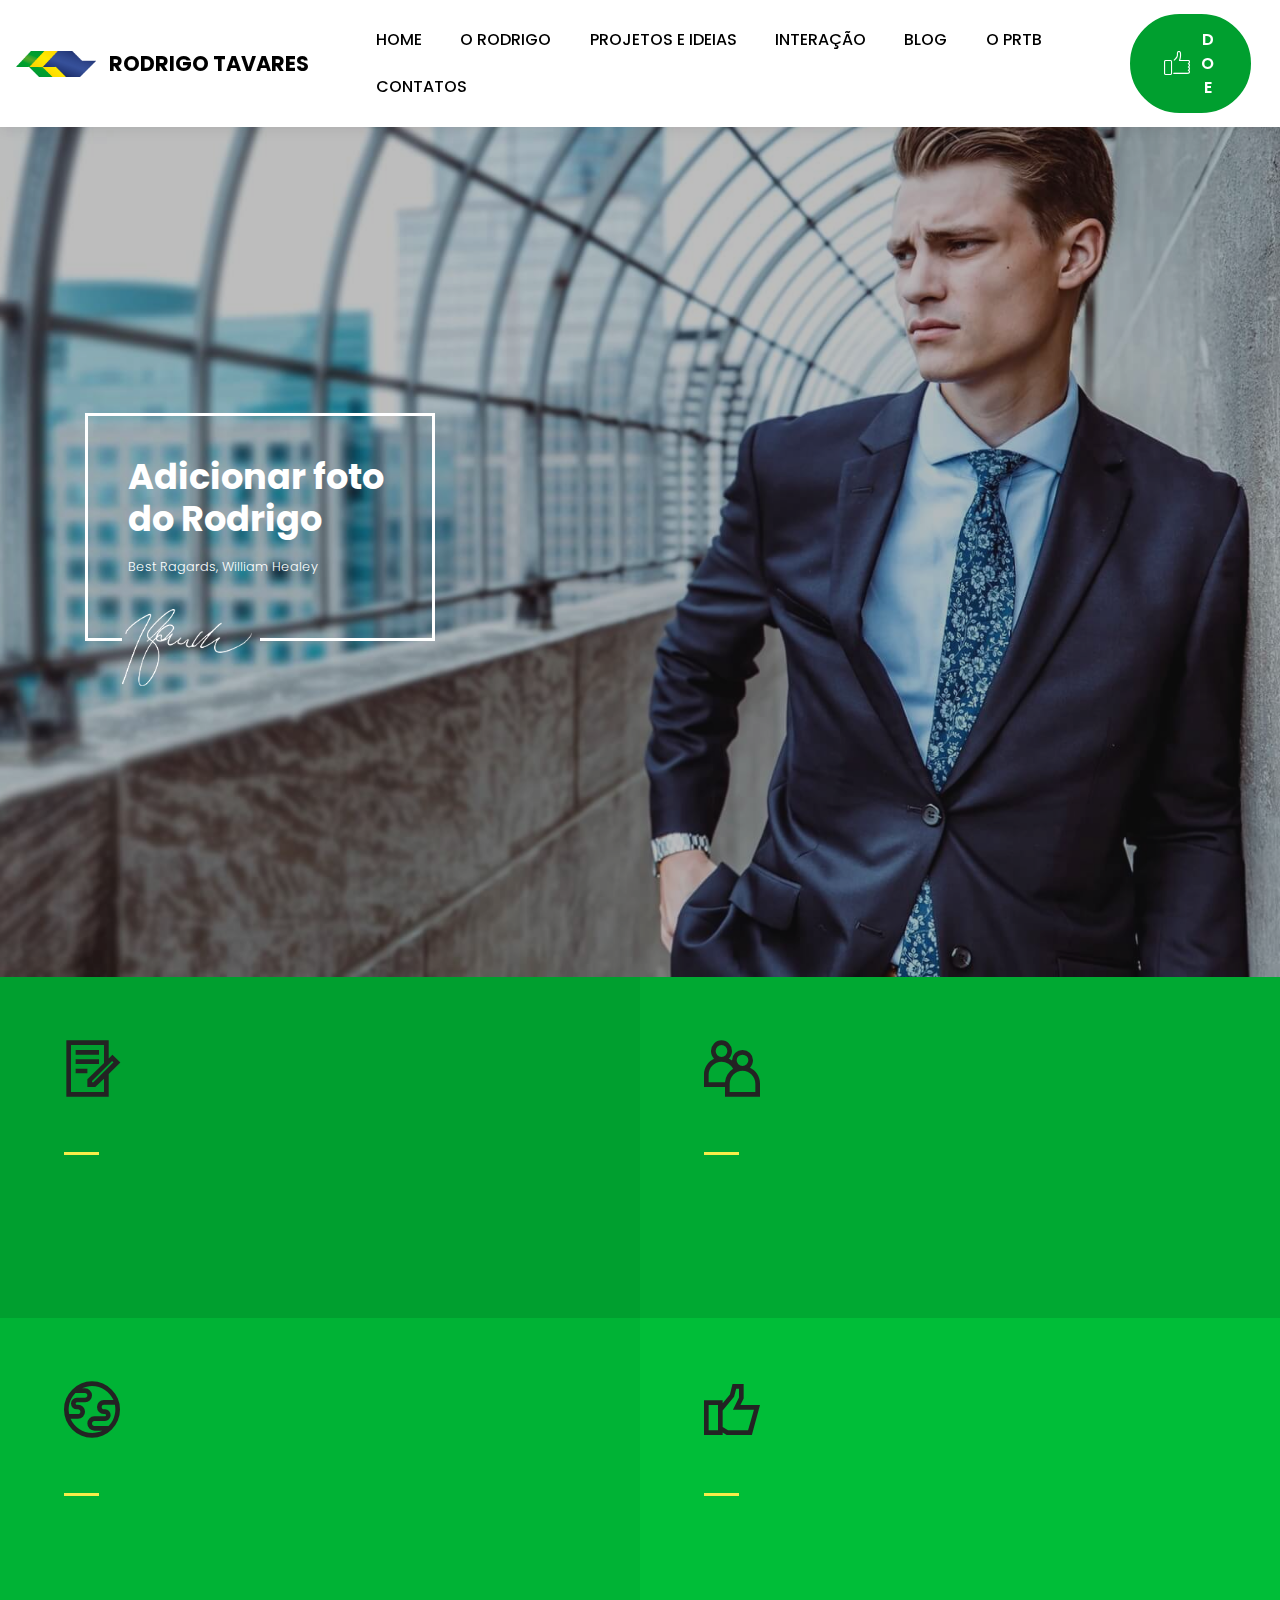
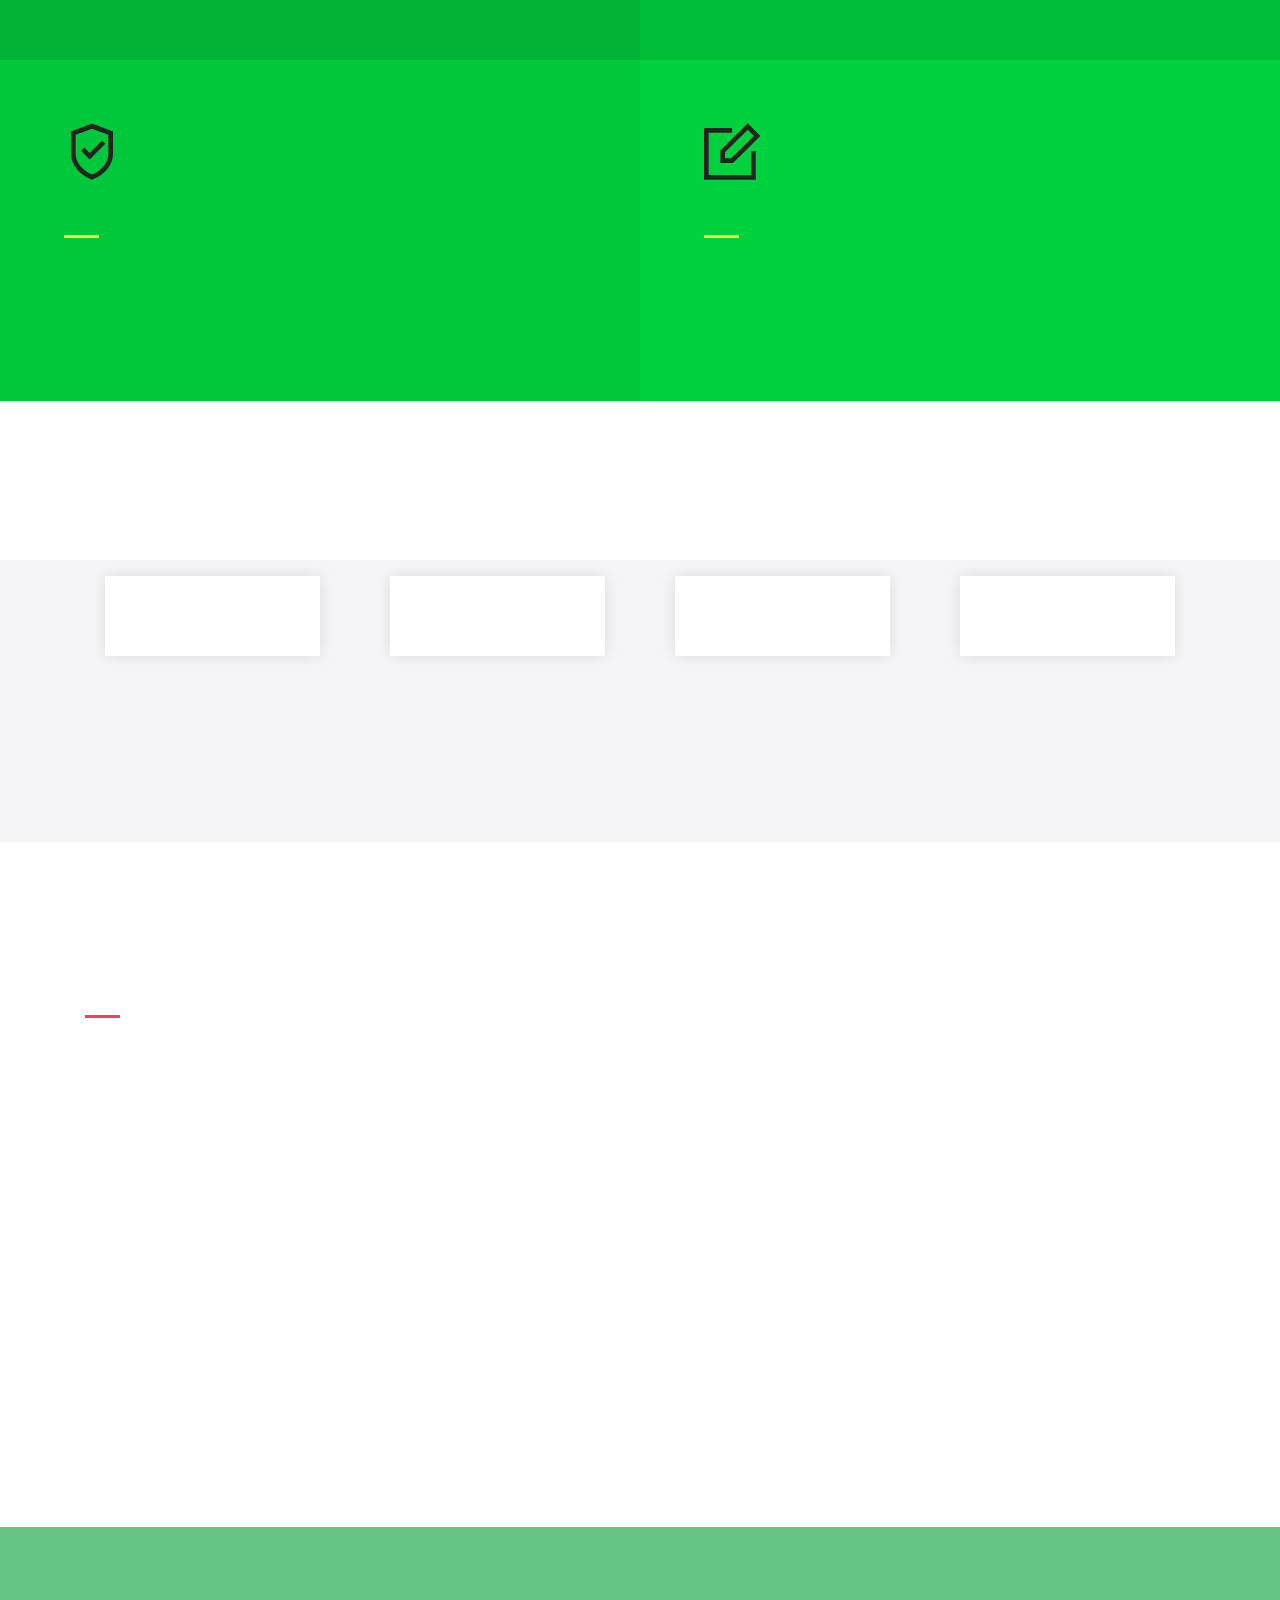
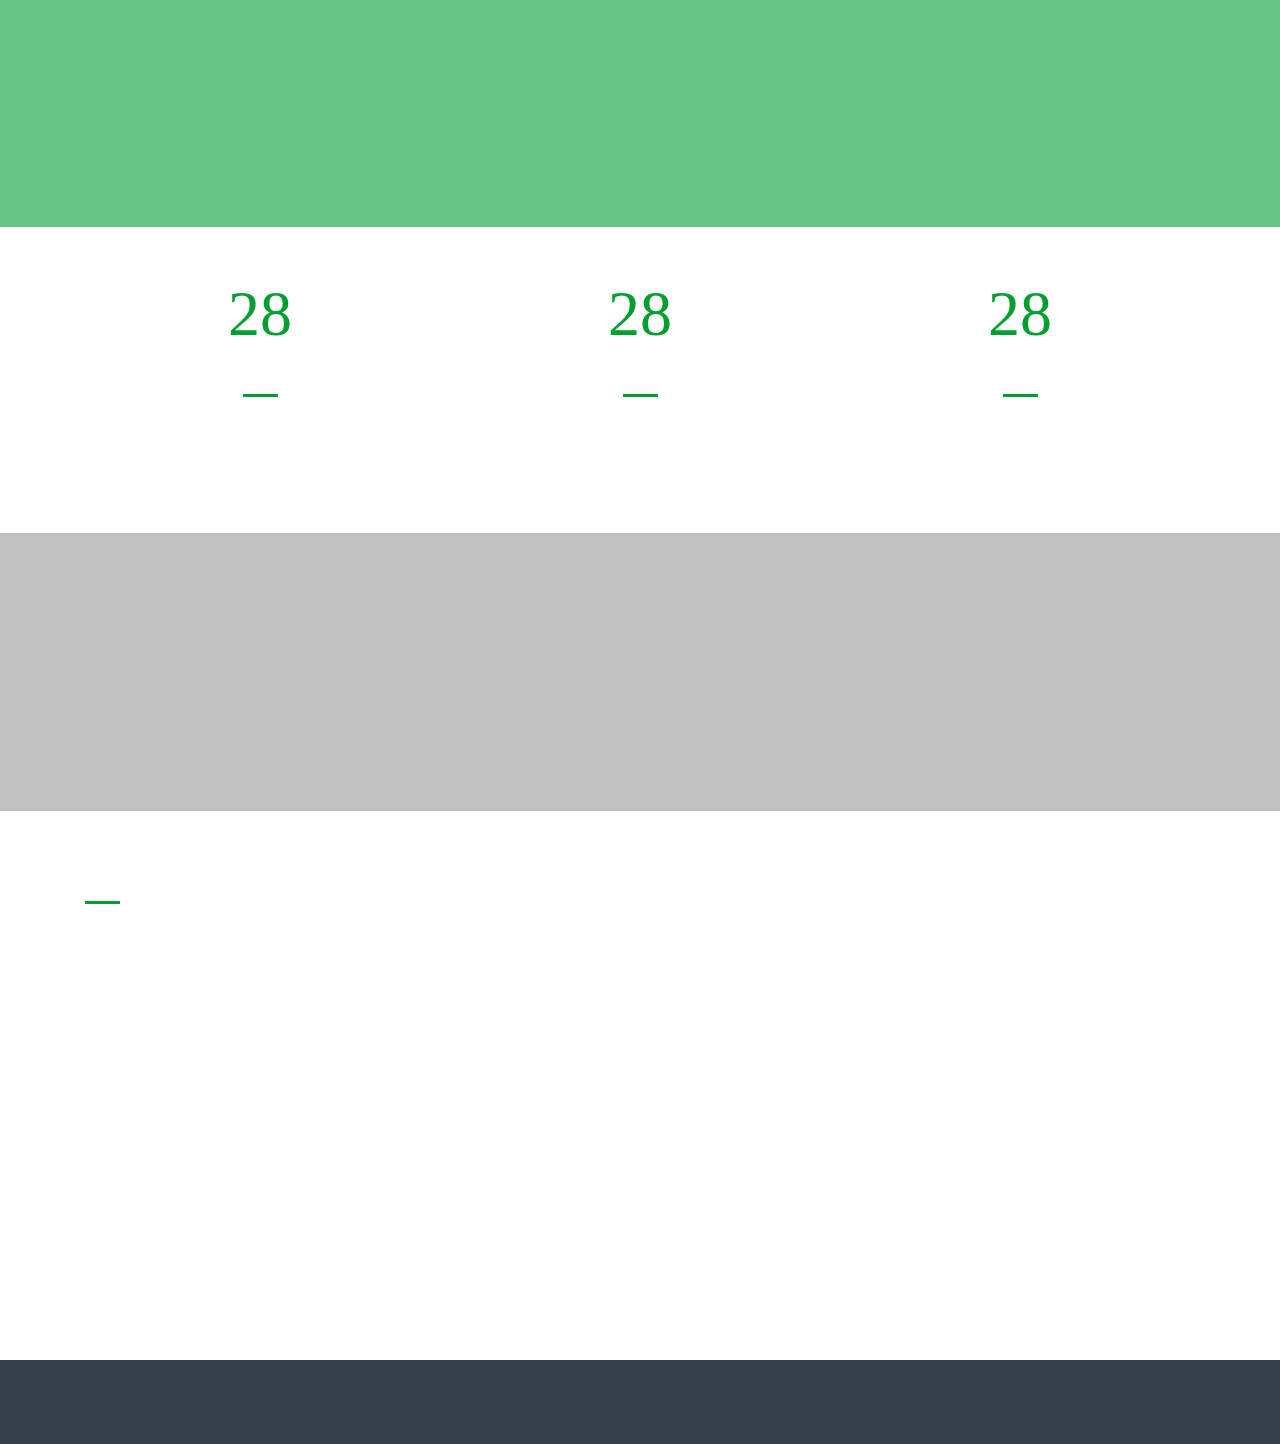
<file: index.html>
<!DOCTYPE html>
<html  >
<head>
  
  <meta charset="UTF-8">
  <meta http-equiv="X-UA-Compatible" content="IE=edge">
  
  <meta name="viewport" content="width=device-width, initial-scale=1, minimum-scale=1">
  <link rel="shortcut icon" href="assets/images/logo-128x128.png" type="image/x-icon">
  <meta name="description" content="">
  
  <title>Home</title>
  <link rel="stylesheet" href="assets/web/assets/mobirise-icons/mobirise-icons.css">
  <link rel="stylesheet" href="assets/web/assets/mobirise-icons2/mobirise2.css">
  <link rel="stylesheet" href="assets/tether/tether.min.css">
  <link rel="stylesheet" href="assets/bootstrap/css/bootstrap.min.css">
  <link rel="stylesheet" href="assets/bootstrap/css/bootstrap-grid.min.css">
  <link rel="stylesheet" href="assets/bootstrap/css/bootstrap-reboot.min.css">
  <link rel="stylesheet" href="assets/animatecss/animate.min.css">
  <link rel="stylesheet" href="assets/formstyler/jquery.formstyler.css">
  <link rel="stylesheet" href="assets/formstyler/jquery.formstyler.theme.css">
  <link rel="stylesheet" href="assets/dropdown/css/style.css">
  <link rel="stylesheet" href="assets/socicon/css/styles.css">
  <link rel="stylesheet" href="assets/theme/css/style.css">
  <link rel="stylesheet" href="assets/formoid-css/recaptcha.css">
  <link rel="preload" as="style" href="assets/mobirise/css/mbr-additional.css"><link rel="stylesheet" href="assets/mobirise/css/mbr-additional.css" type="text/css">
  
  
  

</head>
<body>
  <section class="menu cid-rA2Fbccn2L" once="menu" id="menu01-16">

    

    <nav class="navbar navbar-expand beta-menu navbar-dropdown align-items-center navbar-fixed-top navbar-toggleable-sm">
        <button class="navbar-toggler navbar-toggler-right" type="button" data-toggle="collapse" data-target="#navbarSupportedContent" aria-controls="navbarSupportedContent" aria-expanded="false" aria-label="Toggle navigation">
            <div class="hamburger">
                <span></span>
                <span></span>
                <span></span>
                <span></span>
            </div>
        </button>
        <div class="menu-logo">
            <div class="navbar-brand">
                <span class="navbar-logo">
                    <a href="#top">
                        <img src="assets/images/logo-128x128.png" alt="Rodrigo Tavares PRTB" title="Rodrigo Tavares PRTB" style="height: 5rem;">
                    </a>
                </span>
                <span class="navbar-caption-wrap"><a class="navbar-caption text-black display-5" href="#">RODRIGO TAVARES</a></span>
            </div>
        </div>
        <div class="collapse navbar-collapse" id="navbarSupportedContent">
            <ul class="navbar-nav nav-dropdown" data-app-modern-menu="true"><li class="nav-item">
                    <a class="nav-link link text-black display-7" href="#">HOME</a>
                </li><li class="nav-item"><a class="nav-link link text-black display-7" href="index.html#Team02-r">O RODRIGO</a></li><li class="nav-item"><a class="nav-link link text-black display-7" href="index.html#features01-w">PROJETOS E IDEIAS</a></li>
                <li class="nav-item">
                    <a class="nav-link link text-black display-7" href="index.html#images01-x" aria-expanded="true">
                        INTERAÇÃO</a>
                    
                </li>
                <li class="nav-item dropdown"><a class="nav-link link text-black display-7" href="blog.html">
                        BLOG</a></li>
                <li class="nav-item"><a class="nav-link link text-black display-7" href="conheca-o-prtb.html">O PRTB</a></li>
                <li class="nav-item"><a class="nav-link link text-black display-7" href="contatos.html">
                        CONTATOS</a></li></ul>
            <div class="navbar-buttons mbr-section-btn"><a class="btn btn-sm btn-primary display-7" href="https://wa.me/+5511966727531"><span class="mbri-like mbr-iconfont mbr-iconfont-btn"></span>

                    DOE</a></div>
        </div>
    </nav>
</section>

<section class="header01 cid-rA2tJkCquz mbr-fullscreen" id="header01-p">

    

    <div class="mbr-overlay" style="opacity: 0.3; background-color: rgb(35, 35, 35);"></div>

    <div class="container align-left">
        <div class="row">
            <div class="mbr-white col-lg-4 col-md-6">
                <div class="wrapper">
                    <h1 class="mbr-section-title mbr-bold pb-2 mbr-fonts-style display-2">Adicionar foto do Rodrigo</h1>
                    
                    <p class="mbr-text pb-2 align-left mbr-fonts-style display-4">Best Ragards, William Healey
                    </p>
                    
                    <img src="assets/images/signature.png" alt="">
                </div>
            </div>
        </div>
    </div>
    
</section>

<section class="features01 cid-rA2yKgUvrZ" id="features01-w">

    

    
    <div class="container-fluid">
        <div class="row justify-content-center">
            <div class="card p-3 col-12 col-md-6 col-lg-2">
                <div class="card-wrapper card1 align-left">
                    <div class="card-ico pb-4">
                        <span class="mbr-iconfont card-icon mobi-mbri-contact-form mobi-mbri"></span>
                    </div>
                    <div class="card-box">
                        <h4 class="card-title mbr-white mbr-fonts-style display-7">Ordem</h4>
                        <div class="line-wrap">
                            <div class="line"></div>
                        </div>
                        <p class="mbr-text mbr-white mbr-fonts-style display-4">
                            Lorem ipsum dolor sit amet, consectetur adipiscing elit.</p>
                        <div class="card-link pt-2">
                            <a href="#"><span class="mbr-iconfont link-ico mobi-mbri-arrow-next mobi-mbri"></span></a>
                        </div>
                    </div>
                </div>
            </div>

            <div class="card p-3 col-12 col-md-6 col-lg-2">
                <div class="card-wrapper card2 align-left">
                    <div class="card-ico pb-4 align-left">
                        <span class="mbr-iconfont card-icon mobi-mbri-users mobi-mbri"></span>
                    </div>
                    <div class="card-box">
                        <h4 class="card-title mbr-white mbr-fonts-style display-7">Família</h4>
                        <div class="line-wrap">
                            <div class="line"></div>
                        </div>
                        <p class="mbr-text mbr-white mbr-fonts-style display-4">
                            Lorem ipsum dolor sit amet, consectetur adipiscing elit.
                        </p>
                        <div class="card-link pt-2">
                            <a href="#"><span class="mbr-iconfont link-ico mobi-mbri-arrow-next mobi-mbri"></span></a>
                        </div>
                    </div>
                </div>
            </div>

            <div class="card p-3 col-12 col-md-6 col-lg-2">
                <div class="card-wrapper card3 align-left">
                    <div class="card-ico pb-4 align-left">
                        <span class="mbr-iconfont card-icon mobi-mbri-globe mobi-mbri"></span>
                    </div>
                    <div class="card-box">
                        <h4 class="card-title mbr-white mbr-fonts-style display-7">Ecologia</h4>
                        <div class="line-wrap">
                            <div class="line"></div>
                        </div>
                        <p class="mbr-text mbr-white mbr-fonts-style display-4">
                            Lorem ipsum dolor sit amet, consectetur adipiscing elit.
                        </p>
                        <div class="card-link pt-2">
                            <a href="#"><span class="mbr-iconfont link-ico mobi-mbri-arrow-next mobi-mbri"></span></a>
                        </div>
                    </div>
                </div>
            </div>

            <div class="card p-3 col-12 col-md-6 col-lg-2">
                <div class="card-wrapper card4 align-left">
                    <div class="card-ico pb-4 align-left">
                        <span class="mbr-iconfont card-icon mobi-mbri-like mobi-mbri"></span>
                    </div>
                    <div class="card-box">
                        <h4 class="card-title mbr-white mbr-fonts-style display-7">Saúde</h4>
                        <div class="line-wrap">
                            <div class="line"></div>
                        </div>
                        <p class="mbr-text mbr-white mbr-fonts-style display-4">
                            Lorem ipsum dolor sit amet, consectetur adipiscing elit.
                        </p>
                        <div class="card-link pt-2">
                            <a href="#"><span class="mbr-iconfont link-ico mobi-mbri-arrow-next mobi-mbri"></span></a>
                        </div>
                    </div>
                </div>
            </div>

            <div class="card p-3 col-12 col-md-6 col-lg-2">
                <div class="card-wrapper card5 align-left">
                    <div class="card-ico pb-4 align-left">
                        <span class="mbr-iconfont card-icon mobi-mbri-protect mobi-mbri"></span>
                    </div>
                    <div class="card-box">
                        <h4 class="card-title mbr-white mbr-fonts-style display-7">Segurança</h4>
                        <div class="line-wrap">
                            <div class="line"></div>
                        </div>
                        <p class="mbr-text mbr-white mbr-fonts-style display-4">
                            Lorem ipsum dolor sit amet, consectetur adipiscing elit.
                        </p>
                        <div class="card-link pt-2">
                            <a href="#"><span class="mbr-iconfont link-ico mobi-mbri-arrow-next mobi-mbri"></span></a>
                        </div>
                    </div>
                </div>
            </div>

            <div class="card p-3 col-12 col-md-6 col-lg-2">
                <div class="card-wrapper card6 align-left">
                    <div class="card-ico pb-4 align-left">
                        <span class="mbr-iconfont card-icon mobi-mbri-edit mobi-mbri"></span>
                    </div>
                    <div class="card-box">
                        <h4 class="card-title mbr-white mbr-fonts-style display-7">Educação</h4>
                        <div class="line-wrap">
                            <div class="line"></div>
                        </div>
                        <p class="mbr-text mbr-white mbr-fonts-style display-4">
                            Lorem ipsum dolor sit amet, consectetur adipiscing elit.
                        </p>
                        <div class="card-link pt-2">
                            <a href="#"><span class="mbr-iconfont link-ico mobi-mbri-arrow-next mobi-mbri"></span></a>
                        </div>
                    </div>
                </div>
            </div>

        </div>
    </div>
</section>

<section class="features02 cid-rA2u1LkAGq" id="features02-q">

    

    
    <div class="box"></div>
    <div class="container">
        <div class="row justify-content-center">
            <div class="card p-3 col-12 col-md-6 col-lg-3">
                <div class="card-wrapper">
                    <div class="card-img">
                        <img src="assets/images/01.jpg" alt="">
                    </div>
                    <div class="card-box align-center">
                        <h3 class="card-title mbr-fonts-style display-5"><a href="#" class="text-warning">Notícia 1</a></h3>

                    </div>
                </div>
            </div>
            <div class="card p-3 col-12 col-md-6 col-lg-3">
                <div class="card-wrapper">
                    <div class="card-img">
                        <img src="assets/images/02.jpg" alt="">
                    </div>
                    <div class="card-box align-center">
                        <h3 class="card-title mbr-fonts-style display-5"><a href="#" class="text-warning">Notícia 2</a></h3>

                    </div>
                </div>
            </div>
            <div class="card p-3 col-12 col-md-6 col-lg-3">
                <div class="card-wrapper">
                    <div class="card-img">
                        <img src="assets/images/03.jpg" alt="">
                    </div>
                    <div class="card-box align-center">
                        <h3 class="card-title mbr-fonts-style display-5">
                            <div><a href="#" class="text-warning">Notícia 3</a></div>
                        </h3>

                    </div>
                </div>
            </div>
            <div class="card p-3 col-12 col-md-6 col-lg-3">
                <div class="card-wrapper">
                    <div class="card-img">
                        <img src="assets/images/04.jpg" alt="">
                    </div>
                    <div class="card-box align-center">
                        <h3 class="card-title mbr-fonts-style display-5"><a href="#" class="text-warning">Notícia 4</a></h3>
                    </div>
                </div>
            </div>
        </div>
        <div class="row">
            <div class="col-md-12 pt-5">
                <h3 class="text align-center mbr-light pb-2 mbr-fonts-style display-7">Clique no botão abaixo para acompanhar todas as notícias</h3>

                <div class="mbr-section-btn align-center"><a class="btn btn-sm btn-primary-outline display-7" href="blog.html">VEJA O BLOG</a></div>
            </div>
        </div>
    </div>
</section>

<section class="team02 cid-rA2ueg37iS" id="Team02-r">

    

    

    <div class="container">
        <div class="row justify-content-center align-left">
            <div class="col-lg-6 m-auto md-pb">
                
                <h2 class="mbr-section-title mbr-bold pb-1 mbr-fonts-style display-1">O Rodrigo</h2>
                <div class="line-wrap">
                    <div class="line"></div>
                </div>
                <p class="mbr-text py-2 mbr-fonts-style display-7">
                    Lorem ipsum dolor sit amet, consectetur adipiscing elit. Fusce sed sollicitudin felis. Vestibulum
                    vestibulum leo sed elit inter dum malesuada. Sed sed scelerisque diam, quis finibus felis. Morbi in
                    ante neque.<br></p>
                <img class="signature" src="assets/images/signature.png" alt="">
            </div>
            <div class="col-lg-6 m-auto align-center">
                <img class="photo" src="assets/images/face1.jpg" alt="">
            </div>
        </div>
    </div>
</section>

<section class="mbr-section info1 cid-rA2xMQx3lx" id="info01-v">

    

    
    <div class="container">
        <div class="row justify-content-center">
            <div class="col-12 col-lg-12 col-md-12">
                <div class="mbr-section-btn align-center"><a class="btn btn-primary display-7" href="o-rodrigo.html">CONHEÇA O RODRIGO</a></div>
            </div>
        </div>
    </div>
</section>

<section class="image01 cid-rA2AidIK5a" id="images01-x">

  

  

  <div class="container-fluid">
    <div class="row justify-content-center align-left">

      <div class="col-lg-2 col-md-6">
        <div class="wrapper">
          <img class="photo" src="assets/images/01.jpg" alt="">
        </div>
      </div>
      <div class="col-lg-2 col-md-6">
        <div class="wrapper">
          <img class="photo" src="assets/images/02.jpg" alt="">
        </div>
      </div>
      <div class="col-lg-2 col-md-6">
        <div class="wrapper">
          <img class="photo" src="assets/images/background2.jpg" alt="">
        </div>
      </div>
      <div class="col-lg-2 col-md-6">
        <div class="wrapper">
          <img class="photo" src="assets/images/04.jpg" alt="">
        </div>
      </div>
      <div class="col-lg-2 col-md-6">
        <div class="wrapper">
          <img class="photo" src="assets/images/background3.jpg" alt="">
        </div>
      </div>
      <div class="col-lg-2 col-md-6">
        <div class="wrapper">
          <img class="photo" src="assets/images/03.jpg" alt="">
        </div>
      </div>

    </div>
  </div>
</section>

<section class="features04 cid-rA2B5cthpd" id="features04-y">

    

    
    <div class="container">
        <div class="row justify-content-center">
            <div class="card p-3 col-12 col-md-6 col-lg-4">
                <div class="card-wrapper card1 align-left">
                    <div class="card-ico pb-4">
                        <span class="mbr-iconfont card-icon mobi-mbri">28</span>
                    </div>
                    <div class="card-box">
                        <h4 class="card-title mbr-fonts-style display-7"><a href="#" class="text-warning">Democracia</a></h4>
                        <div class="line-wrap">
                            <div class="line"></div>
                        </div>
                        <p class="mbr-text mbr-fonts-style display-4">
                            Lorem ipsum dolor sit amet, consectetur adipiscing elit.</p>
                        
                    </div>
                </div>
            </div>

            <div class="card p-3 col-12 col-md-6 col-lg-4">
                <div class="card-wrapper card2 align-left">
                    <div class="card-ico pb-4 align-left">
                        <span class="mbr-iconfont card-icon mobi-mbri">28</span>
                    </div>
                    <div class="card-box">
                        <h4 class="card-title mbr-fonts-style display-7"><a href="#" class="text-warning">Famílias</a></h4>
                        <div class="line-wrap">
                            <div class="line"></div>
                        </div>
                        <p class="mbr-text mbr-fonts-style display-4">
                            Lorem ipsum dolor sit amet, consectetur adipiscing elit.
                        </p>
                        
                    </div>
                </div>
            </div>

            <div class="card p-3 col-12 col-md-6 col-lg-4">
                <div class="card-wrapper card3 align-left">
                    <div class="card-ico pb-4 align-left">
                        <span class="mbr-iconfont card-icon mobi-mbri">28</span>
                    </div>
                    <div class="card-box">
                        <h4 class="card-title mbr-fonts-style display-7"><a href="#" class="text-warning">Ecologia</a></h4>
                        <div class="line-wrap">
                            <div class="line"></div>
                        </div>
                        <p class="mbr-text mbr-fonts-style display-4">
                            Lorem ipsum dolor sit amet, consectetur adipiscing elit.
                        </p>
                        
                    </div>
                </div>
            </div>

            

            

            

        </div>
    </div>
</section>

<section class="clients01 cid-rA2Ckx9YcS" id="Clients01-10">
    <!-- Block parameters controls (Blue "Gear" panel) -->
    
    <!-- End block parameters -->
    <div class="container-fluid">
        <div class="row justify-content-space-between">
            <div class="col-md-12">
                <h1 class="mbr-section-title mbr-regular pb-3 align-center mbr-fonts-style display-2">Siga-me nas Redes Sociais</h1>
            </div>
            <div class="col-lg-1 col-md-3 card">
                <img src="assets/images/1.png">
            </div>
            <div class="col-lg-1 col-md-3 card">
                <img src="assets/images/2.png">
            </div>
            <div class="col-lg-1 col-md-3 card">
                <img src="assets/images/3.png">
            </div>
            <div class="col-lg-1 col-md-3 card">
                <img src="assets/images/4.png">
            </div>
            <div class="col-lg-1 col-md-3 card">
                <img src="assets/images/5.png">
            </div>
            <div class="col-lg-1 col-md-3 card">
                <img src="assets/images/1.png">
            </div>
            <div class="col-lg-1 col-md-3 card">
                <img src="assets/images/2.png">
            </div>
            <div class="col-lg-1 col-md-3 card">
                <img src="assets/images/3.png">
            </div>
        </div>
    </div>
</section>

<section class="map01 cid-rA2CioNX0D" id="map01-z">
    
    
    <div class="container">
        <div class="row">
            <div class="col-lg-6 mx-auto mbr-form md-pb" data-form-type="formoid">
                <div class="align-left">
                    <h2 class="mbr-section-title mbr-bold pb-1 mbr-fonts-style display-1">Fale conosco</h2>

                    <div class="line-wrap">
                        <div class="line"></div>
                    </div>
                </div>
                <form action="https://mobirise.com/" method="POST" class="mbr-form form-with-styler" data-form-title="Form Name"><input type="hidden" name="email" data-form-email="true" value="FJYcLUBUm6f7JRS54bYK2KtCK8f5StMyf7f3rgVAiDohcH9tddLOKevd/iZ3KKMLDh3ue+tRuNZBf6VUoCP4N1zJDyhhiNsD8y35VrgR8s0wtpX3LlJU2eUT7KZN9pGG.PGxzDbsp+GUFvX5BGC8banr4aOAQLrw/3ao1TSrN5kgMsAj4r/ByOSpfFG/+y2yq5ULOBWHcw9jQnqfD4+Q2PRN2tNxW8l0yOOxHYByncPS3xRy60SN4VKMp9N0mAbZC">
                    <div class="form-row">
                        <div hidden="hidden" data-form-alert="" class="alert alert-success col-12">Obrigado, retornaremos o seu contato em breve!</div>
                        <div hidden="hidden" data-form-alert-danger="" class="alert alert-danger col-12">Oops...! some
                            problem!</div>
                    </div>
                    <div class="dragArea form-row">
                        <div class="col-lg-6 form-group" style="" data-for="phone">
                            <input type="tel" name="phone" placeholder="Cel / WhatsApp" data-form-field="phone" class="form-control display-7" required="required" id="phone-map01-z">
                        </div>
                        <div class="col-lg-6 form-group" data-for="email">
                            <input type="email" name="email" placeholder="E-mail" data-form-field="email" class="form-control display-7" required="required" id="email-map01-z">
                        </div>
                        <div class="col-lg-6 form-group" data-for="name">
                            <input type="text" name="name" placeholder="Nome" data-form-field="name" class="form-control display-7" required="required" id="name-map01-z">
                        </div>
                        
                        <div class="col-lg-12 form-group" data-for="message" style="">
                            <textarea name="message" placeholder="Mensagem" data-form-field="message" class="form-control display-7" required="required" id="message-map01-z"></textarea>
                        </div>
                        <div class="mbr-section-btn"><button type="submit" class="btn btn-sm btn-secondary display-7">ENVIAR</button></div>
                    </div>
                </form>
            </div>
            <div class="col-lg-6">
                <div class="google-map"><iframe frameborder="0" style="border:0" src="https://www.google.com/maps/embed/v1/place?key=AIzaSyCy9r70T3NYf3PhvVflTo0_zdif2_IoIYs&amp;q=place_id:ChIJ8YZHWw1azpQRmXsHzedzvwE" allowfullscreen=""></iframe></div>
            </div>
        </div>
    </div>
</section>

<section class="footer02 cid-rzqSLgVjot" once="footers" id="footer02-3">

    

    

    <div class="container">
        <div class="row justify-content-center content text-white">
            <div class="col-9 col-md-12 col-lg-5">
                <h4 class="align-left mbr-fonts-style display-4">Rodrigo Tavares © 2019 - powered inouWeb</h4>
            </div>
            <div class="col-12 col-md-12 col-lg-7 mbr-flex">

                <div class="item">
                    <div class="card-img"><a href="https://www.facebook.com/rodrigotavaresprtb/" target="_blank"><span class="mbr-iconfont img1 socicon-facebook socicon"></span></a>
                    </div>
                    <div class="card-box">
                        <h4 class="item-title align-left mbr-fonts-style display-4"></h4>
                    </div>
                </div>

                <div class="item">
                    <div class="card-img"><a href="https://www.instagram.com/rodrigotavaresprtb/" target="_blank"><span class="mbr-iconfont img1 socicon-instagram socicon"></span></a></div>
                    <div class="card-box">
                        <h4 class="item-title align-left mbr-fonts-style display-4"></h4>
                    </div>
                </div>

                

                

                
            </div>
        </div>
    </div>
</section>


  <script src="assets/web/assets/jquery/jquery.min.js"></script>
  <script src="assets/popper/popper.min.js"></script>
  <script src="assets/tether/tether.min.js"></script>
  <script src="assets/bootstrap/js/bootstrap.min.js"></script>
  <script src="assets/viewportchecker/jquery.viewportchecker.js"></script>
  <script src="assets/formstyler/jquery.formstyler.js"></script>
  <script src="assets/formstyler/jquery.formstyler.min.js"></script>
  <script src="assets/dropdown/js/nav-dropdown.js"></script>
  <script src="assets/dropdown/js/navbar-dropdown.js"></script>
  <script src="assets/touchswipe/jquery.touch-swipe.min.js"></script>
  <script src="assets/smoothscroll/smooth-scroll.js"></script>
  <script src="assets/theme/js/script.js"></script>
  <script src="assets/formoid/formoid.min.js"></script>
  
  
 <div id="scrollToTop" class="scrollToTop mbr-arrow-up"><a style="text-align: center;"><i class="mbr-arrow-up-icon mbr-arrow-up-icon-cm cm-icon cm-icon-smallarrow-up"></i></a></div>
    <input name="animation" type="hidden">
  
</body>
</html>
</file>
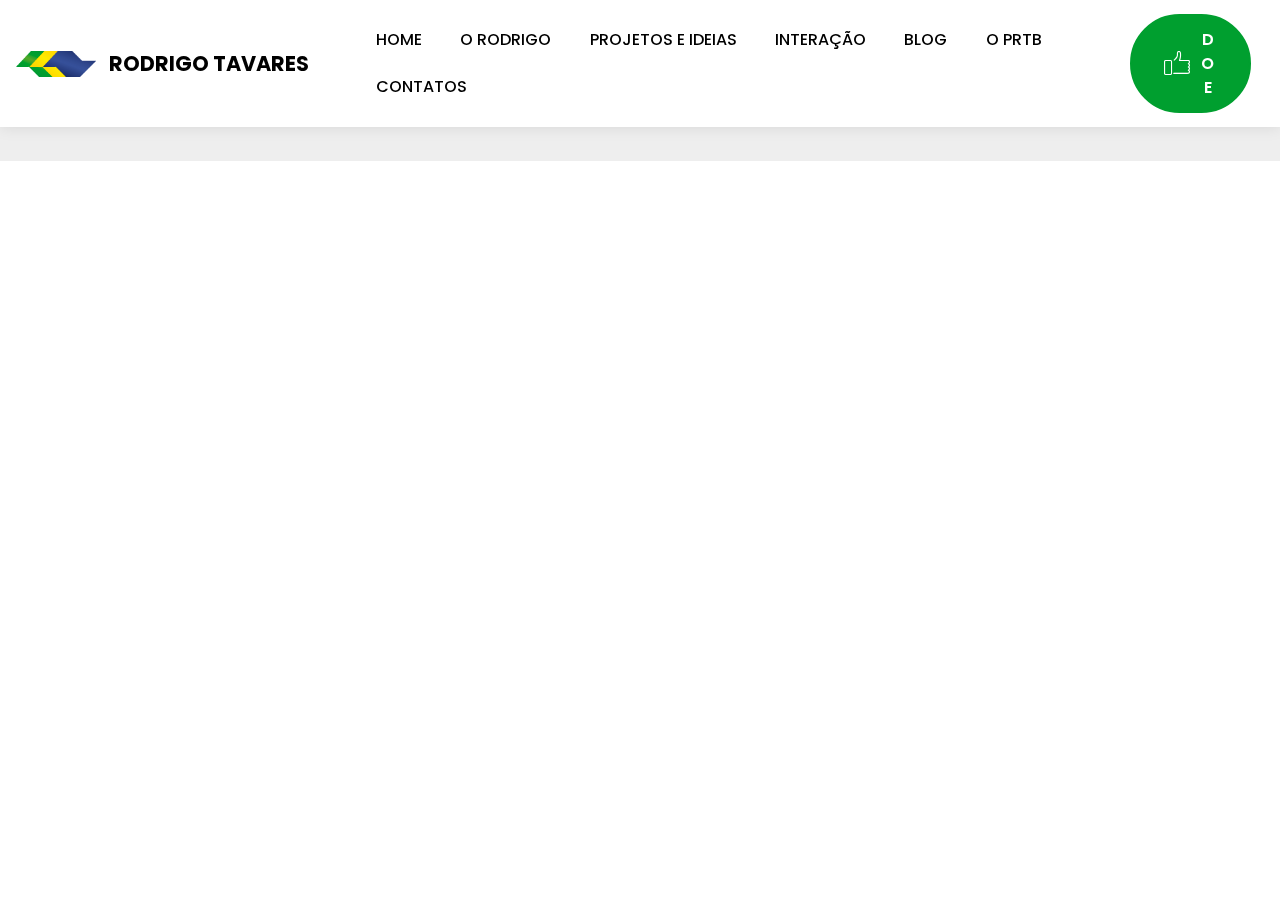
<file: blog.html>
<!DOCTYPE html>
<html  >
<head>
  
  <meta charset="UTF-8">
  <meta http-equiv="X-UA-Compatible" content="IE=edge">
  
  <meta name="viewport" content="width=device-width, initial-scale=1, minimum-scale=1">
  <link rel="shortcut icon" href="assets/images/logo-128x128.png" type="image/x-icon">
  <meta name="description" content="">
  
  <title>Blog</title>
  <link rel="stylesheet" href="assets/web/assets/mobirise-icons/mobirise-icons.css">
  <link rel="stylesheet" href="assets/web/assets/mobirise-icons2/mobirise2.css">
  <link rel="stylesheet" href="assets/tether/tether.min.css">
  <link rel="stylesheet" href="assets/bootstrap/css/bootstrap.min.css">
  <link rel="stylesheet" href="assets/bootstrap/css/bootstrap-grid.min.css">
  <link rel="stylesheet" href="assets/bootstrap/css/bootstrap-reboot.min.css">
  <link rel="stylesheet" href="assets/animatecss/animate.min.css">
  <link rel="stylesheet" href="assets/dropdown/css/style.css">
  <link rel="stylesheet" href="assets/socicon/css/styles.css">
  <link rel="stylesheet" href="assets/theme/css/style.css">
  <link rel="stylesheet" href="assets/formoid-css/recaptcha.css">
  <link rel="preload" as="style" href="assets/mobirise/css/mbr-additional.css"><link rel="stylesheet" href="assets/mobirise/css/mbr-additional.css" type="text/css">
  
  
  

</head>
<body>
  <section class="footer02 cid-rzqSLgVjot" once="footers" id="footer02-k">

    

    

    <div class="container">
        <div class="row justify-content-center content text-white">
            <div class="col-9 col-md-12 col-lg-5">
                <h4 class="align-left mbr-fonts-style display-4">Rodrigo Tavares © 2019 - powered inouWeb</h4>
            </div>
            <div class="col-12 col-md-12 col-lg-7 mbr-flex">

                <div class="item">
                    <div class="card-img"><a href="https://www.facebook.com/rodrigotavaresprtb/" target="_blank"><span class="mbr-iconfont img1 socicon-facebook socicon"></span></a>
                    </div>
                    <div class="card-box">
                        <h4 class="item-title align-left mbr-fonts-style display-4"></h4>
                    </div>
                </div>

                <div class="item">
                    <div class="card-img"><a href="https://www.instagram.com/rodrigotavaresprtb/" target="_blank"><span class="mbr-iconfont img1 socicon-instagram socicon"></span></a></div>
                    <div class="card-box">
                        <h4 class="item-title align-left mbr-fonts-style display-4"></h4>
                    </div>
                </div>

                

                

                
            </div>
        </div>
    </div>
</section>

<section class="menu cid-rA2Fbccn2L" once="menu" id="menu01-16">

    

    <nav class="navbar navbar-expand beta-menu navbar-dropdown align-items-center navbar-fixed-top navbar-toggleable-sm">
        <button class="navbar-toggler navbar-toggler-right" type="button" data-toggle="collapse" data-target="#navbarSupportedContent" aria-controls="navbarSupportedContent" aria-expanded="false" aria-label="Toggle navigation">
            <div class="hamburger">
                <span></span>
                <span></span>
                <span></span>
                <span></span>
            </div>
        </button>
        <div class="menu-logo">
            <div class="navbar-brand">
                <span class="navbar-logo">
                    <a href="#top">
                        <img src="assets/images/logo-128x128.png" alt="Rodrigo Tavares PRTB" title="Rodrigo Tavares PRTB" style="height: 5rem;">
                    </a>
                </span>
                <span class="navbar-caption-wrap"><a class="navbar-caption text-black display-5" href="#">RODRIGO TAVARES</a></span>
            </div>
        </div>
        <div class="collapse navbar-collapse" id="navbarSupportedContent">
            <ul class="navbar-nav nav-dropdown" data-app-modern-menu="true"><li class="nav-item">
                    <a class="nav-link link text-black display-7" href="#">HOME</a>
                </li><li class="nav-item"><a class="nav-link link text-black display-7" href="index.html#Team02-r">O RODRIGO</a></li><li class="nav-item"><a class="nav-link link text-black display-7" href="index.html#features01-w">PROJETOS E IDEIAS</a></li>
                <li class="nav-item">
                    <a class="nav-link link text-black display-7" href="index.html#images01-x" aria-expanded="true">
                        INTERAÇÃO</a>
                    
                </li>
                <li class="nav-item dropdown"><a class="nav-link link text-black display-7" href="blog.html">
                        BLOG</a></li>
                <li class="nav-item"><a class="nav-link link text-black display-7" href="conheca-o-prtb.html">O PRTB</a></li>
                <li class="nav-item"><a class="nav-link link text-black display-7" href="contatos.html">
                        CONTATOS</a></li></ul>
            <div class="navbar-buttons mbr-section-btn"><a class="btn btn-sm btn-primary display-7" href="https://wa.me/+5511966727531"><span class="mbri-like mbr-iconfont mbr-iconfont-btn"></span>

                    DOE</a></div>
        </div>
    </nav>
</section>


  <script src="assets/web/assets/jquery/jquery.min.js"></script>
  <script src="assets/popper/popper.min.js"></script>
  <script src="assets/tether/tether.min.js"></script>
  <script src="assets/bootstrap/js/bootstrap.min.js"></script>
  <script src="assets/viewportchecker/jquery.viewportchecker.js"></script>
  <script src="assets/dropdown/js/nav-dropdown.js"></script>
  <script src="assets/dropdown/js/navbar-dropdown.js"></script>
  <script src="assets/touchswipe/jquery.touch-swipe.min.js"></script>
  <script src="assets/smoothscroll/smooth-scroll.js"></script>
  <script src="assets/theme/js/script.js"></script>
  <script src="assets/formoid/formoid.min.js"></script>
  
  
 <div id="scrollToTop" class="scrollToTop mbr-arrow-up"><a style="text-align: center;"><i class="mbr-arrow-up-icon mbr-arrow-up-icon-cm cm-icon cm-icon-smallarrow-up"></i></a></div>
    <input name="animation" type="hidden">
  
</body>
</html>
</file>
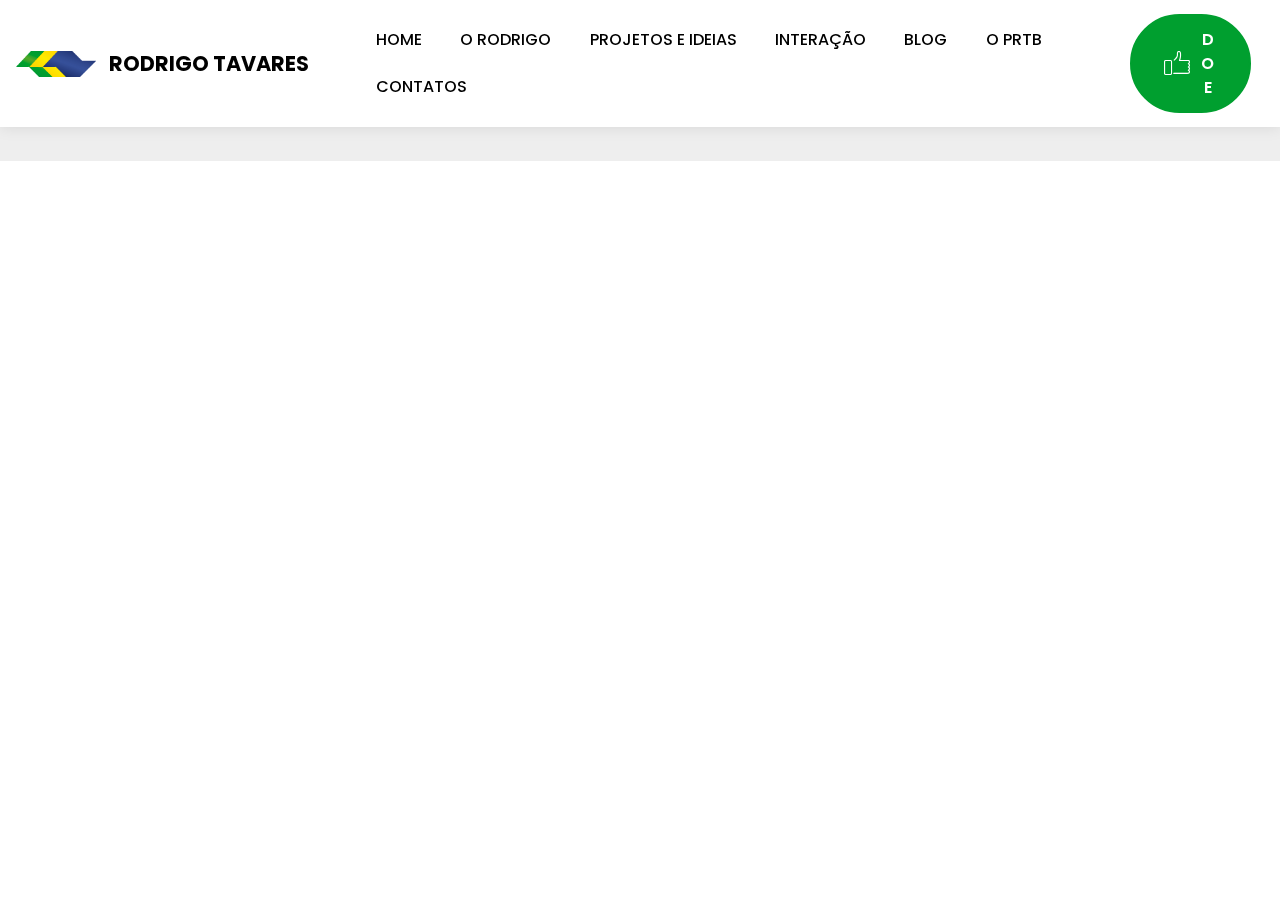
<file: conheca-o-prtb.html>
<!DOCTYPE html>
<html  >
<head>
  
  <meta charset="UTF-8">
  <meta http-equiv="X-UA-Compatible" content="IE=edge">
  
  <meta name="viewport" content="width=device-width, initial-scale=1, minimum-scale=1">
  <link rel="shortcut icon" href="assets/images/logo-128x128.png" type="image/x-icon">
  <meta name="description" content="">
  
  <title>Conheça o PRTB</title>
  <link rel="stylesheet" href="assets/web/assets/mobirise-icons/mobirise-icons.css">
  <link rel="stylesheet" href="assets/web/assets/mobirise-icons2/mobirise2.css">
  <link rel="stylesheet" href="assets/tether/tether.min.css">
  <link rel="stylesheet" href="assets/bootstrap/css/bootstrap.min.css">
  <link rel="stylesheet" href="assets/bootstrap/css/bootstrap-grid.min.css">
  <link rel="stylesheet" href="assets/bootstrap/css/bootstrap-reboot.min.css">
  <link rel="stylesheet" href="assets/animatecss/animate.min.css">
  <link rel="stylesheet" href="assets/dropdown/css/style.css">
  <link rel="stylesheet" href="assets/socicon/css/styles.css">
  <link rel="stylesheet" href="assets/theme/css/style.css">
  <link rel="stylesheet" href="assets/formoid-css/recaptcha.css">
  <link rel="preload" as="style" href="assets/mobirise/css/mbr-additional.css"><link rel="stylesheet" href="assets/mobirise/css/mbr-additional.css" type="text/css">
  
  
  

</head>
<body>
  <section class="footer02 cid-rzqSLgVjot" once="footers" id="footer02-o">

    

    

    <div class="container">
        <div class="row justify-content-center content text-white">
            <div class="col-9 col-md-12 col-lg-5">
                <h4 class="align-left mbr-fonts-style display-4">Rodrigo Tavares © 2019 - powered inouWeb</h4>
            </div>
            <div class="col-12 col-md-12 col-lg-7 mbr-flex">

                <div class="item">
                    <div class="card-img"><a href="https://www.facebook.com/rodrigotavaresprtb/" target="_blank"><span class="mbr-iconfont img1 socicon-facebook socicon"></span></a>
                    </div>
                    <div class="card-box">
                        <h4 class="item-title align-left mbr-fonts-style display-4"></h4>
                    </div>
                </div>

                <div class="item">
                    <div class="card-img"><a href="https://www.instagram.com/rodrigotavaresprtb/" target="_blank"><span class="mbr-iconfont img1 socicon-instagram socicon"></span></a></div>
                    <div class="card-box">
                        <h4 class="item-title align-left mbr-fonts-style display-4"></h4>
                    </div>
                </div>

                

                

                
            </div>
        </div>
    </div>
</section>

<section class="menu cid-rA2Fbccn2L" once="menu" id="menu01-16">

    

    <nav class="navbar navbar-expand beta-menu navbar-dropdown align-items-center navbar-fixed-top navbar-toggleable-sm">
        <button class="navbar-toggler navbar-toggler-right" type="button" data-toggle="collapse" data-target="#navbarSupportedContent" aria-controls="navbarSupportedContent" aria-expanded="false" aria-label="Toggle navigation">
            <div class="hamburger">
                <span></span>
                <span></span>
                <span></span>
                <span></span>
            </div>
        </button>
        <div class="menu-logo">
            <div class="navbar-brand">
                <span class="navbar-logo">
                    <a href="#top">
                        <img src="assets/images/logo-128x128.png" alt="Rodrigo Tavares PRTB" title="Rodrigo Tavares PRTB" style="height: 5rem;">
                    </a>
                </span>
                <span class="navbar-caption-wrap"><a class="navbar-caption text-black display-5" href="#">RODRIGO TAVARES</a></span>
            </div>
        </div>
        <div class="collapse navbar-collapse" id="navbarSupportedContent">
            <ul class="navbar-nav nav-dropdown" data-app-modern-menu="true"><li class="nav-item">
                    <a class="nav-link link text-black display-7" href="#">HOME</a>
                </li><li class="nav-item"><a class="nav-link link text-black display-7" href="index.html#Team02-r">O RODRIGO</a></li><li class="nav-item"><a class="nav-link link text-black display-7" href="index.html#features01-w">PROJETOS E IDEIAS</a></li>
                <li class="nav-item">
                    <a class="nav-link link text-black display-7" href="index.html#images01-x" aria-expanded="true">
                        INTERAÇÃO</a>
                    
                </li>
                <li class="nav-item dropdown"><a class="nav-link link text-black display-7" href="blog.html">
                        BLOG</a></li>
                <li class="nav-item"><a class="nav-link link text-black display-7" href="conheca-o-prtb.html">O PRTB</a></li>
                <li class="nav-item"><a class="nav-link link text-black display-7" href="contatos.html">
                        CONTATOS</a></li></ul>
            <div class="navbar-buttons mbr-section-btn"><a class="btn btn-sm btn-primary display-7" href="https://wa.me/+5511966727531"><span class="mbri-like mbr-iconfont mbr-iconfont-btn"></span>

                    DOE</a></div>
        </div>
    </nav>
</section>


  <script src="assets/web/assets/jquery/jquery.min.js"></script>
  <script src="assets/popper/popper.min.js"></script>
  <script src="assets/tether/tether.min.js"></script>
  <script src="assets/bootstrap/js/bootstrap.min.js"></script>
  <script src="assets/viewportchecker/jquery.viewportchecker.js"></script>
  <script src="assets/dropdown/js/nav-dropdown.js"></script>
  <script src="assets/dropdown/js/navbar-dropdown.js"></script>
  <script src="assets/touchswipe/jquery.touch-swipe.min.js"></script>
  <script src="assets/smoothscroll/smooth-scroll.js"></script>
  <script src="assets/theme/js/script.js"></script>
  <script src="assets/formoid/formoid.min.js"></script>
  
  
 <div id="scrollToTop" class="scrollToTop mbr-arrow-up"><a style="text-align: center;"><i class="mbr-arrow-up-icon mbr-arrow-up-icon-cm cm-icon cm-icon-smallarrow-up"></i></a></div>
    <input name="animation" type="hidden">
  
</body>
</html>
</file>
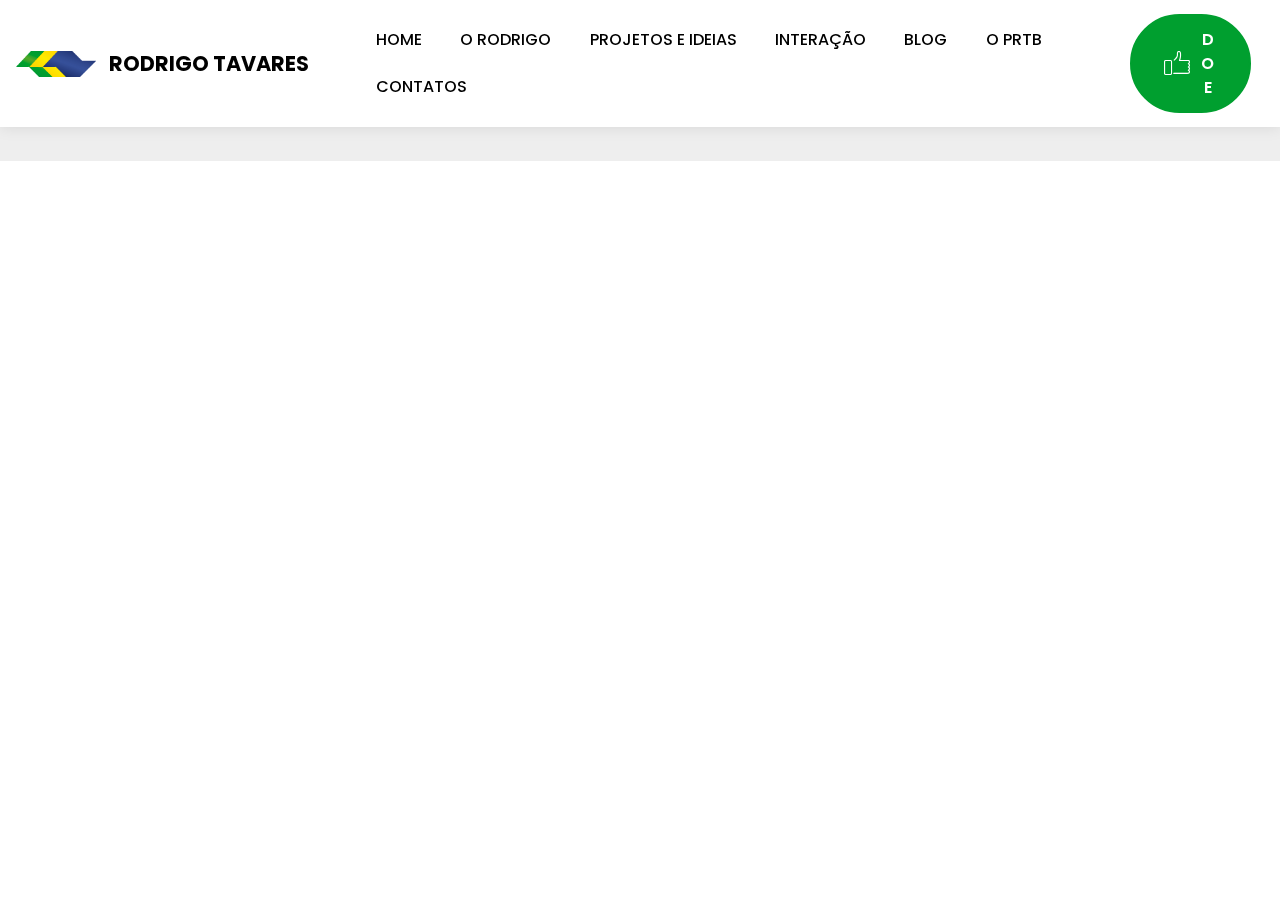
<file: contatos.html>
<!DOCTYPE html>
<html  >
<head>
  
  <meta charset="UTF-8">
  <meta http-equiv="X-UA-Compatible" content="IE=edge">
  
  <meta name="viewport" content="width=device-width, initial-scale=1, minimum-scale=1">
  <link rel="shortcut icon" href="assets/images/logo-128x128.png" type="image/x-icon">
  <meta name="description" content="">
  
  <title>Contatos</title>
  <link rel="stylesheet" href="assets/web/assets/mobirise-icons/mobirise-icons.css">
  <link rel="stylesheet" href="assets/web/assets/mobirise-icons2/mobirise2.css">
  <link rel="stylesheet" href="assets/tether/tether.min.css">
  <link rel="stylesheet" href="assets/bootstrap/css/bootstrap.min.css">
  <link rel="stylesheet" href="assets/bootstrap/css/bootstrap-grid.min.css">
  <link rel="stylesheet" href="assets/bootstrap/css/bootstrap-reboot.min.css">
  <link rel="stylesheet" href="assets/animatecss/animate.min.css">
  <link rel="stylesheet" href="assets/dropdown/css/style.css">
  <link rel="stylesheet" href="assets/socicon/css/styles.css">
  <link rel="stylesheet" href="assets/theme/css/style.css">
  <link rel="stylesheet" href="assets/formoid-css/recaptcha.css">
  <link rel="preload" as="style" href="assets/mobirise/css/mbr-additional.css"><link rel="stylesheet" href="assets/mobirise/css/mbr-additional.css" type="text/css">
  
  
  

</head>
<body>
  <section class="footer02 cid-rzqSLgVjot" once="footers" id="footer02-m">

    

    

    <div class="container">
        <div class="row justify-content-center content text-white">
            <div class="col-9 col-md-12 col-lg-5">
                <h4 class="align-left mbr-fonts-style display-4">Rodrigo Tavares © 2019 - powered inouWeb</h4>
            </div>
            <div class="col-12 col-md-12 col-lg-7 mbr-flex">

                <div class="item">
                    <div class="card-img"><a href="https://www.facebook.com/rodrigotavaresprtb/" target="_blank"><span class="mbr-iconfont img1 socicon-facebook socicon"></span></a>
                    </div>
                    <div class="card-box">
                        <h4 class="item-title align-left mbr-fonts-style display-4"></h4>
                    </div>
                </div>

                <div class="item">
                    <div class="card-img"><a href="https://www.instagram.com/rodrigotavaresprtb/" target="_blank"><span class="mbr-iconfont img1 socicon-instagram socicon"></span></a></div>
                    <div class="card-box">
                        <h4 class="item-title align-left mbr-fonts-style display-4"></h4>
                    </div>
                </div>

                

                

                
            </div>
        </div>
    </div>
</section>

<section class="menu cid-rA2Fbccn2L" once="menu" id="menu01-16">

    

    <nav class="navbar navbar-expand beta-menu navbar-dropdown align-items-center navbar-fixed-top navbar-toggleable-sm">
        <button class="navbar-toggler navbar-toggler-right" type="button" data-toggle="collapse" data-target="#navbarSupportedContent" aria-controls="navbarSupportedContent" aria-expanded="false" aria-label="Toggle navigation">
            <div class="hamburger">
                <span></span>
                <span></span>
                <span></span>
                <span></span>
            </div>
        </button>
        <div class="menu-logo">
            <div class="navbar-brand">
                <span class="navbar-logo">
                    <a href="#top">
                        <img src="assets/images/logo-128x128.png" alt="Rodrigo Tavares PRTB" title="Rodrigo Tavares PRTB" style="height: 5rem;">
                    </a>
                </span>
                <span class="navbar-caption-wrap"><a class="navbar-caption text-black display-5" href="#">RODRIGO TAVARES</a></span>
            </div>
        </div>
        <div class="collapse navbar-collapse" id="navbarSupportedContent">
            <ul class="navbar-nav nav-dropdown" data-app-modern-menu="true"><li class="nav-item">
                    <a class="nav-link link text-black display-7" href="#">HOME</a>
                </li><li class="nav-item"><a class="nav-link link text-black display-7" href="index.html#Team02-r">O RODRIGO</a></li><li class="nav-item"><a class="nav-link link text-black display-7" href="index.html#features01-w">PROJETOS E IDEIAS</a></li>
                <li class="nav-item">
                    <a class="nav-link link text-black display-7" href="index.html#images01-x" aria-expanded="true">
                        INTERAÇÃO</a>
                    
                </li>
                <li class="nav-item dropdown"><a class="nav-link link text-black display-7" href="blog.html">
                        BLOG</a></li>
                <li class="nav-item"><a class="nav-link link text-black display-7" href="conheca-o-prtb.html">O PRTB</a></li>
                <li class="nav-item"><a class="nav-link link text-black display-7" href="contatos.html">
                        CONTATOS</a></li></ul>
            <div class="navbar-buttons mbr-section-btn"><a class="btn btn-sm btn-primary display-7" href="https://wa.me/+5511966727531"><span class="mbri-like mbr-iconfont mbr-iconfont-btn"></span>

                    DOE</a></div>
        </div>
    </nav>
</section>


  <script src="assets/web/assets/jquery/jquery.min.js"></script>
  <script src="assets/popper/popper.min.js"></script>
  <script src="assets/tether/tether.min.js"></script>
  <script src="assets/bootstrap/js/bootstrap.min.js"></script>
  <script src="assets/viewportchecker/jquery.viewportchecker.js"></script>
  <script src="assets/dropdown/js/nav-dropdown.js"></script>
  <script src="assets/dropdown/js/navbar-dropdown.js"></script>
  <script src="assets/touchswipe/jquery.touch-swipe.min.js"></script>
  <script src="assets/smoothscroll/smooth-scroll.js"></script>
  <script src="assets/theme/js/script.js"></script>
  <script src="assets/formoid/formoid.min.js"></script>
  
  
 <div id="scrollToTop" class="scrollToTop mbr-arrow-up"><a style="text-align: center;"><i class="mbr-arrow-up-icon mbr-arrow-up-icon-cm cm-icon cm-icon-smallarrow-up"></i></a></div>
    <input name="animation" type="hidden">
  
</body>
</html>
</file>
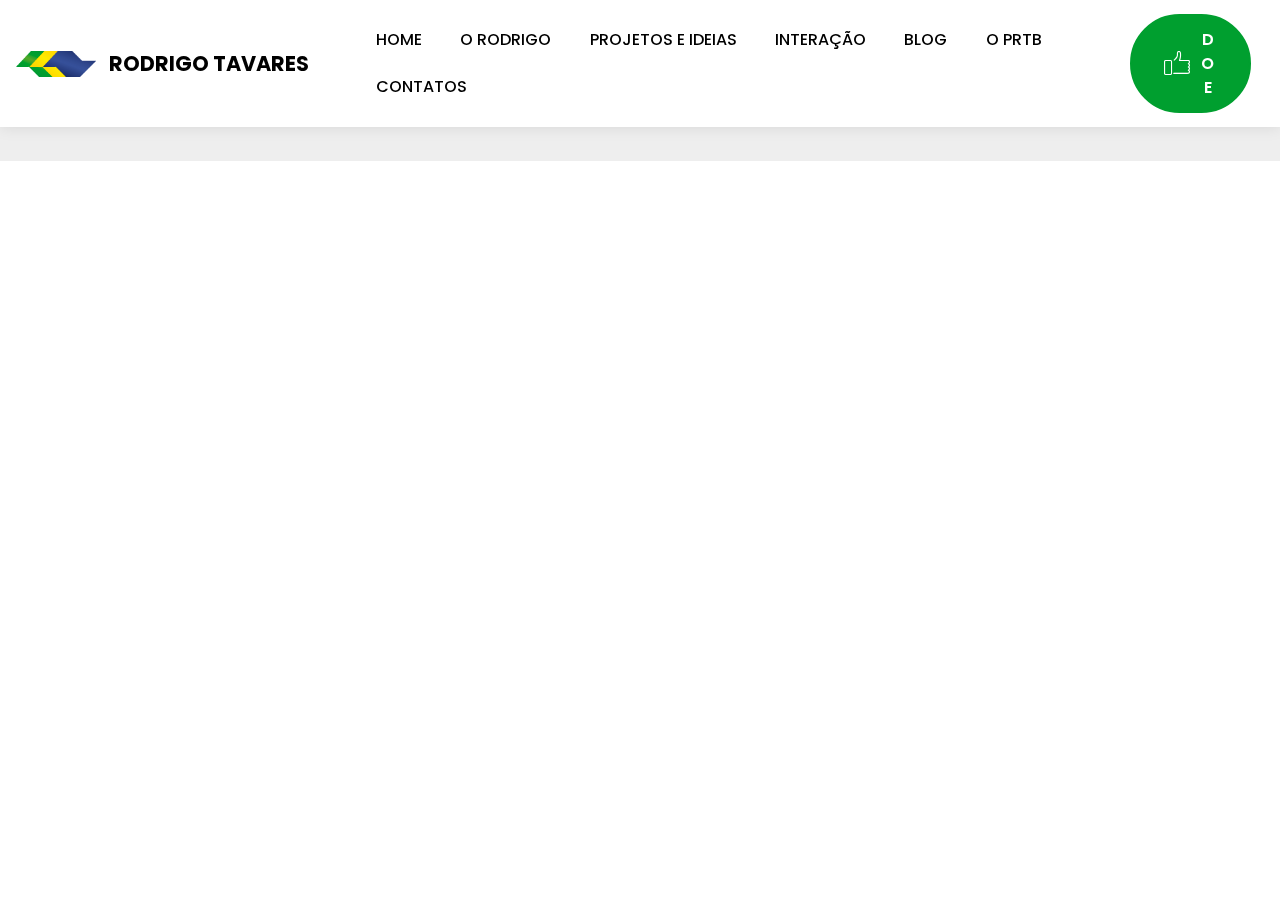
<file: interacao.html>
<!DOCTYPE html>
<html  >
<head>
  
  <meta charset="UTF-8">
  <meta http-equiv="X-UA-Compatible" content="IE=edge">
  
  <meta name="viewport" content="width=device-width, initial-scale=1, minimum-scale=1">
  <link rel="shortcut icon" href="assets/images/logo-128x128.png" type="image/x-icon">
  <meta name="description" content="">
  
  <title>Interação</title>
  <link rel="stylesheet" href="assets/web/assets/mobirise-icons/mobirise-icons.css">
  <link rel="stylesheet" href="assets/web/assets/mobirise-icons2/mobirise2.css">
  <link rel="stylesheet" href="assets/tether/tether.min.css">
  <link rel="stylesheet" href="assets/bootstrap/css/bootstrap.min.css">
  <link rel="stylesheet" href="assets/bootstrap/css/bootstrap-grid.min.css">
  <link rel="stylesheet" href="assets/bootstrap/css/bootstrap-reboot.min.css">
  <link rel="stylesheet" href="assets/animatecss/animate.min.css">
  <link rel="stylesheet" href="assets/dropdown/css/style.css">
  <link rel="stylesheet" href="assets/socicon/css/styles.css">
  <link rel="stylesheet" href="assets/theme/css/style.css">
  <link rel="stylesheet" href="assets/formoid-css/recaptcha.css">
  <link rel="preload" as="style" href="assets/mobirise/css/mbr-additional.css"><link rel="stylesheet" href="assets/mobirise/css/mbr-additional.css" type="text/css">
  
  
  

</head>
<body>
  <section class="footer02 cid-rzqSLgVjot" once="footers" id="footer02-i">

    

    

    <div class="container">
        <div class="row justify-content-center content text-white">
            <div class="col-9 col-md-12 col-lg-5">
                <h4 class="align-left mbr-fonts-style display-4">Rodrigo Tavares © 2019 - powered inouWeb</h4>
            </div>
            <div class="col-12 col-md-12 col-lg-7 mbr-flex">

                <div class="item">
                    <div class="card-img"><a href="https://www.facebook.com/rodrigotavaresprtb/" target="_blank"><span class="mbr-iconfont img1 socicon-facebook socicon"></span></a>
                    </div>
                    <div class="card-box">
                        <h4 class="item-title align-left mbr-fonts-style display-4"></h4>
                    </div>
                </div>

                <div class="item">
                    <div class="card-img"><a href="https://www.instagram.com/rodrigotavaresprtb/" target="_blank"><span class="mbr-iconfont img1 socicon-instagram socicon"></span></a></div>
                    <div class="card-box">
                        <h4 class="item-title align-left mbr-fonts-style display-4"></h4>
                    </div>
                </div>

                

                

                
            </div>
        </div>
    </div>
</section>

<section class="menu cid-rA2Fbccn2L" once="menu" id="menu01-16">

    

    <nav class="navbar navbar-expand beta-menu navbar-dropdown align-items-center navbar-fixed-top navbar-toggleable-sm">
        <button class="navbar-toggler navbar-toggler-right" type="button" data-toggle="collapse" data-target="#navbarSupportedContent" aria-controls="navbarSupportedContent" aria-expanded="false" aria-label="Toggle navigation">
            <div class="hamburger">
                <span></span>
                <span></span>
                <span></span>
                <span></span>
            </div>
        </button>
        <div class="menu-logo">
            <div class="navbar-brand">
                <span class="navbar-logo">
                    <a href="#top">
                        <img src="assets/images/logo-128x128.png" alt="Rodrigo Tavares PRTB" title="Rodrigo Tavares PRTB" style="height: 5rem;">
                    </a>
                </span>
                <span class="navbar-caption-wrap"><a class="navbar-caption text-black display-5" href="#">RODRIGO TAVARES</a></span>
            </div>
        </div>
        <div class="collapse navbar-collapse" id="navbarSupportedContent">
            <ul class="navbar-nav nav-dropdown" data-app-modern-menu="true"><li class="nav-item">
                    <a class="nav-link link text-black display-7" href="#">HOME</a>
                </li><li class="nav-item"><a class="nav-link link text-black display-7" href="index.html#Team02-r">O RODRIGO</a></li><li class="nav-item"><a class="nav-link link text-black display-7" href="index.html#features01-w">PROJETOS E IDEIAS</a></li>
                <li class="nav-item">
                    <a class="nav-link link text-black display-7" href="index.html#images01-x" aria-expanded="true">
                        INTERAÇÃO</a>
                    
                </li>
                <li class="nav-item dropdown"><a class="nav-link link text-black display-7" href="blog.html">
                        BLOG</a></li>
                <li class="nav-item"><a class="nav-link link text-black display-7" href="conheca-o-prtb.html">O PRTB</a></li>
                <li class="nav-item"><a class="nav-link link text-black display-7" href="contatos.html">
                        CONTATOS</a></li></ul>
            <div class="navbar-buttons mbr-section-btn"><a class="btn btn-sm btn-primary display-7" href="https://wa.me/+5511966727531"><span class="mbri-like mbr-iconfont mbr-iconfont-btn"></span>

                    DOE</a></div>
        </div>
    </nav>
</section>


  <script src="assets/web/assets/jquery/jquery.min.js"></script>
  <script src="assets/popper/popper.min.js"></script>
  <script src="assets/tether/tether.min.js"></script>
  <script src="assets/bootstrap/js/bootstrap.min.js"></script>
  <script src="assets/viewportchecker/jquery.viewportchecker.js"></script>
  <script src="assets/dropdown/js/nav-dropdown.js"></script>
  <script src="assets/dropdown/js/navbar-dropdown.js"></script>
  <script src="assets/touchswipe/jquery.touch-swipe.min.js"></script>
  <script src="assets/smoothscroll/smooth-scroll.js"></script>
  <script src="assets/theme/js/script.js"></script>
  <script src="assets/formoid/formoid.min.js"></script>
  
  
 <div id="scrollToTop" class="scrollToTop mbr-arrow-up"><a style="text-align: center;"><i class="mbr-arrow-up-icon mbr-arrow-up-icon-cm cm-icon cm-icon-smallarrow-up"></i></a></div>
    <input name="animation" type="hidden">
  
</body>
</html>
</file>
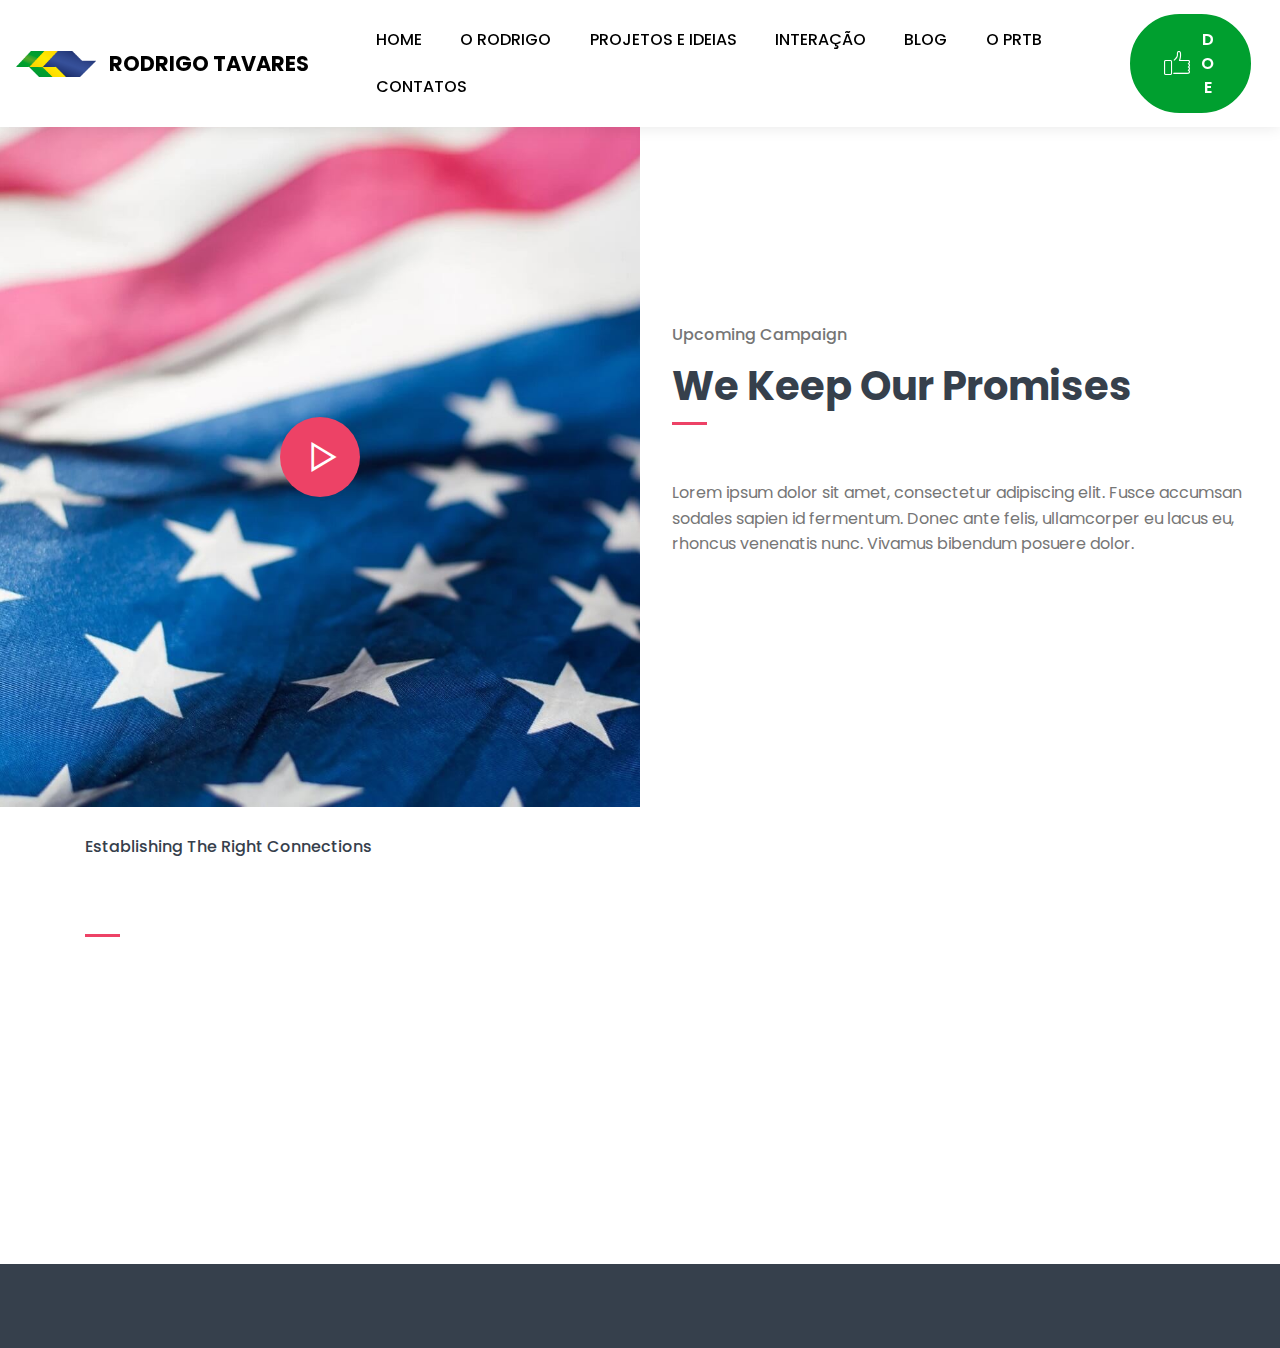
<file: noticia.html>
<!DOCTYPE html>
<html  >
<head>
  
  <meta charset="UTF-8">
  <meta http-equiv="X-UA-Compatible" content="IE=edge">
  
  <meta name="viewport" content="width=device-width, initial-scale=1, minimum-scale=1">
  <link rel="shortcut icon" href="assets/images/logo-128x128.png" type="image/x-icon">
  <meta name="description" content="">
  
  <title>Notícia</title>
  <link rel="stylesheet" href="assets/web/assets/mobirise-icons/mobirise-icons.css">
  <link rel="stylesheet" href="assets/web/assets/mobirise-icons2/mobirise2.css">
  <link rel="stylesheet" href="assets/tether/tether.min.css">
  <link rel="stylesheet" href="assets/bootstrap/css/bootstrap.min.css">
  <link rel="stylesheet" href="assets/bootstrap/css/bootstrap-grid.min.css">
  <link rel="stylesheet" href="assets/bootstrap/css/bootstrap-reboot.min.css">
  <link rel="stylesheet" href="assets/dropdown/css/style.css">
  <link rel="stylesheet" href="assets/animatecss/animate.min.css">
  <link rel="stylesheet" href="assets/socicon/css/styles.css">
  <link rel="stylesheet" href="assets/theme/css/style.css">
  <link rel="stylesheet" href="assets/formoid-css/recaptcha.css">
  <link rel="preload" as="style" href="assets/mobirise/css/mbr-additional.css"><link rel="stylesheet" href="assets/mobirise/css/mbr-additional.css" type="text/css">
  
  
  

</head>
<body>
  <section class="menu cid-rA2Fbccn2L" once="menu" id="menu01-16">

    

    <nav class="navbar navbar-expand beta-menu navbar-dropdown align-items-center navbar-fixed-top navbar-toggleable-sm">
        <button class="navbar-toggler navbar-toggler-right" type="button" data-toggle="collapse" data-target="#navbarSupportedContent" aria-controls="navbarSupportedContent" aria-expanded="false" aria-label="Toggle navigation">
            <div class="hamburger">
                <span></span>
                <span></span>
                <span></span>
                <span></span>
            </div>
        </button>
        <div class="menu-logo">
            <div class="navbar-brand">
                <span class="navbar-logo">
                    <a href="#top">
                        <img src="assets/images/logo-128x128.png" alt="Rodrigo Tavares PRTB" title="Rodrigo Tavares PRTB" style="height: 5rem;">
                    </a>
                </span>
                <span class="navbar-caption-wrap"><a class="navbar-caption text-black display-5" href="#">RODRIGO TAVARES</a></span>
            </div>
        </div>
        <div class="collapse navbar-collapse" id="navbarSupportedContent">
            <ul class="navbar-nav nav-dropdown" data-app-modern-menu="true"><li class="nav-item">
                    <a class="nav-link link text-black display-7" href="#">HOME</a>
                </li><li class="nav-item"><a class="nav-link link text-black display-7" href="index.html#Team02-r">O RODRIGO</a></li><li class="nav-item"><a class="nav-link link text-black display-7" href="index.html#features01-w">PROJETOS E IDEIAS</a></li>
                <li class="nav-item">
                    <a class="nav-link link text-black display-7" href="index.html#images01-x" aria-expanded="true">
                        INTERAÇÃO</a>
                    
                </li>
                <li class="nav-item dropdown"><a class="nav-link link text-black display-7" href="blog.html">
                        BLOG</a></li>
                <li class="nav-item"><a class="nav-link link text-black display-7" href="conheca-o-prtb.html">O PRTB</a></li>
                <li class="nav-item"><a class="nav-link link text-black display-7" href="contatos.html">
                        CONTATOS</a></li></ul>
            <div class="navbar-buttons mbr-section-btn"><a class="btn btn-sm btn-primary display-7" href="https://wa.me/+5511966727531"><span class="mbri-like mbr-iconfont mbr-iconfont-btn"></span>

                    DOE</a></div>
        </div>
    </nav>
</section>

<section class="countdown01 cid-rA2EidtURC" id="countdown01-13">

    
    
    <div class="container-fluid">
        <div class="row">
            <div class="col-lg-6 col-md-12">
                <div class="box">
                    <div class="mbr-media show-modal align-center" data-modal=".modalWindow">
                        <div class="icon-wrap">
                            <span class="mbr-iconfont mobi-mbri-play mobi-mbri"></span>
                        </div>
                    </div>
                </div>
            </div>
            <div class="col-lg-6 col-md-12 py-5 m-auto align-left">
                <h3 class="mbr-section-subtitle pb-2 mbr-fonts-style display-7">
                    Upcoming Campaign</h3>
                <h2 class="mbr-section-title mbr-bold pb-1 mbr-fonts-style display-1">We Keep Our Promises</h2>

                <div class="line-wrap">
                    <div class="line"></div>
                </div>
                <p class="mbr-text pb-3 mbr-fonts-style display-7">Lorem ipsum dolor sit amet, consectetur adipiscing elit. Fusce
                    accumsan sodales sapien id fermentum. Donec ante felis, ullamcorper eu lacus eu, rhoncus venenatis
                    nunc. Vivamus bibendum posuere dolor.</p>

                
            </div>
        </div>
        <div class="modalWindow" style="display: none;">
            <div class="modalWindow-container">
                <div class="modalWindow-video-container">
                    <div class="modalWindow-video">
                        <iframe width="100%" height="100%" frameborder="0" allowfullscreen="1" data-src="https://www.youtube.com/watch?v=ciawICBvQoE"></iframe>
                    </div>
                    <a class="close" role="button" data-dismiss="modal">
                        <span aria-hidden="true" class="mbri-close mbr-iconfont closeModal"></span>
                        <span class="sr-only">Close</span>
                    </a>
                </div>
            </div>
        </div>
    </div>
</section>

<section class="content02 cid-rA2ERuGL98" id="content02-15">

    

    

    <div class="container">
        <div class="row justify-content-center align-left">
            <div class="col-lg-12 md-pb">
                <h3 class="mbr-section-subtitle pb-2 mbr-fonts-style display-7">
                    Establishing The Right Connections</h3>
                <h2 class="mbr-section-title mbr-bold pb-1 mbr-fonts-style display-1">Social Equality And Rights</h2>

                <div class="line-wrap">
                    <div class="line"></div>
                </div>
                <p class="mbr-text py-2 mbr-fonts-style display-7">
                    Lorem ipsum dolor sit amet, consectetur adipiscing elit. Fusce sed sollicitudin felis. Vestibulum
                    vestibulum leo sed elit inter dum malesuada. Sed sed scelerisque diam, quis finibus felis. Morbi in
                    ante neque. Proin nec dui orci. In id risus a elit pretium commodo. In sollicitudin purus id orci
                    lacinia rutrum. Vestibulum faucibus viverra nulla, et placerat ipsum fermentum non. Suspendisse
                    laoreet venenatis ex nec iaculis. Cras in molestie turpis. Etiam nisi nunc, viverra vitae euismod
                    nec, convallis et arcu. Lorem ipsum dolor sit amet.<br><br>Nullam mattis cursus nisl, ut euismod
                    elit ornare quis. Pellentesque in eros sagittis, ultrices libero et, auctor diam. Vivamus at felis a
                    eros rhoncus luctus id quis leo. Curabitur cursus ex at magna ultricies luctus. Nulla in est non
                    felis ultrices malesuada vitae sit amet leo. Mauris faucibus ultricies velit laoreet pharetra. Fusce
                    sit amet consequat mauris, quis imperdiet urna. Cur abitur tellus lectus, posuere ac placerat eu,
                    vehicula ut massa. Praesent est elit, lobortis nec efficitur quis, ultricies placerat odio. In ac
                    facilisis purus, venenatis consectetur ligula. Praesent felis libero, iaculis eget<br></p>

                

            </div>


        </div>
    </div>
</section>

<section class="footer02 cid-rzqSLgVjot" once="footers" id="footer02-12">

    

    

    <div class="container">
        <div class="row justify-content-center content text-white">
            <div class="col-9 col-md-12 col-lg-5">
                <h4 class="align-left mbr-fonts-style display-4">Rodrigo Tavares © 2019 - powered inouWeb</h4>
            </div>
            <div class="col-12 col-md-12 col-lg-7 mbr-flex">

                <div class="item">
                    <div class="card-img"><a href="https://www.facebook.com/rodrigotavaresprtb/" target="_blank"><span class="mbr-iconfont img1 socicon-facebook socicon"></span></a>
                    </div>
                    <div class="card-box">
                        <h4 class="item-title align-left mbr-fonts-style display-4"></h4>
                    </div>
                </div>

                <div class="item">
                    <div class="card-img"><a href="https://www.instagram.com/rodrigotavaresprtb/" target="_blank"><span class="mbr-iconfont img1 socicon-instagram socicon"></span></a></div>
                    <div class="card-box">
                        <h4 class="item-title align-left mbr-fonts-style display-4"></h4>
                    </div>
                </div>

                

                

                
            </div>
        </div>
    </div>
</section>


  <script src="assets/web/assets/jquery/jquery.min.js"></script>
  <script src="assets/popper/popper.min.js"></script>
  <script src="assets/tether/tether.min.js"></script>
  <script src="assets/bootstrap/js/bootstrap.min.js"></script>
  <script src="assets/dropdown/js/nav-dropdown.js"></script>
  <script src="assets/dropdown/js/navbar-dropdown.js"></script>
  <script src="assets/touchswipe/jquery.touch-swipe.min.js"></script>
  <script src="assets/viewportchecker/jquery.viewportchecker.js"></script>
  <script src="assets/countdown/jquery.countdown.min.js"></script>
  <script src="assets/smoothscroll/smooth-scroll.js"></script>
  <script src="assets/theme/js/script.js"></script>
  <script src="assets/formoid/formoid.min.js"></script>
  
  
 <div id="scrollToTop" class="scrollToTop mbr-arrow-up"><a style="text-align: center;"><i class="mbr-arrow-up-icon mbr-arrow-up-icon-cm cm-icon cm-icon-smallarrow-up"></i></a></div>
    <input name="animation" type="hidden">
  
</body>
</html>
</file>
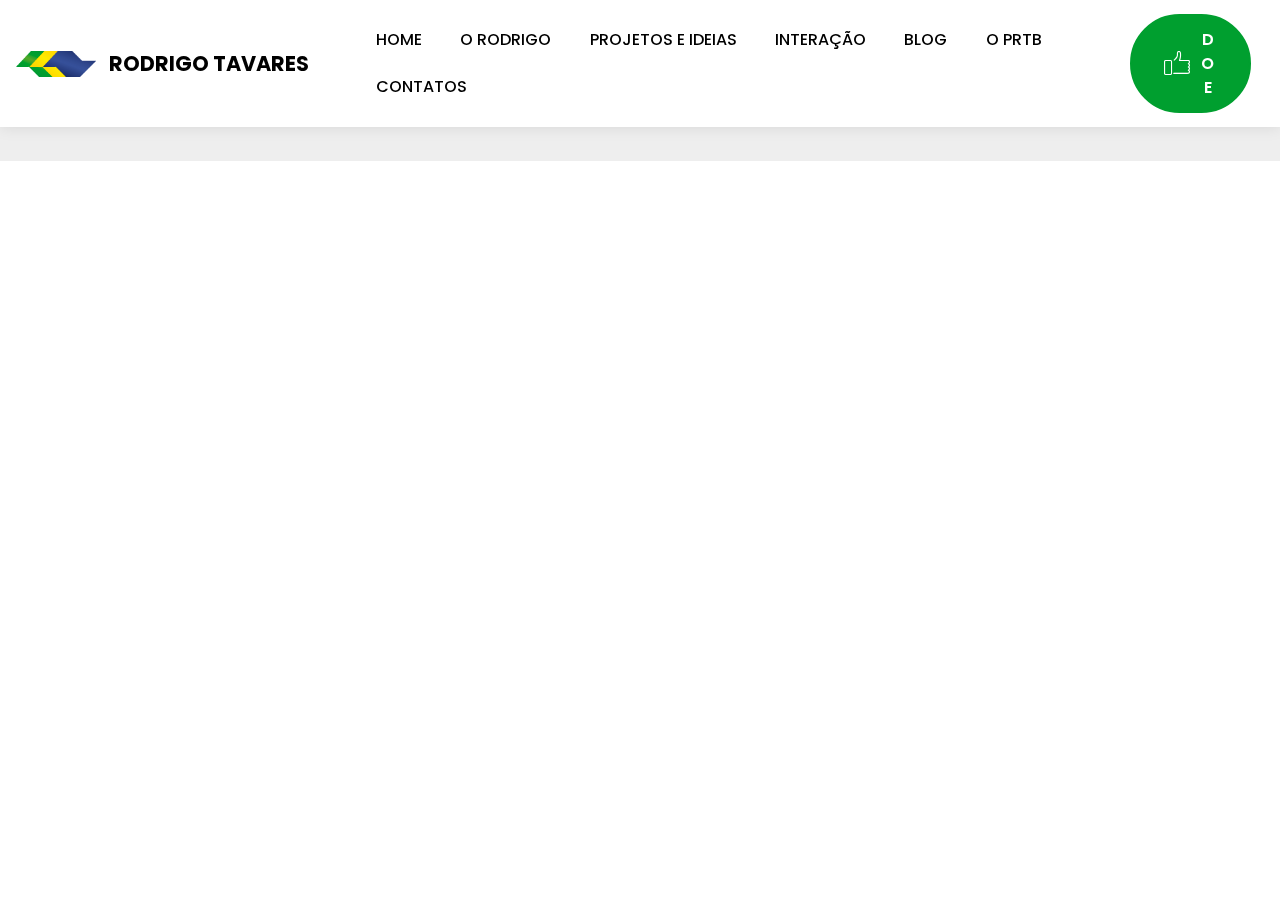
<file: o-rodrigo.html>
<!DOCTYPE html>
<html  >
<head>
  
  <meta charset="UTF-8">
  <meta http-equiv="X-UA-Compatible" content="IE=edge">
  
  <meta name="viewport" content="width=device-width, initial-scale=1, minimum-scale=1">
  <link rel="shortcut icon" href="assets/images/logo-128x128.png" type="image/x-icon">
  <meta name="description" content="">
  
  <title>O Rodrigo</title>
  <link rel="stylesheet" href="assets/web/assets/mobirise-icons/mobirise-icons.css">
  <link rel="stylesheet" href="assets/web/assets/mobirise-icons2/mobirise2.css">
  <link rel="stylesheet" href="assets/tether/tether.min.css">
  <link rel="stylesheet" href="assets/bootstrap/css/bootstrap.min.css">
  <link rel="stylesheet" href="assets/bootstrap/css/bootstrap-grid.min.css">
  <link rel="stylesheet" href="assets/bootstrap/css/bootstrap-reboot.min.css">
  <link rel="stylesheet" href="assets/animatecss/animate.min.css">
  <link rel="stylesheet" href="assets/dropdown/css/style.css">
  <link rel="stylesheet" href="assets/socicon/css/styles.css">
  <link rel="stylesheet" href="assets/theme/css/style.css">
  <link rel="stylesheet" href="assets/formoid-css/recaptcha.css">
  <link rel="preload" as="style" href="assets/mobirise/css/mbr-additional.css"><link rel="stylesheet" href="assets/mobirise/css/mbr-additional.css" type="text/css">
  
  
  

</head>
<body>
  <section class="footer02 cid-rzqSLgVjot" once="footers" id="footer02-e">

    

    

    <div class="container">
        <div class="row justify-content-center content text-white">
            <div class="col-9 col-md-12 col-lg-5">
                <h4 class="align-left mbr-fonts-style display-4">Rodrigo Tavares © 2019 - powered inouWeb</h4>
            </div>
            <div class="col-12 col-md-12 col-lg-7 mbr-flex">

                <div class="item">
                    <div class="card-img"><a href="https://www.facebook.com/rodrigotavaresprtb/" target="_blank"><span class="mbr-iconfont img1 socicon-facebook socicon"></span></a>
                    </div>
                    <div class="card-box">
                        <h4 class="item-title align-left mbr-fonts-style display-4"></h4>
                    </div>
                </div>

                <div class="item">
                    <div class="card-img"><a href="https://www.instagram.com/rodrigotavaresprtb/" target="_blank"><span class="mbr-iconfont img1 socicon-instagram socicon"></span></a></div>
                    <div class="card-box">
                        <h4 class="item-title align-left mbr-fonts-style display-4"></h4>
                    </div>
                </div>

                

                

                
            </div>
        </div>
    </div>
</section>

<section class="menu cid-rA2Fbccn2L" once="menu" id="menu01-16">

    

    <nav class="navbar navbar-expand beta-menu navbar-dropdown align-items-center navbar-fixed-top navbar-toggleable-sm">
        <button class="navbar-toggler navbar-toggler-right" type="button" data-toggle="collapse" data-target="#navbarSupportedContent" aria-controls="navbarSupportedContent" aria-expanded="false" aria-label="Toggle navigation">
            <div class="hamburger">
                <span></span>
                <span></span>
                <span></span>
                <span></span>
            </div>
        </button>
        <div class="menu-logo">
            <div class="navbar-brand">
                <span class="navbar-logo">
                    <a href="#top">
                        <img src="assets/images/logo-128x128.png" alt="Rodrigo Tavares PRTB" title="Rodrigo Tavares PRTB" style="height: 5rem;">
                    </a>
                </span>
                <span class="navbar-caption-wrap"><a class="navbar-caption text-black display-5" href="#">RODRIGO TAVARES</a></span>
            </div>
        </div>
        <div class="collapse navbar-collapse" id="navbarSupportedContent">
            <ul class="navbar-nav nav-dropdown" data-app-modern-menu="true"><li class="nav-item">
                    <a class="nav-link link text-black display-7" href="#">HOME</a>
                </li><li class="nav-item"><a class="nav-link link text-black display-7" href="index.html#Team02-r">O RODRIGO</a></li><li class="nav-item"><a class="nav-link link text-black display-7" href="index.html#features01-w">PROJETOS E IDEIAS</a></li>
                <li class="nav-item">
                    <a class="nav-link link text-black display-7" href="index.html#images01-x" aria-expanded="true">
                        INTERAÇÃO</a>
                    
                </li>
                <li class="nav-item dropdown"><a class="nav-link link text-black display-7" href="blog.html">
                        BLOG</a></li>
                <li class="nav-item"><a class="nav-link link text-black display-7" href="conheca-o-prtb.html">O PRTB</a></li>
                <li class="nav-item"><a class="nav-link link text-black display-7" href="contatos.html">
                        CONTATOS</a></li></ul>
            <div class="navbar-buttons mbr-section-btn"><a class="btn btn-sm btn-primary display-7" href="https://wa.me/+5511966727531"><span class="mbri-like mbr-iconfont mbr-iconfont-btn"></span>

                    DOE</a></div>
        </div>
    </nav>
</section>


  <script src="assets/web/assets/jquery/jquery.min.js"></script>
  <script src="assets/popper/popper.min.js"></script>
  <script src="assets/tether/tether.min.js"></script>
  <script src="assets/bootstrap/js/bootstrap.min.js"></script>
  <script src="assets/viewportchecker/jquery.viewportchecker.js"></script>
  <script src="assets/dropdown/js/nav-dropdown.js"></script>
  <script src="assets/dropdown/js/navbar-dropdown.js"></script>
  <script src="assets/touchswipe/jquery.touch-swipe.min.js"></script>
  <script src="assets/smoothscroll/smooth-scroll.js"></script>
  <script src="assets/theme/js/script.js"></script>
  <script src="assets/formoid/formoid.min.js"></script>
  
  
 <div id="scrollToTop" class="scrollToTop mbr-arrow-up"><a style="text-align: center;"><i class="mbr-arrow-up-icon mbr-arrow-up-icon-cm cm-icon cm-icon-smallarrow-up"></i></a></div>
    <input name="animation" type="hidden">
  
</body>
</html>
</file>
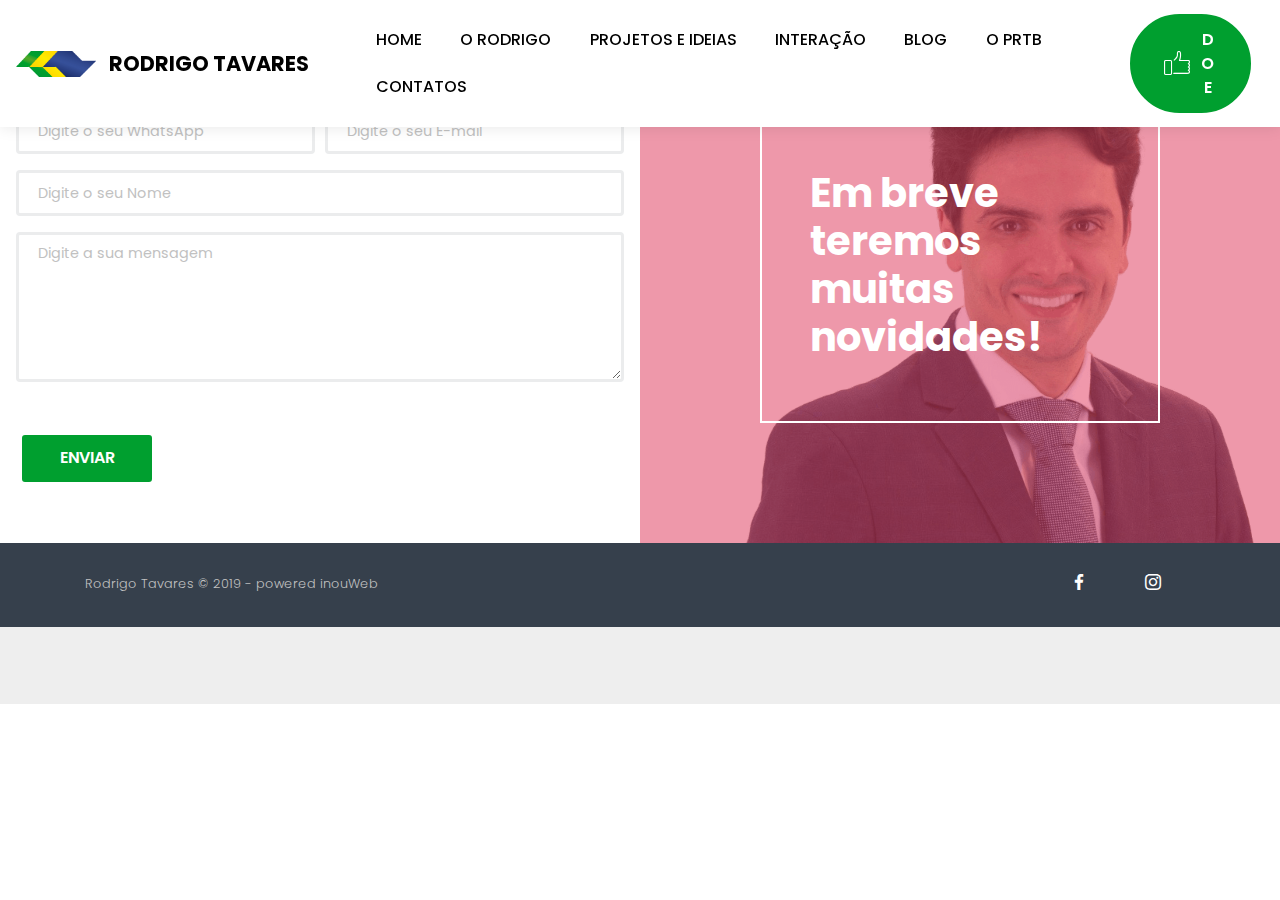
<file: page2.html>
<!DOCTYPE html>
<html  >
<head>
  
  <meta charset="UTF-8">
  <meta http-equiv="X-UA-Compatible" content="IE=edge">
  
  <meta name="viewport" content="width=device-width, initial-scale=1, minimum-scale=1">
  <link rel="shortcut icon" href="assets/images/logo-128x128.png" type="image/x-icon">
  <meta name="description" content="">
  
  <title>Em Construção</title>
  <link rel="stylesheet" href="assets/web/assets/mobirise-icons/mobirise-icons.css">
  <link rel="stylesheet" href="assets/web/assets/mobirise-icons2/mobirise2.css">
  <link rel="stylesheet" href="assets/tether/tether.min.css">
  <link rel="stylesheet" href="assets/bootstrap/css/bootstrap.min.css">
  <link rel="stylesheet" href="assets/bootstrap/css/bootstrap-grid.min.css">
  <link rel="stylesheet" href="assets/bootstrap/css/bootstrap-reboot.min.css">
  <link rel="stylesheet" href="assets/formstyler/jquery.formstyler.css">
  <link rel="stylesheet" href="assets/formstyler/jquery.formstyler.theme.css">
  <link rel="stylesheet" href="assets/datepicker/jquery.datetimepicker.min.css">
  <link rel="stylesheet" href="assets/animatecss/animate.min.css">
  <link rel="stylesheet" href="assets/dropdown/css/style.css">
  <link rel="stylesheet" href="assets/socicon/css/styles.css">
  <link rel="stylesheet" href="assets/theme/css/style.css">
  <link rel="stylesheet" href="assets/formoid-css/recaptcha.css">
  <link rel="preload" as="style" href="assets/mobirise/css/mbr-additional.css"><link rel="stylesheet" href="assets/mobirise/css/mbr-additional.css" type="text/css">
  
  
  

</head>
<body>
  <section class="form01 cid-rA2sMGA8zA" id="form01-b">
    
    <div class="mbr-overlay"></div>
    <div class="container-fluid">
        <div class="row">
            <div class="col-lg-6 mx-auto mbr-form form-col md-pb" data-form-type="formoid">
<!--Formbuilder Form-->
<form action="https://mobirise.com/" method="POST" class="mbr-form form-with-styler" data-form-title="Form Name"><input type="hidden" name="email" data-form-email="true" value="Q4D/2tfBbJEGxCmWEPR+zKXwU7gIDuhI09XQuiUGE/TdYViLqWVcabcCYXRjaL68gmdmzNjW5xjcpmvjW3b5byVqXWNT9Cuu/4xenQnrbM5pFpM7jFt+Fxh77K3fL5OF.qAbB0xVI/4C3fovOA6+gKnsgcr/zBgc3tuq8z/02CfJpK50EmqTwBn3Lip+ygjBVQvmqCu6vJFajiiqnIcr0Qj0njZsXYqZ4cSQEnu+0BLGWbokgVD0JtpJ6juQSVHaU">
<div class="form-row">
<div hidden="hidden" data-form-alert="" class="alert alert-success col-12">Obrigado, retornaremos o seu contato em breve!</div>
<div hidden="hidden" data-form-alert-danger="" class="alert alert-danger col-12">Oops...! some problem!</div>
</div>
<div class="dragArea form-row">
<div class="col-lg-12">

</div>
<div class="col-lg-12">
<h2 class="mbr-section-title mbr-bold pb-1 mbr-fonts-style display-1">Fale com o Rodrigo</h2>
</div>
<div data-for="phone" class="col-lg-6 form-group">
<input type="tel" name="phone" placeholder="Digite o seu WhatsApp" data-form-field="phone" class="form-control display-7" required="required" value="" id="phone-form01-b">
</div>
<div data-for="email" class="col-lg-6 form-group">
<input type="email" name="email" placeholder="Digite o seu E-mail" data-form-field="email" class="form-control display-7" required="required" value="" id="email-form01-b">
</div>
<div data-for="name" class="col-lg-12 col-md-12 col-sm-12 form-group">
<input type="text" name="name" placeholder="Digite o seu Nome" data-form-field="name" class="form-control display-7" required="required" value="" id="name-form01-b">
</div>
<div data-for="message" class="col-lg-12 form-group">
<textarea name="message" placeholder="Digite a sua mensagem" data-form-field="message" required="required" class="form-control display-7" id="message-form01-b"></textarea>
</div>
<div class="col-lg-12 mbr-section-btn">
<button type="submit" class="btn btn-sm btn-primary display-7">ENVIAR</button>
</div>
</div>
</form><!--Formbuilder Form-->
</div>
            <div class="col-lg-6 m-auto">
                <div class="text-wrap m-auto">
                    <h3 class="mbr-section-title mbr-bold pb-1 mbr-fonts-style display-1">Em breve teremos muitas novidades!</h3>
                </div>
            </div>
        </div>
    </div>
</section>

<section class="footer02 cid-rA2sMHsePM" once="footers" id="footer02-c">

    

    

    <div class="container">
        <div class="row justify-content-center content text-white">
            <div class="col-9 col-md-12 col-lg-5">
                <h4 class="align-left mbr-fonts-style display-4">Rodrigo Tavares © 2019 - powered inouWeb</h4>
            </div>
            <div class="col-12 col-md-12 col-lg-7 mbr-flex">

                <div class="item">
                    <div class="card-img"><a href="https://www.facebook.com/rodrigotavaresprtb/" target="_blank"><span class="mbr-iconfont img1 socicon-facebook socicon"></span></a>
                    </div>
                    <div class="card-box">
                        <h4 class="item-title align-left mbr-fonts-style display-4"></h4>
                    </div>
                </div>

                <div class="item">
                    <div class="card-img"><a href="https://www.instagram.com/rodrigotavaresprtb/" target="_blank"><span class="mbr-iconfont img1 socicon-instagram socicon"></span></a></div>
                    <div class="card-box">
                        <h4 class="item-title align-left mbr-fonts-style display-4"></h4>
                    </div>
                </div>

                

                

                
            </div>
        </div>
    </div>
</section>

<section class="menu cid-rA2Fbccn2L" once="menu" id="menu01-16">

    

    <nav class="navbar navbar-expand beta-menu navbar-dropdown align-items-center navbar-fixed-top navbar-toggleable-sm">
        <button class="navbar-toggler navbar-toggler-right" type="button" data-toggle="collapse" data-target="#navbarSupportedContent" aria-controls="navbarSupportedContent" aria-expanded="false" aria-label="Toggle navigation">
            <div class="hamburger">
                <span></span>
                <span></span>
                <span></span>
                <span></span>
            </div>
        </button>
        <div class="menu-logo">
            <div class="navbar-brand">
                <span class="navbar-logo">
                    <a href="#top">
                        <img src="assets/images/logo-128x128.png" alt="Rodrigo Tavares PRTB" title="Rodrigo Tavares PRTB" style="height: 5rem;">
                    </a>
                </span>
                <span class="navbar-caption-wrap"><a class="navbar-caption text-black display-5" href="#">RODRIGO TAVARES</a></span>
            </div>
        </div>
        <div class="collapse navbar-collapse" id="navbarSupportedContent">
            <ul class="navbar-nav nav-dropdown" data-app-modern-menu="true"><li class="nav-item">
                    <a class="nav-link link text-black display-7" href="#">HOME</a>
                </li><li class="nav-item"><a class="nav-link link text-black display-7" href="index.html#Team02-r">O RODRIGO</a></li><li class="nav-item"><a class="nav-link link text-black display-7" href="index.html#features01-w">PROJETOS E IDEIAS</a></li>
                <li class="nav-item">
                    <a class="nav-link link text-black display-7" href="index.html#images01-x" aria-expanded="true">
                        INTERAÇÃO</a>
                    
                </li>
                <li class="nav-item dropdown"><a class="nav-link link text-black display-7" href="blog.html">
                        BLOG</a></li>
                <li class="nav-item"><a class="nav-link link text-black display-7" href="conheca-o-prtb.html">O PRTB</a></li>
                <li class="nav-item"><a class="nav-link link text-black display-7" href="contatos.html">
                        CONTATOS</a></li></ul>
            <div class="navbar-buttons mbr-section-btn"><a class="btn btn-sm btn-primary display-7" href="https://wa.me/+5511966727531"><span class="mbri-like mbr-iconfont mbr-iconfont-btn"></span>

                    DOE</a></div>
        </div>
    </nav>
</section>


  <script src="assets/web/assets/jquery/jquery.min.js"></script>
  <script src="assets/popper/popper.min.js"></script>
  <script src="assets/tether/tether.min.js"></script>
  <script src="assets/bootstrap/js/bootstrap.min.js"></script>
  <script src="assets/formstyler/jquery.formstyler.js"></script>
  <script src="assets/formstyler/jquery.formstyler.min.js"></script>
  <script src="assets/datepicker/jquery.datetimepicker.full.js"></script>
  <script src="assets/viewportchecker/jquery.viewportchecker.js"></script>
  <script src="assets/dropdown/js/nav-dropdown.js"></script>
  <script src="assets/dropdown/js/navbar-dropdown.js"></script>
  <script src="assets/touchswipe/jquery.touch-swipe.min.js"></script>
  <script src="assets/smoothscroll/smooth-scroll.js"></script>
  <script src="assets/theme/js/script.js"></script>
  <script src="assets/formoid/formoid.min.js"></script>
  
  
 <div id="scrollToTop" class="scrollToTop mbr-arrow-up"><a style="text-align: center;"><i class="mbr-arrow-up-icon mbr-arrow-up-icon-cm cm-icon cm-icon-smallarrow-up"></i></a></div>
    <input name="animation" type="hidden">
  
</body>
</html>
</file>
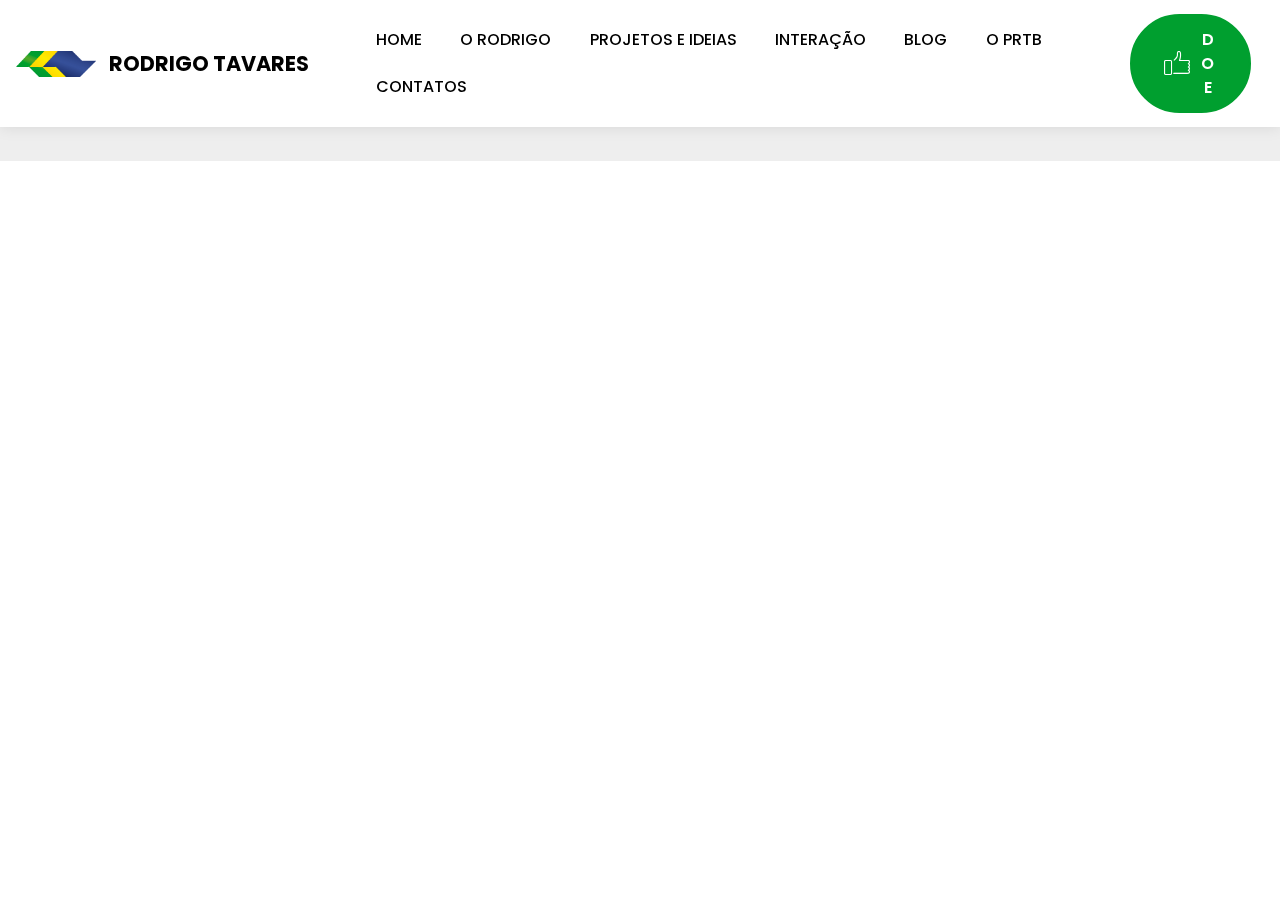
<file: projetos-e-ideias.html>
<!DOCTYPE html>
<html  >
<head>
  
  <meta charset="UTF-8">
  <meta http-equiv="X-UA-Compatible" content="IE=edge">
  
  <meta name="viewport" content="width=device-width, initial-scale=1, minimum-scale=1">
  <link rel="shortcut icon" href="assets/images/logo-128x128.png" type="image/x-icon">
  <meta name="description" content="">
  
  <title>Projetos e Ideias</title>
  <link rel="stylesheet" href="assets/web/assets/mobirise-icons/mobirise-icons.css">
  <link rel="stylesheet" href="assets/web/assets/mobirise-icons2/mobirise2.css">
  <link rel="stylesheet" href="assets/tether/tether.min.css">
  <link rel="stylesheet" href="assets/bootstrap/css/bootstrap.min.css">
  <link rel="stylesheet" href="assets/bootstrap/css/bootstrap-grid.min.css">
  <link rel="stylesheet" href="assets/bootstrap/css/bootstrap-reboot.min.css">
  <link rel="stylesheet" href="assets/animatecss/animate.min.css">
  <link rel="stylesheet" href="assets/dropdown/css/style.css">
  <link rel="stylesheet" href="assets/socicon/css/styles.css">
  <link rel="stylesheet" href="assets/theme/css/style.css">
  <link rel="stylesheet" href="assets/formoid-css/recaptcha.css">
  <link rel="preload" as="style" href="assets/mobirise/css/mbr-additional.css"><link rel="stylesheet" href="assets/mobirise/css/mbr-additional.css" type="text/css">
  
  
  

</head>
<body>
  <section class="footer02 cid-rzqSLgVjot" once="footers" id="footer02-g">

    

    

    <div class="container">
        <div class="row justify-content-center content text-white">
            <div class="col-9 col-md-12 col-lg-5">
                <h4 class="align-left mbr-fonts-style display-4">Rodrigo Tavares © 2019 - powered inouWeb</h4>
            </div>
            <div class="col-12 col-md-12 col-lg-7 mbr-flex">

                <div class="item">
                    <div class="card-img"><a href="https://www.facebook.com/rodrigotavaresprtb/" target="_blank"><span class="mbr-iconfont img1 socicon-facebook socicon"></span></a>
                    </div>
                    <div class="card-box">
                        <h4 class="item-title align-left mbr-fonts-style display-4"></h4>
                    </div>
                </div>

                <div class="item">
                    <div class="card-img"><a href="https://www.instagram.com/rodrigotavaresprtb/" target="_blank"><span class="mbr-iconfont img1 socicon-instagram socicon"></span></a></div>
                    <div class="card-box">
                        <h4 class="item-title align-left mbr-fonts-style display-4"></h4>
                    </div>
                </div>

                

                

                
            </div>
        </div>
    </div>
</section>

<section class="menu cid-rA2Fbccn2L" once="menu" id="menu01-16">

    

    <nav class="navbar navbar-expand beta-menu navbar-dropdown align-items-center navbar-fixed-top navbar-toggleable-sm">
        <button class="navbar-toggler navbar-toggler-right" type="button" data-toggle="collapse" data-target="#navbarSupportedContent" aria-controls="navbarSupportedContent" aria-expanded="false" aria-label="Toggle navigation">
            <div class="hamburger">
                <span></span>
                <span></span>
                <span></span>
                <span></span>
            </div>
        </button>
        <div class="menu-logo">
            <div class="navbar-brand">
                <span class="navbar-logo">
                    <a href="#top">
                        <img src="assets/images/logo-128x128.png" alt="Rodrigo Tavares PRTB" title="Rodrigo Tavares PRTB" style="height: 5rem;">
                    </a>
                </span>
                <span class="navbar-caption-wrap"><a class="navbar-caption text-black display-5" href="#">RODRIGO TAVARES</a></span>
            </div>
        </div>
        <div class="collapse navbar-collapse" id="navbarSupportedContent">
            <ul class="navbar-nav nav-dropdown" data-app-modern-menu="true"><li class="nav-item">
                    <a class="nav-link link text-black display-7" href="#">HOME</a>
                </li><li class="nav-item"><a class="nav-link link text-black display-7" href="index.html#Team02-r">O RODRIGO</a></li><li class="nav-item"><a class="nav-link link text-black display-7" href="index.html#features01-w">PROJETOS E IDEIAS</a></li>
                <li class="nav-item">
                    <a class="nav-link link text-black display-7" href="index.html#images01-x" aria-expanded="true">
                        INTERAÇÃO</a>
                    
                </li>
                <li class="nav-item dropdown"><a class="nav-link link text-black display-7" href="blog.html">
                        BLOG</a></li>
                <li class="nav-item"><a class="nav-link link text-black display-7" href="conheca-o-prtb.html">O PRTB</a></li>
                <li class="nav-item"><a class="nav-link link text-black display-7" href="contatos.html">
                        CONTATOS</a></li></ul>
            <div class="navbar-buttons mbr-section-btn"><a class="btn btn-sm btn-primary display-7" href="https://wa.me/+5511966727531"><span class="mbri-like mbr-iconfont mbr-iconfont-btn"></span>

                    DOE</a></div>
        </div>
    </nav>
</section>


  <script src="assets/web/assets/jquery/jquery.min.js"></script>
  <script src="assets/popper/popper.min.js"></script>
  <script src="assets/tether/tether.min.js"></script>
  <script src="assets/bootstrap/js/bootstrap.min.js"></script>
  <script src="assets/viewportchecker/jquery.viewportchecker.js"></script>
  <script src="assets/dropdown/js/nav-dropdown.js"></script>
  <script src="assets/dropdown/js/navbar-dropdown.js"></script>
  <script src="assets/touchswipe/jquery.touch-swipe.min.js"></script>
  <script src="assets/smoothscroll/smooth-scroll.js"></script>
  <script src="assets/theme/js/script.js"></script>
  <script src="assets/formoid/formoid.min.js"></script>
  
  
 <div id="scrollToTop" class="scrollToTop mbr-arrow-up"><a style="text-align: center;"><i class="mbr-arrow-up-icon mbr-arrow-up-icon-cm cm-icon cm-icon-smallarrow-up"></i></a></div>
    <input name="animation" type="hidden">
  
</body>
</html>
</file>
<file: assets/web/assets/mobirise-icons/mobirise-icons.css>
@font-face {
  font-family: 'MobiriseIcons';
  src:  url('mobirise-icons.eot?spat4u');
  src:  url('mobirise-icons.eot?spat4u#iefix') format('embedded-opentype'),
    url('mobirise-icons.ttf?spat4u') format('truetype'),
    url('mobirise-icons.woff?spat4u') format('woff'),
    url('mobirise-icons.svg?spat4u#MobiriseIcons') format('svg');
  font-weight: normal;
  font-style: normal;
  font-display: swap;
}

[class^="mbri-"], [class*=" mbri-"] {
  /* use !important to prevent issues with browser extensions that change fonts */
  font-family: MobiriseIcons !important;
  speak: none;
  font-style: normal;
  font-weight: normal;
  font-variant: normal;
  text-transform: none;
  line-height: 1;

  /* Better Font Rendering =========== */
  -webkit-font-smoothing: antialiased;
  -moz-osx-font-smoothing: grayscale;
}

.mbri-add-submenu:before {
  content: "\e900";
}
.mbri-alert:before {
  content: "\e901";
}
.mbri-align-center:before {
  content: "\e902";
}
.mbri-align-justify:before {
  content: "\e903";
}
.mbri-align-left:before {
  content: "\e904";
}
.mbri-align-right:before {
  content: "\e905";
}
.mbri-android:before {
  content: "\e906";
}
.mbri-apple:before {
  content: "\e907";
}
.mbri-arrow-down:before {
  content: "\e908";
}
.mbri-arrow-next:before {
  content: "\e909";
}
.mbri-arrow-prev:before {
  content: "\e90a";
}
.mbri-arrow-up:before {
  content: "\e90b";
}
.mbri-bold:before {
  content: "\e90c";
}
.mbri-bookmark:before {
  content: "\e90d";
}
.mbri-bootstrap:before {
  content: "\e90e";
}
.mbri-briefcase:before {
  content: "\e90f";
}
.mbri-browse:before {
  content: "\e910";
}
.mbri-bulleted-list:before {
  content: "\e911";
}
.mbri-calendar:before {
  content: "\e912";
}
.mbri-camera:before {
  content: "\e913";
}
.mbri-cart-add:before {
  content: "\e914";
}
.mbri-cart-full:before {
  content: "\e915";
}
.mbri-cash:before {
  content: "\e916";
}
.mbri-change-style:before {
  content: "\e917";
}
.mbri-chat:before {
  content: "\e918";
}
.mbri-clock:before {
  content: "\e919";
}
.mbri-close:before {
  content: "\e91a";
}
.mbri-cloud:before {
  content: "\e91b";
}
.mbri-code:before {
  content: "\e91c";
}
.mbri-contact-form:before {
  content: "\e91d";
}
.mbri-credit-card:before {
  content: "\e91e";
}
.mbri-cursor-click:before {
  content: "\e91f";
}
.mbri-cust-feedback:before {
  content: "\e920";
}
.mbri-database:before {
  content: "\e921";
}
.mbri-delivery:before {
  content: "\e922";
}
.mbri-desktop:before {
  content: "\e923";
}
.mbri-devices:before {
  content: "\e924";
}
.mbri-down:before {
  content: "\e925";
}
.mbri-download:before {
  content: "\e989";
}
.mbri-drag-n-drop:before {
  content: "\e927";
}
.mbri-drag-n-drop2:before {
  content: "\e928";
}
.mbri-edit:before {
  content: "\e929";
}
.mbri-edit2:before {
  content: "\e92a";
}
.mbri-error:before {
  content: "\e92b";
}
.mbri-extension:before {
  content: "\e92c";
}
.mbri-features:before {
  content: "\e92d";
}
.mbri-file:before {
  content: "\e92e";
}
.mbri-flag:before {
  content: "\e92f";
}
.mbri-folder:before {
  content: "\e930";
}
.mbri-gift:before {
  content: "\e931";
}
.mbri-github:before {
  content: "\e932";
}
.mbri-globe:before {
  content: "\e933";
}
.mbri-globe-2:before {
  content: "\e934";
}
.mbri-growing-chart:before {
  content: "\e935";
}
.mbri-hearth:before {
  content: "\e936";
}
.mbri-help:before {
  content: "\e937";
}
.mbri-home:before {
  content: "\e938";
}
.mbri-hot-cup:before {
  content: "\e939";
}
.mbri-idea:before {
  content: "\e93a";
}
.mbri-image-gallery:before {
  content: "\e93b";
}
.mbri-image-slider:before {
  content: "\e93c";
}
.mbri-info:before {
  content: "\e93d";
}
.mbri-italic:before {
  content: "\e93e";
}
.mbri-key:before {
  content: "\e93f";
}
.mbri-laptop:before {
  content: "\e940";
}
.mbri-layers:before {
  content: "\e941";
}
.mbri-left-right:before {
  content: "\e942";
}
.mbri-left:before {
  content: "\e943";
}
.mbri-letter:before {
  content: "\e944";
}
.mbri-like:before {
  content: "\e945";
}
.mbri-link:before {
  content: "\e946";
}
.mbri-lock:before {
  content: "\e947";
}
.mbri-login:before {
  content: "\e948";
}
.mbri-logout:before {
  content: "\e949";
}
.mbri-magic-stick:before {
  content: "\e94a";
}
.mbri-map-pin:before {
  content: "\e94b";
}
.mbri-menu:before {
  content: "\e94c";
}
.mbri-mobile:before {
  content: "\e94d";
}
.mbri-mobile2:before {
  content: "\e94e";
}
.mbri-mobirise:before {
  content: "\e94f";
}
.mbri-more-horizontal:before {
  content: "\e950";
}
.mbri-more-vertical:before {
  content: "\e951";
}
.mbri-music:before {
  content: "\e952";
}
.mbri-new-file:before {
  content: "\e953";
}
.mbri-numbered-list:before {
  content: "\e954";
}
.mbri-opened-folder:before {
  content: "\e955";
}
.mbri-pages:before {
  content: "\e956";
}
.mbri-paper-plane:before {
  content: "\e957";
}
.mbri-paperclip:before {
  content: "\e958";
}
.mbri-photo:before {
  content: "\e959";
}
.mbri-photos:before {
  content: "\e95a";
}
.mbri-pin:before {
  content: "\e95b";
}
.mbri-play:before {
  content: "\e95c";
}
.mbri-plus:before {
  content: "\e95d";
}
.mbri-preview:before {
  content: "\e95e";
}
.mbri-print:before {
  content: "\e95f";
}
.mbri-protect:before {
  content: "\e960";
}
.mbri-question:before {
  content: "\e961";
}
.mbri-quote-left:before {
  content: "\e962";
}
.mbri-quote-right:before {
  content: "\e963";
}
.mbri-refresh:before {
  content: "\e964";
}
.mbri-responsive:before {
  content: "\e965";
}
.mbri-right:before {
  content: "\e966";
}
.mbri-rocket:before {
  content: "\e967";
}
.mbri-sad-face:before {
  content: "\e968";
}
.mbri-sale:before {
  content: "\e969";
}
.mbri-save:before {
  content: "\e96a";
}
.mbri-search:before {
  content: "\e96b";
}
.mbri-setting:before {
  content: "\e96c";
}
.mbri-setting2:before {
  content: "\e96d";
}
.mbri-setting3:before {
  content: "\e96e";
}
.mbri-share:before {
  content: "\e96f";
}
.mbri-shopping-bag:before {
  content: "\e970";
}
.mbri-shopping-basket:before {
  content: "\e971";
}
.mbri-shopping-cart:before {
  content: "\e972";
}
.mbri-sites:before {
  content: "\e973";
}
.mbri-smile-face:before {
  content: "\e974";
}
.mbri-speed:before {
  content: "\e975";
}
.mbri-star:before {
  content: "\e976";
}
.mbri-success:before {
  content: "\e977";
}
.mbri-sun:before {
  content: "\e978";
}
.mbri-sun2:before {
  content: "\e979";
}
.mbri-tablet:before {
  content: "\e97a";
}
.mbri-tablet-vertical:before {
  content: "\e97b";
}
.mbri-target:before {
  content: "\e97c";
}
.mbri-timer:before {
  content: "\e97d";
}
.mbri-to-ftp:before {
  content: "\e97e";
}
.mbri-to-local-drive:before {
  content: "\e97f";
}
.mbri-touch-swipe:before {
  content: "\e980";
}
.mbri-touch:before {
  content: "\e981";
}
.mbri-trash:before {
  content: "\e982";
}
.mbri-underline:before {
  content: "\e983";
}
.mbri-unlink:before {
  content: "\e984";
}
.mbri-unlock:before {
  content: "\e985";
}
.mbri-up-down:before {
  content: "\e986";
}
.mbri-up:before {
  content: "\e987";
}
.mbri-update:before {
  content: "\e988";
}
.mbri-upload:before {
 content: "\e926"; 
}
.mbri-user:before {
  content: "\e98a";
}
.mbri-user2:before {
  content: "\e98b";
}
.mbri-users:before {
  content: "\e98c";
}
.mbri-video:before {
  content: "\e98d";
}
.mbri-video-play:before {
  content: "\e98e";
}
.mbri-watch:before {
  content: "\e98f";
}
.mbri-website-theme:before {
  content: "\e990";
}
.mbri-wifi:before {
  content: "\e991";
}
.mbri-windows:before {
  content: "\e992";
}
.mbri-zoom-out:before {
  content: "\e993";
}
.mbri-redo:before {
  content: "\e994";
}
.mbri-undo:before {
  content: "\e995";
}
</file>
<file: assets/web/assets/mobirise-icons2/mobirise2.css>
@font-face {
  font-family: 'Moririse2';
  font-display: swap;
  src:  url('mobirise2.eot?f2bix4');
  src:  url('mobirise2.eot?f2bix4#iefix') format('embedded-opentype'),
    url('mobirise2.ttf?f2bix4') format('truetype'),
    url('mobirise2.woff?f2bix4') format('woff'),
    url('mobirise2.svg?f2bix4#mobirise2') format('svg');
  font-weight: normal;
  font-style: normal;
}

[class^="mobi-"], [class*=" mobi-"] {
  /* use !important to prevent issues with browser extensions that change fonts */
  font-family: 'Moririse2' !important;
  speak: none;
  font-style: normal;
  font-weight: normal;
  font-variant: normal;
  text-transform: none;
  line-height: 1;

  /* Better Font Rendering =========== */
  -webkit-font-smoothing: antialiased;
  -moz-osx-font-smoothing: grayscale;
}

.mobi-mbri-add-submenu:before {
  content: "\e900";
}
.mobi-mbri-alert:before {
  content: "\e901";
}
.mobi-mbri-align-center:before {
  content: "\e902";
}
.mobi-mbri-align-justify:before {
  content: "\e903";
}
.mobi-mbri-align-left:before {
  content: "\e904";
}
.mobi-mbri-align-right:before {
  content: "\e905";
}
.mobi-mbri-android:before {
  content: "\e906";
}
.mobi-mbri-apple:before {
  content: "\e907";
}
.mobi-mbri-arrow-down:before {
  content: "\e908";
}
.mobi-mbri-arrow-next:before {
  content: "\e909";
}
.mobi-mbri-arrow-prev:before {
  content: "\e90a";
}
.mobi-mbri-arrow-up:before {
  content: "\e90b";
}
.mobi-mbri-bold:before {
  content: "\e90c";
}
.mobi-mbri-bookmark:before {
  content: "\e90d";
}
.mobi-mbri-bootstrap:before {
  content: "\e90e";
}
.mobi-mbri-briefcase:before {
  content: "\e90f";
}
.mobi-mbri-browse:before {
  content: "\e910";
}
.mobi-mbri-bulleted-list:before {
  content: "\e911";
}
.mobi-mbri-calendar:before {
  content: "\e912";
}
.mobi-mbri-camera:before {
  content: "\e913";
}
.mobi-mbri-cart-add:before {
  content: "\e914";
}
.mobi-mbri-cart-full:before {
  content: "\e915";
}
.mobi-mbri-cash:before {
  content: "\e916";
}
.mobi-mbri-change-style:before {
  content: "\e917";
}
.mobi-mbri-chat:before {
  content: "\e918";
}
.mobi-mbri-clock:before {
  content: "\e919";
}
.mobi-mbri-close:before {
  content: "\e91a";
}
.mobi-mbri-cloud:before {
  content: "\e91b";
}
.mobi-mbri-code:before {
  content: "\e91c";
}
.mobi-mbri-contact-form:before {
  content: "\e91d";
}
.mobi-mbri-credit-card:before {
  content: "\e91e";
}
.mobi-mbri-cursor-click:before {
  content: "\e91f";
}
.mobi-mbri-cust-feedback:before {
  content: "\e920";
}
.mobi-mbri-database:before {
  content: "\e921";
}
.mobi-mbri-delivery:before {
  content: "\e922";
}
.mobi-mbri-desktop:before {
  content: "\e923";
}
.mobi-mbri-devices:before {
  content: "\e924";
}
.mobi-mbri-down:before {
  content: "\e925";
}
.mobi-mbri-download-2:before {
  content: "\e926";
}
.mobi-mbri-download:before {
  content: "\e927";
}
.mobi-mbri-drag-n-drop-2:before {
  content: "\e928";
}
.mobi-mbri-drag-n-drop:before {
  content: "\e929";
}
.mobi-mbri-edit-2:before {
  content: "\e92a";
}
.mobi-mbri-edit:before {
  content: "\e92b";
}
.mobi-mbri-error:before {
  content: "\e92c";
}
.mobi-mbri-extension:before {
  content: "\e92d";
}
.mobi-mbri-features:before {
  content: "\e92e";
}
.mobi-mbri-file:before {
  content: "\e92f";
}
.mobi-mbri-flag:before {
  content: "\e930";
}
.mobi-mbri-folder:before {
  content: "\e931";
}
.mobi-mbri-gift:before {
  content: "\e932";
}
.mobi-mbri-github:before {
  content: "\e933";
}
.mobi-mbri-globe-2:before {
  content: "\e934";
}
.mobi-mbri-globe:before {
  content: "\e935";
}
.mobi-mbri-growing-chart:before {
  content: "\e936";
}
.mobi-mbri-hearth:before {
  content: "\e937";
}
.mobi-mbri-help:before {
  content: "\e938";
}
.mobi-mbri-home:before {
  content: "\e939";
}
.mobi-mbri-hot-cup:before {
  content: "\e93a";
}
.mobi-mbri-idea:before {
  content: "\e93b";
}
.mobi-mbri-image-gallery:before {
  content: "\e93c";
}
.mobi-mbri-image-slider:before {
  content: "\e93d";
}
.mobi-mbri-info:before {
  content: "\e93e";
}
.mobi-mbri-italic:before {
  content: "\e93f";
}
.mobi-mbri-key:before {
  content: "\e940";
}
.mobi-mbri-laptop:before {
  content: "\e941";
}
.mobi-mbri-layers:before {
  content: "\e942";
}
.mobi-mbri-left-right:before {
  content: "\e943";
}
.mobi-mbri-left:before {
  content: "\e944";
}
.mobi-mbri-letter:before {
  content: "\e945";
}
.mobi-mbri-like:before {
  content: "\e946";
}
.mobi-mbri-link:before {
  content: "\e947";
}
.mobi-mbri-lock:before {
  content: "\e948";
}
.mobi-mbri-login:before {
  content: "\e949";
}
.mobi-mbri-logout:before {
  content: "\e94a";
}
.mobi-mbri-magic-stick:before {
  content: "\e94b";
}
.mobi-mbri-map-pin:before {
  content: "\e94c";
}
.mobi-mbri-menu:before {
  content: "\e94d";
}
.mobi-mbri-mobile-2:before {
  content: "\e94e";
}
.mobi-mbri-mobile-horizontal:before {
  content: "\e94f";
}
.mobi-mbri-mobile:before {
  content: "\e950";
}
.mobi-mbri-mobirise:before {
  content: "\e951";
}
.mobi-mbri-more-horizontal:before {
  content: "\e952";
}
.mobi-mbri-more-vertical:before {
  content: "\e953";
}
.mobi-mbri-music:before {
  content: "\e954";
}
.mobi-mbri-new-file:before {
  content: "\e955";
}
.mobi-mbri-numbered-list:before {
  content: "\e956";
}
.mobi-mbri-opened-folder:before {
  content: "\e957";
}
.mobi-mbri-pages:before {
  content: "\e958";
}
.mobi-mbri-paper-plane:before {
  content: "\e959";
}
.mobi-mbri-paperclip:before {
  content: "\e95a";
}
.mobi-mbri-phone:before {
  content: "\e95b";
}
.mobi-mbri-photo:before {
  content: "\e95c";
}
.mobi-mbri-photos:before {
  content: "\e95d";
}
.mobi-mbri-pin:before {
  content: "\e95e";
}
.mobi-mbri-play:before {
  content: "\e95f";
}
.mobi-mbri-plus:before {
  content: "\e960";
}
.mobi-mbri-preview:before {
  content: "\e961";
}
.mobi-mbri-print:before {
  content: "\e962";
}
.mobi-mbri-protect:before {
  content: "\e963";
}
.mobi-mbri-question:before {
  content: "\e964";
}
.mobi-mbri-quote-left:before {
  content: "\e965";
}
.mobi-mbri-quote-right:before {
  content: "\e966";
}
.mobi-mbri-redo:before {
  content: "\e967";
}
.mobi-mbri-refresh:before {
  content: "\e968";
}
.mobi-mbri-responsive-2:before {
  content: "\e969";
}
.mobi-mbri-responsive:before {
  content: "\e96a";
}
.mobi-mbri-right:before {
  content: "\e96b";
}
.mobi-mbri-rocket:before {
  content: "\e96c";
}
.mobi-mbri-sad-face:before {
  content: "\e96d";
}
.mobi-mbri-sale:before {
  content: "\e96e";
}
.mobi-mbri-save:before {
  content: "\e96f";
}
.mobi-mbri-search:before {
  content: "\e970";
}
.mobi-mbri-setting-2:before {
  content: "\e971";
}
.mobi-mbri-setting-3:before {
  content: "\e972";
}
.mobi-mbri-setting:before {
  content: "\e973";
}
.mobi-mbri-share:before {
  content: "\e974";
}
.mobi-mbri-shopping-bag:before {
  content: "\e975";
}
.mobi-mbri-shopping-basket:before {
  content: "\e976";
}
.mobi-mbri-shopping-cart:before {
  content: "\e977";
}
.mobi-mbri-sites:before {
  content: "\e978";
}
.mobi-mbri-smile-face:before {
  content: "\e979";
}
.mobi-mbri-speed:before {
  content: "\e97a";
}
.mobi-mbri-star:before {
  content: "\e97b";
}
.mobi-mbri-success:before {
  content: "\e97c";
}
.mobi-mbri-sun:before {
  content: "\e97d";
}
.mobi-mbri-sun2:before {
  content: "\e97e";
}
.mobi-mbri-tablet-vertical:before {
  content: "\e97f";
}
.mobi-mbri-tablet:before {
  content: "\e980";
}
.mobi-mbri-target:before {
  content: "\e981";
}
.mobi-mbri-timer:before {
  content: "\e982";
}
.mobi-mbri-to-ftp:before {
  content: "\e983";
}
.mobi-mbri-to-local-drive:before {
  content: "\e984";
}
.mobi-mbri-touch-swipe:before {
  content: "\e985";
}
.mobi-mbri-touch:before {
  content: "\e986";
}
.mobi-mbri-trash:before {
  content: "\e987";
}
.mobi-mbri-underline:before {
  content: "\e988";
}
.mobi-mbri-undo:before {
  content: "\e989";
}
.mobi-mbri-unlink:before {
  content: "\e98a";
}
.mobi-mbri-unlock:before {
  content: "\e98b";
}
.mobi-mbri-up-down:before {
  content: "\e98c";
}
.mobi-mbri-up:before {
  content: "\e98d";
}
.mobi-mbri-update:before {
  content: "\e98e";
}
.mobi-mbri-upload-2:before {
  content: "\e98f";
}
.mobi-mbri-upload:before {
  content: "\e990";
}
.mobi-mbri-user-2:before {
  content: "\e991";
}
.mobi-mbri-user:before {
  content: "\e992";
}
.mobi-mbri-users:before {
  content: "\e993";
}
.mobi-mbri-video-play:before {
  content: "\e994";
}
.mobi-mbri-video:before {
  content: "\e995";
}
.mobi-mbri-watch:before {
  content: "\e996";
}
.mobi-mbri-website-theme-2:before {
  content: "\e997";
}
.mobi-mbri-website-theme:before {
  content: "\e998";
}
.mobi-mbri-wifi:before {
  content: "\e999";
}
.mobi-mbri-windows:before {
  content: "\e99a";
}
.mobi-mbri-zoom-in:before {
  content: "\e99b";
}
.mobi-mbri-zoom-out:before {
  content: "\e99c";
}
</file>
<file: assets/dropdown/css/style.css>
.navbar-dropdown {
  left: 0;
  padding: 0;
  position: absolute;
  right: 0;
  top: 0;
  transition: all 0.45s ease;
  z-index: 1030;
  background: #282828; }
  .navbar-dropdown .navbar-logo {
    margin-right: 0.8rem;
    transition: margin 0.3s ease-in-out;
    vertical-align: middle; }
    .navbar-dropdown .navbar-logo img {
      height: 3.125rem;
      transition: all 0.3s ease-in-out; }
    .navbar-dropdown .navbar-logo.mbr-iconfont {
      font-size: 3.125rem;
      line-height: 3.125rem; }
  .navbar-dropdown .navbar-caption {
    font-weight: 700;
    white-space: normal;
    vertical-align: -4px;
    line-height: 3.125rem !important; }
    .navbar-dropdown .navbar-caption, .navbar-dropdown .navbar-caption:hover {
      color: inherit;
      text-decoration: none; }
  .navbar-dropdown .mbr-iconfont + .navbar-caption {
    vertical-align: -1px; }
  .navbar-dropdown.navbar-fixed-top {
    position: fixed; }
  .navbar-dropdown .navbar-brand span {
    vertical-align: -4px; }
  .navbar-dropdown.bg-color.transparent {
    background: none; }
  .navbar-dropdown.navbar-short .navbar-brand {
    padding: 0.625rem 0; }
    .navbar-dropdown.navbar-short .navbar-brand span {
      vertical-align: -1px; }
  .navbar-dropdown.navbar-short .navbar-caption {
    line-height: 2.375rem !important;
    vertical-align: -2px; }
  .navbar-dropdown.navbar-short .navbar-logo {
    margin-right: 0.5rem; }
    .navbar-dropdown.navbar-short .navbar-logo img {
      height: 2.375rem; }
    .navbar-dropdown.navbar-short .navbar-logo.mbr-iconfont {
      font-size: 2.375rem;
      line-height: 2.375rem; }
  .navbar-dropdown.navbar-short .mbr-table-cell {
    height: 3.625rem; }
  .navbar-dropdown .navbar-close {
    left: 0.6875rem;
    position: fixed;
    top: 0.75rem;
    z-index: 1000; }
  .navbar-dropdown .hamburger-icon {
    content: "";
    display: inline-block;
    vertical-align: middle;
    width: 16px;
    -webkit-box-shadow: 0 -6px 0 1px #282828,0 0 0 1px #282828,0 6px 0 1px #282828;
    -moz-box-shadow: 0 -6px 0 1px #282828,0 0 0 1px #282828,0 6px 0 1px #282828;
    box-shadow: 0 -6px 0 1px #282828,0 0 0 1px #282828,0 6px 0 1px #282828; }

.dropdown-menu .dropdown-toggle[data-toggle="dropdown-submenu"]::after {
  border-bottom: 0.35em solid transparent;
  border-left: 0.35em solid;
  border-right: 0;
  border-top: 0.35em solid transparent;
  margin-left: 0.3rem; }

.dropdown-menu .dropdown-item:focus {
  outline: 0; }

.nav-dropdown {
  font-size: 0.75rem;
  font-weight: 500;
  height: auto !important; }
  .nav-dropdown .nav-btn {
    padding-left: 1rem; }
  .nav-dropdown .link {
    margin: .667em 1.667em;
    font-weight: 500;
    padding: 0;
    transition: color .2s ease-in-out; }
    .nav-dropdown .link.dropdown-toggle {
      margin-right: 2.583em; }
      .nav-dropdown .link.dropdown-toggle::after {
        margin-left: .25rem;
        border-top: 0.35em solid;
        border-right: 0.35em solid transparent;
        border-left: 0.35em solid transparent;
        border-bottom: 0; }
      .nav-dropdown .link.dropdown-toggle[aria-expanded="true"] {
        margin: 0;
        padding: 0.667em 3.263em  0.667em 1.667em; }
  .nav-dropdown .link::after,
  .nav-dropdown .dropdown-item::after {
    color: inherit; }
  .nav-dropdown .btn {
    font-size: 0.75rem;
    font-weight: 700;
    letter-spacing: 0;
    margin-bottom: 0;
    padding-left: 1.25rem;
    padding-right: 1.25rem; }
  .nav-dropdown .dropdown-menu {
    border-radius: 0;
    border: 0;
    left: 0;
    margin: 0;
    padding-bottom: 1.25rem;
    padding-top: 1.25rem;
    position: relative; }
  .nav-dropdown .dropdown-submenu {
    margin-left: 0.125rem;
    top: 0; }
  .nav-dropdown .dropdown-item {
    font-weight: 500;
    line-height: 2;
    padding: 0.3846em 4.615em 0.3846em 1.5385em;
    position: relative;
    transition: color .2s ease-in-out, background-color .2s ease-in-out; }
    .nav-dropdown .dropdown-item::after {
      margin-top: -0.3077em;
      position: absolute;
      right: 1.1538em;
      top: 50%; }
    .nav-dropdown .dropdown-item:focus, .nav-dropdown .dropdown-item:hover {
      background: none; }

@media (max-width: 767px) {
  .nav-dropdown.navbar-toggleable-sm {
    bottom: 0;
    display: none;
    left: 0;
    overflow-x: hidden;
    position: fixed;
    top: 0;
    transform: translateX(-100%);
    -ms-transform: translateX(-100%);
    -webkit-transform: translateX(-100%);
    width: 18.75rem;
    z-index: 999; } }
.nav-dropdown.navbar-toggleable-xl {
  bottom: 0;
  display: none;
  left: 0;
  overflow-x: hidden;
  position: fixed;
  top: 0;
  transform: translateX(-100%);
  -ms-transform: translateX(-100%);
  -webkit-transform: translateX(-100%);
  width: 18.75rem;
  z-index: 999; }

.nav-dropdown-sm {
  display: block !important;
  overflow-x: hidden;
  overflow: auto;
  padding-top: 3.875rem; }
  .nav-dropdown-sm::after {
    content: "";
    display: block;
    height: 3rem;
    width: 100%; }
  .nav-dropdown-sm.collapse.in ~ .navbar-close {
    display: block !important; }
  .nav-dropdown-sm.collapsing, .nav-dropdown-sm.collapse.in {
    transform: translateX(0);
    -ms-transform: translateX(0);
    -webkit-transform: translateX(0);
    transition: all 0.25s ease-out;
    -webkit-transition: all 0.25s ease-out;
    background: #282828; }
  .nav-dropdown-sm.collapsing[aria-expanded="false"] {
    transform: translateX(-100%);
    -ms-transform: translateX(-100%);
    -webkit-transform: translateX(-100%); }
  .nav-dropdown-sm .nav-item {
    display: block;
    margin-left: 0 !important;
    padding-left: 0; }
  .nav-dropdown-sm .link,
  .nav-dropdown-sm .dropdown-item {
    border-top: 1px dotted rgba(255, 255, 255, 0.1);
    font-size: 0.8125rem;
    line-height: 1.6;
    margin: 0 !important;
    padding: 0.875rem 2.4rem 0.875rem 1.5625rem !important;
    position: relative;
    white-space: normal; }
    .nav-dropdown-sm .link:focus, .nav-dropdown-sm .link:hover,
    .nav-dropdown-sm .dropdown-item:focus,
    .nav-dropdown-sm .dropdown-item:hover {
      background: rgba(0, 0, 0, 0.2) !important;
      color: #c0a375; }
  .nav-dropdown-sm .nav-btn {
    position: relative;
    padding: 1.5625rem 1.5625rem 0 1.5625rem; }
    .nav-dropdown-sm .nav-btn::before {
      border-top: 1px dotted rgba(255, 255, 255, 0.1);
      content: "";
      left: 0;
      position: absolute;
      top: 0;
      width: 100%; }
    .nav-dropdown-sm .nav-btn + .nav-btn {
      padding-top: 0.625rem; }
      .nav-dropdown-sm .nav-btn + .nav-btn::before {
        display: none; }
  .nav-dropdown-sm .btn {
    padding: 0.625rem 0; }
  .nav-dropdown-sm .dropdown-toggle[data-toggle="dropdown-submenu"]::after {
    margin-left: .25rem;
    border-top: 0.35em solid;
    border-right: 0.35em solid transparent;
    border-left: 0.35em solid transparent;
    border-bottom: 0; }
  .nav-dropdown-sm .dropdown-toggle[data-toggle="dropdown-submenu"][aria-expanded="true"]::after {
    border-top: 0;
    border-right: 0.35em solid transparent;
    border-left: 0.35em solid transparent;
    border-bottom: 0.35em solid; }
  .nav-dropdown-sm .dropdown-menu {
    margin: 0;
    padding: 0;
    position: relative;
    top: 0;
    left: 0;
    width: 100%;
    border: 0;
    float: none;
    border-radius: 0;
    background: none; }
  .nav-dropdown-sm .dropdown-submenu {
    left: 100%;
    margin-left: 0.125rem;
    margin-top: -1.25rem;
    top: 0; }

.navbar-toggleable-sm .nav-dropdown .dropdown-menu {
  position: absolute; }

.navbar-toggleable-sm .nav-dropdown .dropdown-submenu {
  left: 100%;
  margin-left: 0.125rem;
  margin-top: -1.25rem;
  top: 0; }

.navbar-toggleable-sm.opened .nav-dropdown .dropdown-menu {
  position: relative; }

.navbar-toggleable-sm.opened .nav-dropdown .dropdown-submenu {
  left: 0;
  margin-left: 00rem;
  margin-top: 0rem;
  top: 0; }

.is-builder .nav-dropdown.collapsing {
  transition: none !important; }

/*# sourceMappingURL=style.css.map */
</file>
<file: assets/socicon/css/styles.css>
@charset "UTF-8";

@font-face {
  font-family: "socicon";
  src:url("../fonts/socicon.eot");
  src:url("../fonts/socicon.eot?#iefix") format("embedded-opentype"),
    url("../fonts/socicon.woff") format("woff"),
    url("../fonts/socicon.ttf") format("truetype"),
    url("../fonts/socicon.svg#socicon") format("svg");
  font-weight: normal;
  font-style: normal;

}

[data-icon]:before {
  font-family: "socicon" !important;
  content: attr(data-icon);
  font-style: normal !important;
  font-weight: normal !important;
  font-variant: normal !important;
  text-transform: none !important;
  speak: none;
  line-height: 1;
  -webkit-font-smoothing: antialiased;
  -moz-osx-font-smoothing: grayscale;
}

[class^="socicon-"]:before,
[class*=" socicon-"]:before {
  font-family: "socicon" !important;
  font-style: normal !important;
  font-weight: normal !important;
  font-variant: normal !important;
  text-transform: none !important;
  speak: none;
  line-height: 1;
  -webkit-font-smoothing: antialiased;
  -moz-osx-font-smoothing: grayscale;
}

.socicon-modelmayhem:before {
  content: "\e000";
}
.socicon-mixcloud:before {
  content: "\e001";
}
.socicon-drupal:before {
  content: "\e002";
}
.socicon-swarm:before {
  content: "\e003";
}
.socicon-istock:before {
  content: "\e004";
}
.socicon-yammer:before {
  content: "\e005";
}
.socicon-ello:before {
  content: "\e006";
}
.socicon-stackoverflow:before {
  content: "\e007";
}
.socicon-persona:before {
  content: "\e008";
}
.socicon-triplej:before {
  content: "\e009";
}
.socicon-houzz:before {
  content: "\e00a";
}
.socicon-rss:before {
  content: "\e00b";
}
.socicon-paypal:before {
  content: "\e00c";
}
.socicon-odnoklassniki:before {
  content: "\e00d";
}
.socicon-airbnb:before {
  content: "\e00e";
}
.socicon-periscope:before {
  content: "\e00f";
}
.socicon-outlook:before {
  content: "\e010";
}
.socicon-coderwall:before {
  content: "\e011";
}
.socicon-tripadvisor:before {
  content: "\e012";
}
.socicon-appnet:before {
  content: "\e013";
}
.socicon-goodreads:before {
  content: "\e014";
}
.socicon-tripit:before {
  content: "\e015";
}
.socicon-lanyrd:before {
  content: "\e016";
}
.socicon-slideshare:before {
  content: "\e017";
}
.socicon-buffer:before {
  content: "\e018";
}
.socicon-disqus:before {
  content: "\e019";
}
.socicon-vkontakte:before {
  content: "\e01a";
}
.socicon-whatsapp:before {
  content: "\e01b";
}
.socicon-patreon:before {
  content: "\e01c";
}
.socicon-storehouse:before {
  content: "\e01d";
}
.socicon-pocket:before {
  content: "\e01e";
}
.socicon-mail:before {
  content: "\e01f";
}
.socicon-blogger:before {
  content: "\e020";
}
.socicon-technorati:before {
  content: "\e021";
}
.socicon-reddit:before {
  content: "\e022";
}
.socicon-dribbble:before {
  content: "\e023";
}
.socicon-stumbleupon:before {
  content: "\e024";
}
.socicon-digg:before {
  content: "\e025";
}
.socicon-envato:before {
  content: "\e026";
}
.socicon-behance:before {
  content: "\e027";
}
.socicon-delicious:before {
  content: "\e028";
}
.socicon-deviantart:before {
  content: "\e029";
}
.socicon-forrst:before {
  content: "\e02a";
}
.socicon-play:before {
  content: "\e02b";
}
.socicon-zerply:before {
  content: "\e02c";
}
.socicon-wikipedia:before {
  content: "\e02d";
}
.socicon-apple:before {
  content: "\e02e";
}
.socicon-flattr:before {
  content: "\e02f";
}
.socicon-github:before {
  content: "\e030";
}
.socicon-renren:before {
  content: "\e031";
}
.socicon-friendfeed:before {
  content: "\e032";
}
.socicon-newsvine:before {
  content: "\e033";
}
.socicon-identica:before {
  content: "\e034";
}
.socicon-bebo:before {
  content: "\e035";
}
.socicon-zynga:before {
  content: "\e036";
}
.socicon-steam:before {
  content: "\e037";
}
.socicon-xbox:before {
  content: "\e038";
}
.socicon-windows:before {
  content: "\e039";
}
.socicon-qq:before {
  content: "\e03a";
}
.socicon-douban:before {
  content: "\e03b";
}
.socicon-meetup:before {
  content: "\e03c";
}
.socicon-playstation:before {
  content: "\e03d";
}
.socicon-android:before {
  content: "\e03e";
}
.socicon-snapchat:before {
  content: "\e03f";
}
.socicon-twitter:before {
  content: "\e040";
}
.socicon-facebook:before {
  content: "\e041";
}
.socicon-googleplus:before {
  content: "\e042";
}
.socicon-pinterest:before {
  content: "\e043";
}
.socicon-foursquare:before {
  content: "\e044";
}
.socicon-yahoo:before {
  content: "\e045";
}
.socicon-skype:before {
  content: "\e046";
}
.socicon-yelp:before {
  content: "\e047";
}
.socicon-feedburner:before {
  content: "\e048";
}
.socicon-linkedin:before {
  content: "\e049";
}
.socicon-viadeo:before {
  content: "\e04a";
}
.socicon-xing:before {
  content: "\e04b";
}
.socicon-myspace:before {
  content: "\e04c";
}
.socicon-soundcloud:before {
  content: "\e04d";
}
.socicon-spotify:before {
  content: "\e04e";
}
.socicon-grooveshark:before {
  content: "\e04f";
}
.socicon-lastfm:before {
  content: "\e050";
}
.socicon-youtube:before {
  content: "\e051";
}
.socicon-vimeo:before {
  content: "\e052";
}
.socicon-dailymotion:before {
  content: "\e053";
}
.socicon-vine:before {
  content: "\e054";
}
.socicon-flickr:before {
  content: "\e055";
}
.socicon-500px:before {
  content: "\e056";
}
.socicon-wordpress:before {
  content: "\e058";
}
.socicon-tumblr:before {
  content: "\e059";
}
.socicon-twitch:before {
  content: "\e05a";
}
.socicon-8tracks:before {
  content: "\e05b";
}
.socicon-amazon:before {
  content: "\e05c";
}
.socicon-icq:before {
  content: "\e05d";
}
.socicon-smugmug:before {
  content: "\e05e";
}
.socicon-ravelry:before {
  content: "\e05f";
}
.socicon-weibo:before {
  content: "\e060";
}
.socicon-baidu:before {
  content: "\e061";
}
.socicon-angellist:before {
  content: "\e062";
}
.socicon-ebay:before {
  content: "\e063";
}
.socicon-imdb:before {
  content: "\e064";
}
.socicon-stayfriends:before {
  content: "\e065";
}
.socicon-residentadvisor:before {
  content: "\e066";
}
.socicon-google:before {
  content: "\e067";
}
.socicon-yandex:before {
  content: "\e068";
}
.socicon-sharethis:before {
  content: "\e069";
}
.socicon-bandcamp:before {
  content: "\e06a";
}
.socicon-itunes:before {
  content: "\e06b";
}
.socicon-deezer:before {
  content: "\e06c";
}
.socicon-telegram:before {
  content: "\e06e";
}
.socicon-openid:before {
  content: "\e06f";
}
.socicon-amplement:before {
  content: "\e070";
}
.socicon-viber:before {
  content: "\e071";
}
.socicon-zomato:before {
  content: "\e072";
}
.socicon-draugiem:before {
  content: "\e074";
}
.socicon-endomodo:before {
  content: "\e075";
}
.socicon-filmweb:before {
  content: "\e076";
}
.socicon-stackexchange:before {
  content: "\e077";
}
.socicon-wykop:before {
  content: "\e078";
}
.socicon-teamspeak:before {
  content: "\e079";
}
.socicon-teamviewer:before {
  content: "\e07a";
}
.socicon-ventrilo:before {
  content: "\e07b";
}
.socicon-younow:before {
  content: "\e07c";
}
.socicon-raidcall:before {
  content: "\e07d";
}
.socicon-mumble:before {
  content: "\e07e";
}
.socicon-medium:before {
  content: "\e06d";
}
.socicon-bebee:before {
  content: "\e07f";
}
.socicon-hitbox:before {
  content: "\e080";
}
.socicon-reverbnation:before {
  content: "\e081";
}
.socicon-formulr:before {
  content: "\e082";
}
.socicon-instagram:before {
  content: "\e057";
}
.socicon-battlenet:before {
  content: "\e083";
}
.socicon-chrome:before {
  content: "\e084";
}
.socicon-discord:before {
  content: "\e086";
}
.socicon-issuu:before {
  content: "\e087";
}
.socicon-macos:before {
  content: "\e088";
}
.socicon-firefox:before {
  content: "\e089";
}
.socicon-opera:before {
  content: "\e08d";
}
.socicon-keybase:before {
  content: "\e090";
}
.socicon-alliance:before {
  content: "\e091";
}
.socicon-livejournal:before {
  content: "\e092";
}
.socicon-googlephotos:before {
  content: "\e093";
}
.socicon-horde:before {
  content: "\e094";
}
.socicon-etsy:before {
  content: "\e095";
}
.socicon-zapier:before {
  content: "\e096";
}
.socicon-google-scholar:before {
  content: "\e097";
}
.socicon-researchgate:before {
  content: "\e098";
}
.socicon-wechat:before {
  content: "\e099";
}
.socicon-strava:before {
  content: "\e09a";
}
.socicon-line:before {
  content: "\e09b";
}
.socicon-lyft:before {
  content: "\e09c";
}
.socicon-uber:before {
  content: "\e09d";
}
.socicon-songkick:before {
  content: "\e09e";
}
.socicon-viewbug:before {
  content: "\e09f";
}
.socicon-googlegroups:before {
  content: "\e0a0";
}
.socicon-quora:before {
  content: "\e073";
}
.socicon-diablo:before {
  content: "\e085";
}
.socicon-blizzard:before {
  content: "\e0a1";
}
.socicon-hearthstone:before {
  content: "\e08b";
}
.socicon-heroes:before {
  content: "\e08a";
}
.socicon-overwatch:before {
  content: "\e08c";
}
.socicon-warcraft:before {
  content: "\e08e";
}
.socicon-starcraft:before {
  content: "\e08f";
}
.socicon-beam:before {
  content: "\e0a2";
}
.socicon-curse:before {
  content: "\e0a3";
}
.socicon-player:before {
  content: "\e0a4";
}
.socicon-streamjar:before {
  content: "\e0a5";
}
.socicon-nintendo:before {
  content: "\e0a6";
}
.socicon-hellocoton:before {
  content: "\e0a7";
}
</file>
<file: assets/theme/css/style.css>
/*!
 * Mobirise v4 theme (https://mobirise.com/)
 * Copyright 2017 Mobirise
 */
section {
  background-color: #eeeeee; }

section,
.container,
.container-fluid {
  position: relative;
  word-wrap: break-word; }

.menu {
  height: 77px !important; }

a.mbr-iconfont:hover {
  text-decoration: none; }

.article .lead p,
.article .lead ul,
.article .lead ol,
.article .lead pre,
.article .lead blockquote {
  margin-bottom: 0; }

a {
  font-style: normal;
  transition: color 0.3s;
  font-weight: 600;
  cursor: pointer; }
  a, a:hover {
    text-decoration: none; }

figure {
  margin-bottom: 0; }

body {
  color: #232323; }

h1,
h2,
h3,
h4,
h5,
h6,
.h1,
.h2,
.h3,
.h4,
.h5,
.h6,
.display-1,
.display-2,
.display-3,
.display-4 {
  line-height: 1;
  word-break: break-word;
  word-wrap: break-word; }

b,
strong {
  font-weight: bold; }

blockquote {
  padding: 10px 0 10px 20px;
  position: relative;
  border-left: 2px solid;
  border-color: #ff3366; }

input:-webkit-autofill, input:-webkit-autofill:hover, input:-webkit-autofill:focus, input:-webkit-autofill:active {
  transition-delay: 9999s;
  transition-property: background-color, color; }

textarea[type="hidden"] {
  display: none; }

body {
  position: relative; }

section {
  background-position: 50% 50%;
  background-repeat: no-repeat;
  background-size: cover; }
  section .mbr-background-video,
  section .mbr-background-video-preview {
    position: absolute;
    bottom: 0;
    left: 0;
    right: 0;
    top: 0; }

.hidden {
  visibility: hidden; }

.mbr-z-index20 {
  z-index: 20; }

/*! Base colors */
.mbr-white {
  color: #ffffff; }

.mbr-black {
  color: #000000; }

.mbr-bg-white {
  background-color: #ffffff; }

.mbr-bg-black {
  background-color: #000000; }

/*! Text-aligns */
.align-left {
  text-align: left; }

.align-center {
  text-align: center; }

.align-right {
  text-align: right; }

@media (max-width: 767px) {
  .align-left,
  .align-center,
  .align-right,
  .mbr-section-btn,
  .mbr-section-title {
    text-align: center; } }
/*! Font-weight  */
.mbr-light {
  font-weight: 300; }

.mbr-regular {
  font-weight: 400; }

.mbr-semibold {
  font-weight: 500; }

.mbr-bold {
  font-weight: 700; }

/*! Media  */
.media-size-item {
  -webkit-flex: 1 1 auto;
  -moz-flex: 1 1 auto;
  -ms-flex: 1 1 auto;
  -o-flex: 1 1 auto;
  flex: 1 1 auto; }

.media-content {
  -webkit-flex-basis: 100%;
  flex-basis: 100%; }

.media-container-row {
  display: -ms-flexbox;
  display: -webkit-flex;
  display: flex;
  -webkit-flex-direction: row;
  -ms-flex-direction: row;
  flex-direction: row;
  -webkit-flex-wrap: wrap;
  -ms-flex-wrap: wrap;
  flex-wrap: wrap;
  -webkit-justify-content: center;
  -ms-flex-pack: center;
  justify-content: center;
  -webkit-align-content: center;
  -ms-flex-line-pack: center;
  align-content: center;
  -webkit-align-items: start;
  -ms-flex-align: start;
  align-items: start; }
  .media-container-row .media-size-item {
    width: 400px; }

.media-container-column {
  display: -ms-flexbox;
  display: -webkit-flex;
  display: flex;
  -webkit-flex-direction: column;
  -ms-flex-direction: column;
  flex-direction: column;
  -webkit-flex-wrap: wrap;
  -ms-flex-wrap: wrap;
  flex-wrap: wrap;
  -webkit-justify-content: center;
  -ms-flex-pack: center;
  justify-content: center;
  -webkit-align-content: center;
  -ms-flex-line-pack: center;
  align-content: center;
  -webkit-align-items: stretch;
  -ms-flex-align: stretch;
  align-items: stretch; }
  .media-container-column > * {
    width: 100%; }

@media (min-width: 992px) {
  .media-container-row {
    -webkit-flex-wrap: nowrap;
    -ms-flex-wrap: nowrap;
    flex-wrap: nowrap; } }
figure {
  overflow: hidden; }

figure[mbr-media-size] {
  transition: width 0.1s; }

.mbr-figure img,
.mbr-figure iframe {
  display: block;
  width: 100%; }

.card {
  background-color: transparent;
  border: none; }

.card-img {
  text-align: center;
  flex-shrink: 0;
  -webkit-flex-shrink: 0; }

.media {
  max-width: 100%;
  margin: 0 auto; }

.mbr-figure {
  -ms-flex-item-align: center;
  -ms-grid-row-align: center;
  -webkit-align-self: center;
  align-self: center; }

.media-container > div {
  max-width: 100%; }

.mbr-figure img,
.card-img img {
  width: 100%; }

@media (max-width: 991px) {
  .media-size-item {
    width: auto !important; }

  .media {
    width: auto; }

  .mbr-figure {
    width: 100% !important; } }
/*! Buttons */
.mbr-section-btn {
  margin-left: -.25rem;
  margin-right: -.25rem;
  font-size: 0; }

nav .mbr-section-btn {
  margin-left: 0rem;
  margin-right: 0rem; }

/*! Btn icon margin */
.btn .mbr-iconfont,
.btn.btn-sm .mbr-iconfont {
  cursor: pointer;
  margin-right: 0.5rem; }

.btn.btn-md .mbr-iconfont,
.btn.btn-md .mbr-iconfont {
  margin-right: 0.8rem; }

.mbr-regular {
  font-weight: 400; }

.mbr-semibold {
  font-weight: 500; }

.mbr-bold {
  font-weight: 700; }

[type="submit"] {
  -webkit-appearance: none; }

/*! Full-screen */
.mbr-fullscreen .mbr-overlay {
  min-height: 100vh; }

.mbr-fullscreen {
  display: flex;
  display: -webkit-flex;
  display: -moz-flex;
  display: -ms-flex;
  display: -o-flex;
  align-items: center;
  -webkit-align-items: center;
  min-height: 100vh;
  padding-top: 3rem;
  padding-bottom: 3rem; }

/*! Map */
.map {
  height: 25rem;
  position: relative; }
  .map iframe {
    width: 100%;
    height: 100%; }

/* Form */
.form-asterisk {
  font-family: initial;
  position: absolute;
  top: -2px;
  font-weight: normal; }

/*! Scroll to top arrow */
.mbr-arrow-up {
  bottom: 25px;
  right: 90px;
  position: fixed;
  text-align: right;
  z-index: 5000;
  color: #ffffff;
  font-size: 32px;
  transform: rotate(180deg);
  -webkit-transform: rotate(180deg); }

.mbr-arrow-up a {
  background: rgba(0, 0, 0, 0.2);
  border-radius: 3px;
  color: #fff;
  display: inline-block;
  height: 60px;
  width: 60px;
  outline-style: none !important;
  position: relative;
  text-decoration: none;
  transition: all .3s ease-in-out;
  cursor: pointer;
  text-align: center; }
  .mbr-arrow-up a:hover {
    background-color: rgba(0, 0, 0, 0.4); }
  .mbr-arrow-up a i {
    line-height: 60px; }

.mbr-arrow-up-icon {
  display: block;
  color: #fff; }

.mbr-arrow-up-icon::before {
  content: "\203a";
  display: inline-block;
  font-family: serif;
  font-size: 32px;
  line-height: 1;
  font-style: normal;
  position: relative;
  top: 6px;
  left: -4px;
  -webkit-transform: rotate(-90deg);
  transform: rotate(-90deg); }

/*! Arrow Down */
.mbr-arrow {
  position: absolute;
  bottom: 45px;
  left: 50%;
  width: 60px;
  height: 60px;
  cursor: pointer;
  background-color: rgba(80, 80, 80, 0.5);
  border-radius: 50%;
  -webkit-transform: translateX(-50%);
  transform: translateX(-50%); }
  .mbr-arrow > a {
    display: inline-block;
    text-decoration: none;
    outline-style: none;
    -webkit-animation: arrowdown 1.7s ease-in-out infinite;
    animation: arrowdown 1.7s ease-in-out infinite; }
    .mbr-arrow > a > i {
      position: absolute;
      top: -2px;
      left: 15px;
      font-size: 2rem; }

@keyframes arrowdown {
  0% {
    transform: translateY(0px);
    -webkit-transform: translateY(0px); }
  50% {
    transform: translateY(-5px);
    -webkit-transform: translateY(-5px); }
  100% {
    transform: translateY(0px);
    -webkit-transform: translateY(0px); } }
@-webkit-keyframes arrowdown {
  0% {
    transform: translateY(0px);
    -webkit-transform: translateY(0px); }
  50% {
    transform: translateY(-5px);
    -webkit-transform: translateY(-5px); }
  100% {
    transform: translateY(0px);
    -webkit-transform: translateY(0px); } }
@media (max-width: 500px) {
  .mbr-arrow-up {
    left: 50%;
    right: auto;
    transform: translateX(-50%) rotate(180deg);
    -webkit-transform: translateX(-50%) rotate(180deg); } }
/*Gradients animation*/
@keyframes gradient-animation {
  from {
    background-position: 0% 100%;
    animation-timing-function: ease-in-out; }
  to {
    background-position: 100% 0%;
    animation-timing-function: ease-in-out; } }
@-webkit-keyframes gradient-animation {
  from {
    background-position: 0% 100%;
    animation-timing-function: ease-in-out; }
  to {
    background-position: 100% 0%;
    animation-timing-function: ease-in-out; } }
.bg-gradient {
  background-size: 200% 200%;
  animation: gradient-animation 5s infinite alternate;
  -webkit-animation: gradient-animation 5s infinite alternate; }

.menu .navbar-brand {
  display: -webkit-flex; }
  .menu .navbar-brand span {
    display: flex;
    display: -webkit-flex; }
  .menu .navbar-brand .navbar-caption-wrap {
    display: -webkit-flex; }
  .menu .navbar-brand .navbar-logo img {
    display: -webkit-flex; }
@media (min-width: 768px) and (max-width: 991px) {
  .menu .navbar-toggleable-sm .navbar-nav {
    display: -webkit-box;
    display: -webkit-flex;
    display: -ms-flexbox; } }
@media (min-width: 992px) {
  .menu .navbar-nav.nav-dropdown {
    display: -webkit-flex; }
  .menu .navbar-toggleable-sm .navbar-collapse {
    display: -webkit-flex !important; } }
@media (max-width: 767px) {
  .menu .navbar-collapse {
    max-height: 80vh; }
  .menu .dropdown-menu {
    max-height: 60vh; } }

.navbar {
  display: -webkit-flex;
  -webkit-flex-wrap: wrap;
  -webkit-align-items: center;
  -webkit-justify-content: space-between; }

.navbar-collapse {
  -webkit-flex-basis: 100%;
  -webkit-flex-grow: 1;
  -webkit-align-items: center;
  max-height: 93.5vh; }
  .navbar-collapse.show {
    overflow: auto; }

.nav-dropdown .link {
  padding: .667em 1.667em !important;
  margin: 0 !important; }

.nav {
  display: -webkit-flex;
  -webkit-flex-wrap: wrap; }

.row {
  display: -webkit-flex;
  -webkit-flex-wrap: wrap; }

.justify-content-center {
  -webkit-justify-content: center; }

.form-inline {
  display: -webkit-flex;
  -webkit-flex-flow: row wrap;
  -webkit-align-items: center; }

.card-wrapper {
  -webkit-flex: 1; }

.carousel-control {
  z-index: 10;
  display: -webkit-flex;
  -webkit-align-items: center;
  -webkit-justify-content: center; }

.carousel-controls {
  display: -webkit-flex; }

.media {
  display: -webkit-flex; }

.form-group:focus {
  outline: none; }

.jq-selectbox__select {
  padding: 0.5rem 1.2rem;
  position: absolute;
  display: flex;
  align-items: center;
  height: 100%;
  top: 0;
  left: 0;
  width: 100%; }

.jq-selectbox__dropdown {
  position: absolute;
  top: 100% !important;
  left: 0 !important;
  width: 100% !important; }

.jq-selectbox__trigger-arrow {
  transform: translateY(-50%); }

.jq-selectbox li {
  padding: 0.5rem 1.2rem; }

.mbr-form .form-control:focus, .mbr-form .form-control:hover {
  background-color: #f5f5f7;
  border: 3px solid #ebeced;
  box-shadow: none;
  outline: none; }

input[type="range"] {
  padding-left: 0 !important;
  padding-right: 0 !important; }

.modal-dialog,
.modal-content {
  height: 100%; }

.modal-dialog .carousel-inner {
  height: calc(100vh - 1.75rem); }
  @media (max-width: 575px) {
    .modal-dialog .carousel-inner {
      height: calc(100vh - 1rem); } }

.carousel-item {
  text-align: center; }

.carousel-item img {
  margin: auto; }

@media (max-width: 767px) {
  .btn {
    font-size: .75rem !important; }
    .btn .mbr-iconfont {
      font-size: 1rem !important; } }
.navbar-toggler {
  -webkit-align-self: flex-start;
  -ms-flex-item-align: start;
  align-self: flex-start;
  padding: 0.25rem 0.75rem;
  font-size: 1.25rem;
  line-height: 1;
  background: transparent;
  border: 1px solid transparent;
  -webkit-border-radius: 0.25rem;
  border-radius: 0.25rem; }

.navbar-toggler:focus,
.navbar-toggler:hover {
  text-decoration: none; }

.navbar-toggler-icon {
  display: inline-block;
  width: 1.5em;
  height: 1.5em;
  vertical-align: middle;
  content: "";
  background: no-repeat center center;
  -webkit-background-size: 100% 100%;
  -o-background-size: 100% 100%;
  background-size: 100% 100%; }

.navbar-toggler-left {
  position: absolute;
  left: 1rem; }

.navbar-toggler-right {
  position: absolute;
  right: 1rem; }

@media (max-width: 575px) {
  .navbar-toggleable .navbar-nav .dropdown-menu {
    position: static;
    float: none; }

  .navbar-toggleable > .container {
    padding-right: 0;
    padding-left: 0; } }
@media (min-width: 576px) {
  .navbar-toggleable {
    -webkit-box-orient: horizontal;
    -webkit-box-direction: normal;
    -webkit-flex-direction: row;
    -ms-flex-direction: row;
    flex-direction: row;
    -webkit-flex-wrap: nowrap;
    -ms-flex-wrap: nowrap;
    flex-wrap: nowrap;
    -webkit-box-align: center;
    -webkit-align-items: center;
    -ms-flex-align: center;
    align-items: center; }

  .navbar-toggleable .navbar-nav {
    -webkit-box-orient: horizontal;
    -webkit-box-direction: normal;
    -webkit-flex-direction: row;
    -ms-flex-direction: row;
    flex-direction: row; }

  .navbar-toggleable .navbar-nav .nav-link {
    padding-right: .5rem;
    padding-left: .5rem; }

  .navbar-toggleable > .container {
    display: -webkit-box;
    display: -webkit-flex;
    display: -ms-flexbox;
    display: flex;
    -webkit-flex-wrap: nowrap;
    -ms-flex-wrap: nowrap;
    flex-wrap: nowrap;
    -webkit-box-align: center;
    -webkit-align-items: center;
    -ms-flex-align: center;
    align-items: center; }

  .navbar-toggleable .navbar-collapse {
    display: -webkit-box !important;
    display: -webkit-flex !important;
    display: -ms-flexbox !important;
    display: flex !important;
    width: 100%; }

  .navbar-toggleable .navbar-toggler {
    display: none; } }
@media (max-width: 767px) {
  .navbar-toggleable-sm .navbar-nav .dropdown-menu {
    position: static;
    float: none; }

  .navbar-toggleable-sm > .container {
    padding-right: 0;
    padding-left: 0; } }
@media (min-width: 768px) {
  .navbar-toggleable-sm {
    -webkit-box-orient: horizontal;
    -webkit-box-direction: normal;
    -webkit-flex-direction: row;
    -ms-flex-direction: row;
    flex-direction: row;
    -webkit-flex-wrap: nowrap;
    -ms-flex-wrap: nowrap;
    flex-wrap: nowrap;
    -webkit-box-align: center;
    -webkit-align-items: center;
    -ms-flex-align: center;
    align-items: center; }

  .navbar-toggleable-sm .navbar-nav {
    -webkit-box-orient: horizontal;
    -webkit-box-direction: normal;
    -webkit-flex-direction: row;
    -ms-flex-direction: row;
    flex-direction: row; }

  .navbar-toggleable-sm .navbar-nav .nav-link {
    padding-right: .5rem;
    padding-left: .5rem; }

  .navbar-toggleable-sm > .container {
    display: -webkit-box;
    display: -webkit-flex;
    display: -ms-flexbox;
    display: flex;
    -webkit-flex-wrap: nowrap;
    -ms-flex-wrap: nowrap;
    flex-wrap: nowrap;
    -webkit-box-align: center;
    -webkit-align-items: center;
    -ms-flex-align: center;
    align-items: center; }

  .navbar-toggleable-sm .navbar-collapse {
    display: none;
    width: 100%; }

  .navbar-toggleable-sm .navbar-toggler {
    display: none; } }
@media (max-width: 991px) {
  .navbar-toggleable-md .navbar-nav .dropdown-menu {
    position: static;
    float: none; }

  .navbar-toggleable-md > .container {
    padding-right: 0;
    padding-left: 0; } }
@media (min-width: 992px) {
  .navbar-toggleable-md {
    -webkit-box-orient: horizontal;
    -webkit-box-direction: normal;
    -webkit-flex-direction: row;
    -ms-flex-direction: row;
    flex-direction: row;
    -webkit-flex-wrap: nowrap;
    -ms-flex-wrap: nowrap;
    flex-wrap: nowrap;
    -webkit-box-align: center;
    -webkit-align-items: center;
    -ms-flex-align: center;
    align-items: center; }

  .navbar-toggleable-md .navbar-nav {
    -webkit-box-orient: horizontal;
    -webkit-box-direction: normal;
    -webkit-flex-direction: row;
    -ms-flex-direction: row;
    flex-direction: row; }

  .navbar-toggleable-md .navbar-nav .nav-link {
    padding-right: .5rem;
    padding-left: .5rem; }

  .navbar-toggleable-md > .container {
    display: -webkit-box;
    display: -webkit-flex;
    display: -ms-flexbox;
    display: flex;
    -webkit-flex-wrap: nowrap;
    -ms-flex-wrap: nowrap;
    flex-wrap: nowrap;
    -webkit-box-align: center;
    -webkit-align-items: center;
    -ms-flex-align: center;
    align-items: center; }

  .navbar-toggleable-md .navbar-collapse {
    display: -webkit-box !important;
    display: -webkit-flex !important;
    display: -ms-flexbox !important;
    display: flex !important;
    width: 100%; }

  .navbar-toggleable-md .navbar-toggler {
    display: none; } }
@media (max-width: 1199px) {
  .navbar-toggleable-lg .navbar-nav .dropdown-menu {
    position: static;
    float: none; }

  .navbar-toggleable-lg > .container {
    padding-right: 0;
    padding-left: 0; } }
@media (min-width: 1200px) {
  .navbar-toggleable-lg {
    -webkit-box-orient: horizontal;
    -webkit-box-direction: normal;
    -webkit-flex-direction: row;
    -ms-flex-direction: row;
    flex-direction: row;
    -webkit-flex-wrap: nowrap;
    -ms-flex-wrap: nowrap;
    flex-wrap: nowrap;
    -webkit-box-align: center;
    -webkit-align-items: center;
    -ms-flex-align: center;
    align-items: center; }

  .navbar-toggleable-lg .navbar-nav {
    -webkit-box-orient: horizontal;
    -webkit-box-direction: normal;
    -webkit-flex-direction: row;
    -ms-flex-direction: row;
    flex-direction: row; }

  .navbar-toggleable-lg .navbar-nav .nav-link {
    padding-right: .5rem;
    padding-left: .5rem; }

  .navbar-toggleable-lg > .container {
    display: -webkit-box;
    display: -webkit-flex;
    display: -ms-flexbox;
    display: flex;
    -webkit-flex-wrap: nowrap;
    -ms-flex-wrap: nowrap;
    flex-wrap: nowrap;
    -webkit-box-align: center;
    -webkit-align-items: center;
    -ms-flex-align: center;
    align-items: center; }

  .navbar-toggleable-lg .navbar-collapse {
    display: -webkit-box !important;
    display: -webkit-flex !important;
    display: -ms-flexbox !important;
    display: flex !important;
    width: 100%; }

  .navbar-toggleable-lg .navbar-toggler {
    display: none; } }
.navbar-toggleable-xl {
  -webkit-box-orient: horizontal;
  -webkit-box-direction: normal;
  -webkit-flex-direction: row;
  -ms-flex-direction: row;
  flex-direction: row;
  -webkit-flex-wrap: nowrap;
  -ms-flex-wrap: nowrap;
  flex-wrap: nowrap;
  -webkit-box-align: center;
  -webkit-align-items: center;
  -ms-flex-align: center;
  align-items: center; }

.navbar-toggleable-xl .navbar-nav .dropdown-menu {
  position: static;
  float: none; }

.navbar-toggleable-xl > .container {
  padding-right: 0;
  padding-left: 0; }

.navbar-toggleable-xl .navbar-nav {
  -webkit-box-orient: horizontal;
  -webkit-box-direction: normal;
  -webkit-flex-direction: row;
  -ms-flex-direction: row;
  flex-direction: row; }

.navbar-toggleable-xl .navbar-nav .nav-link {
  padding-right: .5rem;
  padding-left: .5rem; }

.navbar-toggleable-xl > .container {
  display: -webkit-box;
  display: -webkit-flex;
  display: -ms-flexbox;
  display: flex;
  -webkit-flex-wrap: nowrap;
  -ms-flex-wrap: nowrap;
  flex-wrap: nowrap;
  -webkit-box-align: center;
  -webkit-align-items: center;
  -ms-flex-align: center;
  align-items: center; }

.navbar-toggleable-xl .navbar-collapse {
  display: -webkit-box !important;
  display: -webkit-flex !important;
  display: -ms-flexbox !important;
  display: flex !important;
  width: 100%; }

.navbar-toggleable-xl .navbar-toggler {
  display: none; }

.card-img {
  width: auto; }

.menu .navbar.collapsed:not(.beta-menu) {
  flex-direction: column;
  -webkit-flex-direction: column; }

.carousel-item.active,
.carousel-item-next,
.carousel-item-prev {
  display: -webkit-box;
  display: -webkit-flex;
  display: -ms-flexbox;
  display: flex; }

.note-air-layout .dropup .dropdown-menu,
.note-air-layout .navbar-fixed-bottom .dropdown .dropdown-menu {
  bottom: initial !important; }

html,
body {
  height: auto;
  min-height: 100vh; }

.dropup .dropdown-toggle::after {
  display: none; }

body {
  font-style: normal;
  line-height: 1.5; }

.mbr-section-title {
  font-style: normal;
  line-height: 1.2; }

.mbr-section-subtitle {
  line-height: 1.3; }

.mbr-text {
  font-style: normal;
  line-height: 1.6; }

.btn {
  font-weight: 600 !important;
  border-width: 2px;
  font-style: normal;
  margin: .4rem .8rem;
  white-space: normal;
  -webkit-transition: all .3s ease-in-out;
  -moz-transition: all .3s ease-in-out;
  transition: all .3s ease-in-out;
  display: inline-flex;
  align-items: center;
  justify-content: center;
  word-break: break-word;
  -webkit-align-items: center;
  -webkit-justify-content: center;
  display: -webkit-inline-flex; }

.btn-sm {
  font-weight: 500;
  -webkit-transition: all .3s ease-in-out;
  -moz-transition: all .3s ease-in-out;
  transition: all .3s ease-in-out; }

.btn-md {
  font-weight: 500;
  margin: .4rem .8rem !important;
  -webkit-transition: all .3s ease-in-out;
  -moz-transition: all .3s ease-in-out;
  transition: all .3s ease-in-out; }

.btn-lg {
  font-weight: 500;
  margin: .4rem .8rem !important;
  -webkit-transition: all .3s ease-in-out;
  -moz-transition: all .3s ease-in-out;
  transition: all .3s ease-in-out; }

.btn-form {
  margin: 0;
  border-radius: 0; }
  .btn-form:hover {
    cursor: pointer; }

#scrollToTop a i:before {
  content: '';
  position: absolute;
  height: 40%;
  top: 25%;
  background: #fff;
  width: 2px;
  left: calc(50% - 1px); }
#scrollToTop a i:after {
  content: '';
  position: absolute;
  display: block;
  border-top: 2px solid #fff;
  border-right: 2px solid #fff;
  width: 40%;
  height: 40%;
  left: 30%;
  bottom: 30%;
  transform: rotate(135deg);
  -webkit-transform: rotate(135deg); }

/* Others*/
.note-check a[data-value=Rubik] {
  font-style: normal; }

.mbr-arrow a {
  color: #ffffff; }

@media (max-width: 767px) {
  .mbr-arrow {
    display: none; } }
.form-control-label {
  position: relative;
  cursor: pointer;
  margin-bottom: .357em;
  padding: 0; }

.alert {
  color: #ffffff;
  border-radius: 0;
  border: 0;
  font-size: .875rem;
  line-height: 1.5;
  margin-bottom: 1.875rem;
  padding: 1.25rem;
  position: relative; }
  .alert.alert-form::after {
    background-color: inherit;
    bottom: -7px;
    content: "";
    display: block;
    height: 14px;
    left: 50%;
    margin-left: -7px;
    position: absolute;
    transform: rotate(45deg);
    width: 14px;
    -webkit-transform: rotate(45deg); }

.form-control {
  background-color: #ffffff;
  box-shadow: none;
  color: #767676;
  border: 3px solid #ebeced;
  line-height: 1.43;
  min-height: 46px;
  padding: 0.5rem 1.2rem; }
  .form-control:focus {
    outline: none;
    border: 3px solid #ebeced;
    background-color: #f5f5f7; }
  .form-active .form-control:invalid {
    border-color: red; }

.mbr-overlay {
  background-color: #000;
  bottom: 0;
  left: 0;
  opacity: .5;
  position: absolute;
  right: 0;
  top: 0;
  z-index: 0;
  pointer-events: none; }

blockquote {
  font-style: italic;
  padding: 10px 0 10px 20px;
  font-size: 1.09rem;
  position: relative;
  border-width: 3px; }

ul,
ol,
pre,
blockquote {
  margin-bottom: 2.3125rem; }

pre {
  background: #f4f4f4;
  padding: 10px 24px;
  white-space: pre-wrap; }

.inactive {
  -webkit-user-select: none;
  -moz-user-select: none;
  -ms-user-select: none;
  user-select: none;
  pointer-events: none;
  -webkit-user-drag: none;
  user-drag: none; }

.mbr-section__comments .row {
  justify-content: center;
  -webkit-justify-content: center; }

/*# sourceMappingURL=style.css.map */
</file>
<file: assets/formoid-css/recaptcha.css>
.grecaptcha-badge{
	visibility: collapse !important;  
}
</file>
<file: assets/mobirise/css/mbr-additional.css>
@import url(https://fonts.googleapis.com/css?family=Poppins:300,400,500,600,700&display=swap);





body {
  font-family: Poppins;
}
.display-1 {
  font-family: 'Poppins', sans-serif;
  font-size: 2.5rem;
}
.display-1 > .mbr-iconfont {
  font-size: 4rem;
}
.display-2 {
  font-family: 'Poppins', sans-serif;
  font-size: 2.2rem;
}
.display-2 > .mbr-iconfont {
  font-size: 3.52rem;
}
.display-4 {
  font-family: 'Poppins', sans-serif;
  font-size: 0.8rem;
}
.display-4 > .mbr-iconfont {
  font-size: 1.28rem;
}
.display-5 {
  font-family: 'Poppins', sans-serif;
  font-size: 1.3rem;
  line-height: 1.4;
}
.display-5 > .mbr-iconfont {
  font-size: 2.08rem;
}
.display-7 {
  font-family: 'Poppins', sans-serif;
  font-size: 1rem;
}
.display-7 > .mbr-iconfont {
  font-size: 1.6rem;
}
/* ---- Fluid typography for mobile devices ---- */
/* 1.4 - font scale ratio ( bootstrap == 1.42857 ) */
/* 100vw - current viewport width */
/* (48 - 20)  48 == 48rem == 768px, 20 == 20rem == 320px(minimal supported viewport) */
/* 0.65 - min scale variable, may vary */
@media (max-width: 768px) {
  .display-1 {
    font-size: 2rem;
    font-size: calc( 1.525rem + (2.5 - 1.525) * ((100vw - 20rem) / (48 - 20)));
    line-height: calc( 1.4 * (1.525rem + (2.5 - 1.525) * ((100vw - 20rem) / (48 - 20))));
  }
  .display-2 {
    font-size: 1.76rem;
    font-size: calc( 1.42rem + (2.2 - 1.42) * ((100vw - 20rem) / (48 - 20)));
    line-height: calc( 1.4 * (1.42rem + (2.2 - 1.42) * ((100vw - 20rem) / (48 - 20))));
  }
  .display-4 {
    font-size: 0.64rem;
    font-size: calc( 0.93rem + (0.8 - 0.93) * ((100vw - 20rem) / (48 - 20)));
    line-height: calc( 1.4 * (0.93rem + (0.8 - 0.93) * ((100vw - 20rem) / (48 - 20))));
  }
  .display-5 {
    font-size: 1.04rem;
    font-size: calc( 1.105rem + (1.3 - 1.105) * ((100vw - 20rem) / (48 - 20)));
    line-height: calc( 1.4 * (1.105rem + (1.3 - 1.105) * ((100vw - 20rem) / (48 - 20))));
  }
}
/* Buttons */
.btn {
  padding: 1rem 3rem;
  border-radius: 3px;
}
.btn-sm {
  padding: 0.6rem 2.2rem;
  border-radius: 3px;
}
.btn-md {
  padding: 1rem 3rem;
  border-radius: 3px;
}
.btn-lg {
  padding: 1.2rem 3.2rem;
  border-radius: 3px;
}
.bg-primary {
  background-color: #009f2f !important;
}
.bg-success {
  background-color: #f1894c !important;
}
.bg-info {
  background-color: #82786e !important;
}
.bg-warning {
  background-color: #36404c !important;
}
.bg-danger {
  background-color: #b1a374 !important;
}
.btn-primary,
.btn-primary:active {
  background-color: #009f2f !important;
  border-color: #009f2f !important;
  color: #ffffff !important;
}
.btn-primary:hover,
.btn-primary:focus,
.btn-primary.focus,
.btn-primary.active {
  color: #009f2f !important;
  background-color: transparent !important;
  border-color: #009f2f !important;
}
.btn-primary.disabled,
.btn-primary:disabled {
  color: #ffffff !important;
  background-color: #005318 !important;
  border-color: #005318 !important;
}
.btn-secondary,
.btn-secondary:active {
  background-color: #ed4266 !important;
  border-color: #ed4266 !important;
  color: #ffffff !important;
}
.btn-secondary:hover,
.btn-secondary:focus,
.btn-secondary.focus,
.btn-secondary.active {
  color: #ed4266 !important;
  background-color: transparent !important;
  border-color: #ed4266 !important;
}
.btn-secondary.disabled,
.btn-secondary:disabled {
  color: #ffffff !important;
  background-color: #cf143b !important;
  border-color: #cf143b !important;
}
.btn-info,
.btn-info:active {
  background-color: #82786e !important;
  border-color: #82786e !important;
  color: #ffffff !important;
}
.btn-info:hover,
.btn-info:focus,
.btn-info.focus,
.btn-info.active {
  color: #82786e !important;
  background-color: transparent !important;
  border-color: #82786e !important;
}
.btn-info.disabled,
.btn-info:disabled {
  color: #ffffff !important;
  background-color: #59524b !important;
  border-color: #59524b !important;
}
.btn-success,
.btn-success:active {
  background-color: #f1894c !important;
  border-color: #f1894c !important;
  color: #ffffff !important;
}
.btn-success:hover,
.btn-success:focus,
.btn-success.focus,
.btn-success.active {
  color: #f1894c !important;
  background-color: transparent !important;
  border-color: #f1894c !important;
}
.btn-success.disabled,
.btn-success:disabled {
  color: #ffffff !important;
  background-color: #df5d11 !important;
  border-color: #df5d11 !important;
}
.btn-warning,
.btn-warning:active {
  background-color: #36404c !important;
  border-color: #36404c !important;
  color: #ffffff !important;
}
.btn-warning:hover,
.btn-warning:focus,
.btn-warning.focus,
.btn-warning.active {
  color: #36404c !important;
  background-color: transparent !important;
  border-color: #36404c !important;
}
.btn-warning.disabled,
.btn-warning:disabled {
  color: #ffffff !important;
  background-color: #161a1f !important;
  border-color: #161a1f !important;
}
.btn-danger,
.btn-danger:active {
  background-color: #b1a374 !important;
  border-color: #b1a374 !important;
  color: #ffffff !important;
}
.btn-danger:hover,
.btn-danger:focus,
.btn-danger.focus,
.btn-danger.active {
  color: #b1a374 !important;
  background-color: transparent !important;
  border-color: #b1a374 !important;
}
.btn-danger.disabled,
.btn-danger:disabled {
  color: #ffffff !important;
  background-color: #8b7d4e !important;
  border-color: #8b7d4e !important;
}
.btn-white {
  color: #333333 !important;
}
.btn-white,
.btn-white:active {
  background-color: #ffffff !important;
  border-color: #ffffff !important;
  color: #808080 !important;
}
.btn-white:hover,
.btn-white:focus,
.btn-white.focus,
.btn-white.active {
  color: #ffffff !important;
  background-color: transparent !important;
  border-color: #ffffff !important;
}
.btn-white.disabled,
.btn-white:disabled {
  color: #808080 !important;
  background-color: #d9d9d9 !important;
  border-color: #d9d9d9 !important;
}
.btn-black,
.btn-black:active {
  background-color: #333333 !important;
  border-color: #333333 !important;
  color: #ffffff !important;
}
.btn-black:hover,
.btn-black:focus,
.btn-black.focus,
.btn-black.active {
  color: #333333 !important;
  background-color: transparent !important;
  border-color: #333333 !important;
}
.btn-black.disabled,
.btn-black:disabled {
  color: #ffffff !important;
  background-color: #0d0d0d !important;
  border-color: #0d0d0d !important;
}
.btn-primary-outline,
.btn-primary-outline:active {
  background: none;
  border-color: #003911;
  color: #003911;
}
.btn-primary-outline:hover,
.btn-primary-outline:focus,
.btn-primary-outline.focus,
.btn-primary-outline.active {
  color: #ffffff;
  background-color: #009f2f;
  border-color: #009f2f;
}
.btn-primary-outline.disabled,
.btn-primary-outline:disabled {
  color: #ffffff !important;
  background-color: #009f2f !important;
  border-color: #009f2f !important;
}
.btn-secondary-outline,
.btn-secondary-outline:active {
  background: none;
  border-color: #b81134;
  color: #b81134;
}
.btn-secondary-outline:hover,
.btn-secondary-outline:focus,
.btn-secondary-outline.focus,
.btn-secondary-outline.active {
  color: #ffffff;
  background-color: #ed4266;
  border-color: #ed4266;
}
.btn-secondary-outline.disabled,
.btn-secondary-outline:disabled {
  color: #ffffff !important;
  background-color: #ed4266 !important;
  border-color: #ed4266 !important;
}
.btn-info-outline,
.btn-info-outline:active {
  background: none;
  border-color: #4b453f;
  color: #4b453f;
}
.btn-info-outline:hover,
.btn-info-outline:focus,
.btn-info-outline.focus,
.btn-info-outline.active {
  color: #ffffff;
  background-color: #82786e;
  border-color: #82786e;
}
.btn-info-outline.disabled,
.btn-info-outline:disabled {
  color: #ffffff !important;
  background-color: #82786e !important;
  border-color: #82786e !important;
}
.btn-success-outline,
.btn-success-outline:active {
  background: none;
  border-color: #c75410;
  color: #c75410;
}
.btn-success-outline:hover,
.btn-success-outline:focus,
.btn-success-outline.focus,
.btn-success-outline.active {
  color: #ffffff;
  background-color: #f1894c;
  border-color: #f1894c;
}
.btn-success-outline.disabled,
.btn-success-outline:disabled {
  color: #ffffff !important;
  background-color: #f1894c !important;
  border-color: #f1894c !important;
}
.btn-warning-outline,
.btn-warning-outline:active {
  background: none;
  border-color: #0c0e10;
  color: #0c0e10;
}
.btn-warning-outline:hover,
.btn-warning-outline:focus,
.btn-warning-outline.focus,
.btn-warning-outline.active {
  color: #ffffff;
  background-color: #36404c;
  border-color: #36404c;
}
.btn-warning-outline.disabled,
.btn-warning-outline:disabled {
  color: #ffffff !important;
  background-color: #36404c !important;
  border-color: #36404c !important;
}
.btn-danger-outline,
.btn-danger-outline:active {
  background: none;
  border-color: #7a6e45;
  color: #7a6e45;
}
.btn-danger-outline:hover,
.btn-danger-outline:focus,
.btn-danger-outline.focus,
.btn-danger-outline.active {
  color: #ffffff;
  background-color: #b1a374;
  border-color: #b1a374;
}
.btn-danger-outline.disabled,
.btn-danger-outline:disabled {
  color: #ffffff !important;
  background-color: #b1a374 !important;
  border-color: #b1a374 !important;
}
.btn-black-outline,
.btn-black-outline:active {
  background: none;
  border-color: #000000;
  color: #000000;
}
.btn-black-outline:hover,
.btn-black-outline:focus,
.btn-black-outline.focus,
.btn-black-outline.active {
  color: #ffffff;
  background-color: #333333;
  border-color: #333333;
}
.btn-black-outline.disabled,
.btn-black-outline:disabled {
  color: #ffffff !important;
  background-color: #333333 !important;
  border-color: #333333 !important;
}
.btn-white-outline,
.btn-white-outline:active,
.btn-white-outline.active {
  background: none;
  border-color: #ffffff;
  color: #ffffff;
}
.btn-white-outline:hover,
.btn-white-outline:focus,
.btn-white-outline.focus {
  color: #333333;
  background-color: #ffffff;
  border-color: #ffffff;
}
.text-primary {
  color: #009f2f !important;
}
.text-secondary {
  color: #ed4266 !important;
}
.text-success {
  color: #f1894c !important;
}
.text-info {
  color: #82786e !important;
}
.text-warning {
  color: #36404c !important;
}
.text-danger {
  color: #b1a374 !important;
}
.text-white {
  color: #ffffff !important;
}
.text-black {
  color: #000000 !important;
}
a.text-primary:hover,
a.text-primary:focus {
  color: #ed4266 !important;
}
a.text-secondary:hover,
a.text-secondary:focus {
  color: #b81134 !important;
}
a.text-success:hover,
a.text-success:focus {
  color: #ed4266 !important;
}
a.text-info:hover,
a.text-info:focus {
  color: #ed4266 !important;
}
a.text-warning:hover,
a.text-warning:focus {
  color: #ed4266 !important;
}
a.text-danger:hover,
a.text-danger:focus {
  color: #ed4266 !important;
}
a.text-white:hover,
a.text-white:focus {
  color: #ed4266 !important;
}
a.text-black:hover,
a.text-black:focus {
  color: #ed4266 !important;
}
.alert-success {
  background-color: #70c770;
}
.alert-info {
  background-color: #82786e;
}
.alert-warning {
  background-color: #36404c;
}
.alert-danger {
  background-color: #b1a374;
}
.mbr-section-btn a.btn:not(.btn-form) {
  border-radius: 100px;
}
.mbr-section-btn a.btn:not(.btn-form):hover,
.mbr-section-btn a.btn:not(.btn-form):focus {
  box-shadow: none !important;
}
.mbr-section-btn a.btn:not(.btn-form):hover,
.mbr-section-btn a.btn:not(.btn-form):focus {
  box-shadow: 0 10px 40px 0 rgba(0, 0, 0, 0.2) !important;
  -webkit-box-shadow: 0 10px 40px 0 rgba(0, 0, 0, 0.2) !important;
}
.mbr-gallery-filter li a {
  border-radius: 100px !important;
}
.mbr-gallery-filter li.active .btn {
  background-color: #009f2f;
  border-color: #009f2f;
  color: #ffffff;
}
.mbr-gallery-filter li.active .btn:focus {
  box-shadow: none;
}
.nav-tabs .nav-link {
  border-radius: 100px !important;
}
a,
a:hover {
  color: #009f2f;
}
.mbr-plan-header.bg-primary .mbr-plan-subtitle,
.mbr-plan-header.bg-primary .mbr-plan-price-desc {
  color: #20ff62;
}
.mbr-plan-header.bg-success .mbr-plan-subtitle,
.mbr-plan-header.bg-success .mbr-plan-price-desc {
  color: #ffffff;
}
.mbr-plan-header.bg-info .mbr-plan-subtitle,
.mbr-plan-header.bg-info .mbr-plan-price-desc {
  color: #beb8b2;
}
.mbr-plan-header.bg-warning .mbr-plan-subtitle,
.mbr-plan-header.bg-warning .mbr-plan-price-desc {
  color: #a7b3c0;
}
.mbr-plan-header.bg-danger .mbr-plan-subtitle,
.mbr-plan-header.bg-danger .mbr-plan-price-desc {
  color: #dfd9c6;
}
/* Scroll to top button*/
#scrollToTop a {
  border-radius: 100px;
}
#scrollToTop a i:before {
  content: '';
  position: absolute;
  height: 40%;
  top: 25%;
  background: #fff;
  width: 2px;
  left: calc(50% - 1px);
}
#scrollToTop a i:after {
  content: '';
  position: absolute;
  display: block;
  border-top: 2px solid #fff;
  border-right: 2px solid #fff;
  width: 40%;
  height: 40%;
  left: 30%;
  bottom: 30%;
  transform: rotate(135deg);
  -webkit-transform: rotate(135deg);
}
/* Others*/
.note-check a[data-value=Rubik] {
  font-style: normal;
}
.mbr-arrow a {
  color: #ffffff;
}
@media (max-width: 767px) {
  .mbr-arrow {
    display: none;
  }
}
.form-control-label {
  position: relative;
  cursor: pointer;
  margin-bottom: .357em;
  padding: 0;
}
.alert {
  color: #ffffff;
  border-radius: 0;
  border: 0;
  font-size: .875rem;
  line-height: 1.5;
  margin-bottom: 1.875rem;
  padding: 1.25rem;
  position: relative;
}
.alert.alert-form::after {
  background-color: inherit;
  bottom: -7px;
  content: "";
  display: block;
  height: 14px;
  left: 50%;
  margin-left: -7px;
  position: absolute;
  transform: rotate(45deg);
  width: 14px;
  -webkit-transform: rotate(45deg);
}
.form-control {
  background-color: #ffffff;
  box-shadow: none;
  color: #767676;
  border: 3px solid #ebeced;
  font-family: 'Poppins', sans-serif;
  font-size: 1rem;
  line-height: 1.43;
  min-height: 46px;
  padding: 0.5rem 1.2rem;
}
.form-control > .mbr-iconfont {
  font-size: 1.6rem;
}
.form-control:focus {
  outline: none;
  border: 3px solid #ebeced;
  background-color: #f5f5f7;
}
.form-active .form-control:invalid {
  border-color: red;
}
.mbr-overlay {
  background-color: #000;
  bottom: 0;
  left: 0;
  opacity: .5;
  position: absolute;
  right: 0;
  top: 0;
  z-index: 0;
  pointer-events: none;
}
blockquote {
  border-color: #009f2f;
}
/* Forms */
.mbr-form .btn {
  margin: .4rem 0;
}
.mbr-form .input-group-btn a.btn {
  border-radius: 100px !important;
}
.mbr-form .input-group-btn a.btn:hover {
  box-shadow: 0 10px 40px 0 rgba(0, 0, 0, 0.2);
}
.mbr-form .input-group-btn button[type="submit"] {
  border-radius: 100px !important;
  padding: 1rem 3rem;
}
.mbr-form .input-group-btn button[type="submit"]:hover {
  box-shadow: 0 10px 40px 0 rgba(0, 0, 0, 0.2);
}
.jq-selectbox li:hover,
.jq-selectbox li.selected {
  background-color: #009f2f;
  color: #ffffff;
}
.jq-selectbox .jq-selectbox__trigger-arrow,
.jq-number__spin.minus:after,
.jq-number__spin.plus:after {
  transition: 0.4s;
  border-top-color: currentColor;
  border-bottom-color: currentColor;
}
.jq-number__spin {
  background-color: #ffffff;
  border: 3px solid #ebeced;
}
.jq-number__spin:focus {
  outline: none;
  border: 3px solid #ebeced;
  background-color: #f5f5f7;
}
.jq-selectbox:hover .jq-selectbox__trigger-arrow,
.jq-number__spin.minus:hover:after,
.jq-number__spin.plus:hover:after {
  border-top-color: #009f2f;
  border-bottom-color: #009f2f;
}
.xdsoft_datetimepicker .xdsoft_calendar td.xdsoft_default,
.xdsoft_datetimepicker .xdsoft_calendar td.xdsoft_current,
.xdsoft_datetimepicker .xdsoft_timepicker .xdsoft_time_box > div > div.xdsoft_current {
  color: #ffffff !important;
  background-color: #009f2f !important;
  box-shadow: none !important;
}
.xdsoft_datetimepicker .xdsoft_calendar td:hover,
.xdsoft_datetimepicker .xdsoft_timepicker .xdsoft_time_box > div > div:hover {
  color: #ffffff !important;
  background: #ed4266 !important;
  box-shadow: none !important;
}
.lazy-bg {
  background-image: none !important;
}
.lazy-placeholder:not(section) {
  display: block;
  position: relative;
  padding-bottom: 56.25%;
}
iframe.lazy-placeholder,
.lazy-placeholder:after {
  content: '';
  position: absolute;
  width: 200px;
  height: 200px;
  background: transparent no-repeat center;
  background-size: contain;
  top: 50%;
  left: 50%;
  transform: translateX(-50%) translateY(-50%);
  background-image: url("data:image/svg+xml;charset=UTF-8,%3csvg width='32' height='32' viewBox='0 0 64 64' xmlns='http://www.w3.org/2000/svg' stroke='%23009f2f' %3e%3cg fill='none' fill-rule='evenodd'%3e%3cg transform='translate(16 16)' stroke-width='2'%3e%3ccircle stroke-opacity='.5' cx='16' cy='16' r='16'/%3e%3cpath d='M32 16c0-9.94-8.06-16-16-16'%3e%3canimateTransform attributeName='transform' type='rotate' from='0 16 16' to='360 16 16' dur='1s' repeatCount='indefinite'/%3e%3c/path%3e%3c/g%3e%3c/g%3e%3c/svg%3e");
}
section.lazy-placeholder:after {
  opacity: 0.5;
}
.cid-rA2tJkCquz {
  background-image: url("../../../assets/images/background1.jpg");
  background-position: right;
}
.cid-rA2tJkCquz .wrapper {
  position: relative;
  border-top: 3px solid #ffffff;
  border-right: 3px solid #ffffff;
  border-left: 3px solid #ffffff;
  padding: 2.5rem 2.5rem;
}
.cid-rA2tJkCquz .wrapper:before {
  content: "";
  background: #ffffff;
  position: absolute;
  bottom: 0;
  width: 50%;
  height: 3px;
  right: 0;
}
.cid-rA2tJkCquz .wrapper:after {
  content: "";
  background: #ffffff;
  position: absolute;
  bottom: 0;
  width: 10%;
  height: 3px;
  left: 0;
}
.cid-rA2tJkCquz img {
  position: absolute;
  left: 10%;
  bottom: -45px;
  width: 130px;
}
@media (max-width: 767px) {
  .cid-rA2tJkCquz .wrapper {
    padding: 1rem 1.5rem;
  }
}
.cid-rA2yKgUvrZ {
  padding-top: 0px;
  padding-bottom: 0px;
  background-color: #ffffff;
}
.cid-rA2yKgUvrZ .card-icon {
  font-size: 56px;
  color: #232323;
  transition: color 0.3s;
}
.cid-rA2yKgUvrZ .card-title {
  font-weight: 600;
  letter-spacing: 1px;
}
.cid-rA2yKgUvrZ .link-ico {
  font-size: 0.8rem;
  color: #ffffff;
  border: 2px solid #ffffff;
  border-radius: 100%;
  padding: 0.5rem 0;
  font-weight: 900;
  padding-left: 9px;
  padding-right: 7px;
}
.cid-rA2yKgUvrZ .line {
  width: 35px;
  height: 3px;
  display: inline-block;
  background: #f7ed4a;
  margin-bottom: 1.5rem;
  transition: background 0.3s;
}
.cid-rA2yKgUvrZ .card {
  padding: 0!important;
}
.cid-rA2yKgUvrZ .card-wrapper {
  padding: 4rem;
  transition: background 0.3s;
}
.cid-rA2yKgUvrZ .card-wrapper:hover {
  background: #232323;
}
.cid-rA2yKgUvrZ .card-wrapper:hover .card-icon {
  color: #009f2f;
}
.cid-rA2yKgUvrZ .card-wrapper:hover .line {
  background: #009f2f;
}
.cid-rA2yKgUvrZ .card1 {
  background: #009f2f;
}
.cid-rA2yKgUvrZ .card2 {
  background: #00a932;
}
.cid-rA2yKgUvrZ .card3 {
  background: #00b335;
}
.cid-rA2yKgUvrZ .card4 {
  background: #00be38;
}
.cid-rA2yKgUvrZ .card5 {
  background: #00c83b;
}
.cid-rA2yKgUvrZ .card6 {
  background: #00d23e;
}
.cid-rA2yKgUvrZ .col-lg-x {
  -ms-flex: 0 0 20%;
  flex: 0 0 20%;
  max-width: 20%;
}
@media (max-width: 1400px) {
  .cid-rA2yKgUvrZ .col-md-6 {
    -ms-flex: 0 0 50%;
    flex: 0 0 50%;
    max-width: 50%;
  }
}
@media (max-width: 767px) {
  .cid-rA2yKgUvrZ .col-12 {
    -ms-flex: 0 0 100%;
    flex: 0 0 100%;
    max-width: 100%;
  }
}
.cid-rA2u1LkAGq {
  padding-top: 30px;
  padding-bottom: 30px;
  background-color: #ffffff;
}
.cid-rA2u1LkAGq .card-img {
  position: relative;
  overflow: hidden;
}
.cid-rA2u1LkAGq section {
  position: relative;
}
.cid-rA2u1LkAGq a {
  font-weight: 600;
}
.cid-rA2u1LkAGq .btn-sm {
  padding: 0.6rem 2.2rem;
}
.cid-rA2u1LkAGq .box {
  position: absolute;
  bottom: 0;
  left: 0;
  width: 100%;
  height: 64%;
  background: #f5f5f7;
}
.cid-rA2u1LkAGq .card-img:before {
  content: '';
  display: block;
  position: absolute;
  top: 0;
  right: 0;
  pointer-events: none;
  height: 100%;
  left: 0;
  background-color: #232323;
  opacity: 0;
  transform-origin: right center 0;
  transform: perspective(100px) rotateY(-120deg);
  transform-style: flat;
  transition: transform 0.5s ease-in-out, opacity 0.2s ease-in-out;
}
.cid-rA2u1LkAGq .card-box {
  padding: 1rem;
  background-color: #ffffff;
  width: 85%;
  margin: auto;
  margin-top: -40px;
  position: relative;
  box-shadow: 0 0 15px 0 rgba(0, 0, 0, 0.1);
  height: 80px;
  display: flex;
  align-items: center;
}
.cid-rA2u1LkAGq .card-box h3 {
  font-weight: 600;
  width: 100%;
  display: inline-block;
  margin: 0;
}
.cid-rA2u1LkAGq .card-wrapper {
  height: 100%;
}
.cid-rA2u1LkAGq .card-wrapper:hover .card-img:before {
  opacity: 0.3;
  transform: perspective(100px) rotateY(0deg);
}
.cid-rA2u1LkAGq .card-wrapper:hover .card-title a {
  color: #ed4266 !important;
}
.cid-rA2u1LkAGq .text {
  color: #767676;
}
.cid-rA2u1LkAGq .card-title {
  color: #36404c;
}
.cid-rA2u1LkAGq .title {
  text-align: center;
}
.cid-rA2ueg37iS {
  padding-top: 0px;
  padding-bottom: 0px;
  background-color: #ffffff;
}
.cid-rA2ueg37iS .line {
  width: 35px;
  height: 3px;
  display: inline-block;
  background: #ed4266;
  transition: background 0.3s;
  margin-bottom: 2rem;
}
.cid-rA2ueg37iS H2 {
  color: #36404c;
}
.cid-rA2ueg37iS H3 {
  color: #36404c;
}
.cid-rA2ueg37iS .mbr-text,
.cid-rA2ueg37iS .mbr-section-btn {
  color: #767676;
}
.cid-rA2ueg37iS .photo {
  width: 90%;
}
@media (max-width: 992px) {
  .cid-rA2ueg37iS .md-pb {
    padding-bottom: 2rem;
  }
  .cid-rA2ueg37iS .photo {
    width: 100%;
  }
}
.cid-rA2ueg37iS .signature {
  filter: invert(0.5);
}
.cid-rA2xMQx3lx {
  padding-top: 15px;
  padding-bottom: 15px;
  background-color: #ffffff;
}
.cid-rA2xMQx3lx .mbr-section-subtitle {
  color: #ffffff;
  text-align: left;
}
.cid-rA2xMQx3lx .title {
  display: flex;
  justify-content: center;
  flex-direction: column;
}
.cid-rA2xMQx3lx H2 {
  margin: 0;
  width: 100%;
}
.cid-rA2xMQx3lx h3 {
  width: 100%;
}
@media (max-width: 992px) {
  .cid-rA2xMQx3lx .title {
    margin-bottom: 2rem;
  }
  .cid-rA2xMQx3lx .align-left,
  .cid-rA2xMQx3lx .align-right {
    text-align: center;
  }
}
.cid-rA2AidIK5a {
  padding-top: 15px;
  padding-bottom: 0px;
  background-color: #ffffff;
}
.cid-rA2AidIK5a img {
  height: 300px;
  width: 100%;
  object-fit: cover;
}
.cid-rA2AidIK5a .wrapper:before {
  content: '';
  display: block;
  position: absolute;
  transition: opacity 0.3s;
  top: 0;
  right: 0;
  height: 100%;
  left: 0;
  background-color: #009f2f;
  opacity: 0.6;
  pointer-events: none;
}
.cid-rA2AidIK5a .col-lg-2 {
  margin: 0;
  padding: 0;
}
.cid-rA2AidIK5a .col-lg-2:hover .wrapper:before {
  opacity: 0.2;
}
@media (max-width: 767px) {
  .cid-rA2AidIK5a .wrapper:before {
    opacity: 0.2;
  }
}
.cid-rA2B5cthpd {
  padding-top: 0px;
  padding-bottom: 0px;
  background-color: #ffffff;
}
.cid-rA2B5cthpd .card-icon {
  font-size: 64px;
  color: #009f2f;
  transition: color 0.3s;
}
.cid-rA2B5cthpd .card-title {
  font-weight: 600;
  letter-spacing: 1px;
}
.cid-rA2B5cthpd p {
  font-weight: 400;
}
.cid-rA2B5cthpd .link-ico {
  font-size: 0.8rem;
  color: #36404c;
  border: 2px solid #36404c;
  border-radius: 100%;
  padding: 0.5rem 0;
  font-weight: 900;
  padding-left: 9px;
  padding-right: 7px;
  transition: all 0.3s;
}
.cid-rA2B5cthpd .link-ico:hover {
  background-color: #009f2f;
  border-color: #009f2f;
  color: white;
}
.cid-rA2B5cthpd .line {
  width: 35px;
  height: 3px;
  display: inline-block;
  background: #009f2f;
  margin-bottom: 1.5rem;
  transition: background 0.3s;
}
.cid-rA2B5cthpd .card-wrapper {
  padding: 2rem;
  transition: background 0.3s;
  background: #ffffff;
}
.cid-rA2B5cthpd .card-wrapper:hover .link-ico {
  background-color: #009f2f;
  border-color: #009f2f;
  color: white;
}
.cid-rA2B5cthpd .card-wrapper:hover .card-title a {
  color: #ed4266 !important;
}
.cid-rA2B5cthpd .col-lg-x {
  -ms-flex: 0 0 20%;
  flex: 0 0 20%;
  max-width: 20%;
}
.cid-rA2B5cthpd .card-title,
.cid-rA2B5cthpd .card-ico,
.cid-rA2B5cthpd .line-wrap {
  text-align: center;
}
.cid-rA2B5cthpd .mbr-text,
.cid-rA2B5cthpd .card-link {
  text-align: center;
  color: #767676;
}
.cid-rA2Ckx9YcS {
  padding-top: 30px;
  padding-bottom: 30px;
  background: #c1c1c1;
}
.cid-rA2Ckx9YcS img {
  width: 125px;
  margin: auto;
  filter: brightness(250%);
}
.cid-rA2Ckx9YcS .card {
  transition: opacity 0.3s;
  height: fit-content;
  padding: 1rem 0rem;
  opacity: 0.5;
  margin-bottom: 1rem;
}
.cid-rA2Ckx9YcS .card:hover {
  opacity: 0.9;
}
.cid-rA2Ckx9YcS H1 {
  color: #ffffff;
}
.cid-rA2Ckx9YcS .row {
  justify-content: space-between;
}
@media (min-width: 992px) {
  .cid-rA2Ckx9YcS .col-lg-1 {
    flex: 0 0 12.5%;
    max-width: 12.5%;
  }
}
.cid-rA2CioNX0D {
  padding-top: 30px;
  padding-bottom: 30px;
  background-color: #ffffff;
}
.cid-rA2CioNX0D .mbr-overlay {
  background-color: #ffffff;
  opacity: 0.4;
}
.cid-rA2CioNX0D textarea {
  min-height: 150px;
}
.cid-rA2CioNX0D .mbr-section-btn {
  margin: 0.4rem;
  padding-top: 1.5rem;
}
.cid-rA2CioNX0D .line {
  width: 35px;
  height: 3px;
  display: inline-block;
  background: #009f2f;
  transition: background 0.3s;
  margin-bottom: 2rem;
}
.cid-rA2CioNX0D .form-control,
.cid-rA2CioNX0D .field-input {
  padding: 0.5rem 1.2rem;
  background-color: #ffffff;
  border: 3px solid #c1c1c1;
  color: #767676;
  transition: 0.4s;
  font-size: 0.9rem;
  box-shadow: none;
  outline: none;
}
.cid-rA2CioNX0D .form-control:hover,
.cid-rA2CioNX0D .field-input:hover,
.cid-rA2CioNX0D .form-control:focus,
.cid-rA2CioNX0D .field-input:focus {
  background-color: #ffffff;
  border: 3px solid #c1c1c1;
  box-shadow: none;
  outline: none;
}
.cid-rA2CioNX0D input::-webkit-input-placeholder,
.cid-rA2CioNX0D textarea::-webkit-input-placeholder {
  color: #c1c1c1;
}
.cid-rA2CioNX0D input:-moz-placeholder,
.cid-rA2CioNX0D textarea:-moz-placeholder {
  color: #c1c1c1;
}
.cid-rA2CioNX0D .jq-selectbox li,
.cid-rA2CioNX0D .jq-selectbox li {
  background-color: #ffffff;
  color: #000000;
}
.cid-rA2CioNX0D .jq-selectbox li:hover,
.cid-rA2CioNX0D .jq-selectbox li.selected {
  background-color: #ffffff;
  color: #000000;
}
.cid-rA2CioNX0D .jq-selectbox:hover .jq-selectbox__trigger-arrow {
  border-top-color: #ffffff;
}
.cid-rA2CioNX0D .jq-selectbox .jq-selectbox__trigger-arrow {
  border-top-color: #ffffff;
}
.cid-rA2CioNX0D H2 {
  color: #36404c;
}
.cid-rA2CioNX0D .google-map {
  height: 100%;
  min-height: 30rem;
  position: relative;
}
.cid-rA2CioNX0D .google-map iframe {
  height: 100%;
  width: 100%;
}
.cid-rA2CioNX0D .google-map [data-state-details] {
  color: #6b6763;
  font-family: Montserrat;
  height: 1.5em;
  margin-top: -0.75em;
  padding-left: 1.25rem;
  padding-right: 1.25rem;
  position: absolute;
  text-align: center;
  top: 50%;
  width: 100%;
}
.cid-rA2CioNX0D .google-map[data-state] {
  background: #e9e5dc;
}
.cid-rA2CioNX0D .google-map[data-state="loading"] [data-state-details] {
  display: none;
}
@media (max-width: 992px) {
  .cid-rA2CioNX0D .md-pb {
    padding-bottom: 3rem;
  }
}
@media (max-width: 767px) {
  .cid-rA2CioNX0D .col-auto {
    margin: auto;
  }
}
.cid-rzqSLgVjot {
  padding-top: 30px;
  padding-bottom: 30px;
  background-color: #36404c;
}
.cid-rzqSLgVjot .mbr-flex {
  display: flex;
  justify-content: flex-end;
}
.cid-rzqSLgVjot section {
  position: relative;
}
.cid-rzqSLgVjot h4 {
  margin: 0;
}
.cid-rzqSLgVjot a {
  font-weight: 300;
}
.cid-rzqSLgVjot .row {
  align-items: center;
}
.cid-rzqSLgVjot .item {
  margin: 0 1.5rem;
  display: flex;
  align-items: center;
}
.cid-rzqSLgVjot .item h4 {
  padding-left: 10px;
  margin: 0;
}
.cid-rzqSLgVjot .img1 {
  color: #ffffff;
}
@media (max-width: 992px) {
  .cid-rzqSLgVjot .content > div:not(:last-child) {
    margin-bottom: 2rem;
  }
}
@media (max-width: 992px) {
  .cid-rzqSLgVjot .align-left {
    text-align: center;
  }
  .cid-rzqSLgVjot .mbr-flex {
    justify-content: center;
  }
}
@media (max-width: 767px) {
  .cid-rzqSLgVjot .mbr-flex {
    flex-direction: column;
    align-items: center;
  }
  .cid-rzqSLgVjot .item {
    padding-bottom: 0.5rem;
  }
}
.cid-rzqSLgVjot .item-title {
  color: #c1c1c1;
}
.cid-rzqSLgVjot H4 {
  color: #c1c1c1;
}
.cid-rA2Fbccn2L .navbar {
  background: #ffffff;
  transition: none;
  min-height: 77px;
  padding: .5rem 0;
  box-shadow: 0 0 15px 0 rgba(0, 0, 0, 0.1);
}
.cid-rA2Fbccn2L .navbar-dropdown.bg-color.transparent.opened {
  background: #ffffff;
}
.cid-rA2Fbccn2L a {
  font-style: normal;
}
.cid-rA2Fbccn2L .show {
  overflow: visible;
}
.cid-rA2Fbccn2L .dropdown-menu {
  max-height: 400px;
  overflow: auto;
}
.cid-rA2Fbccn2L .dropdown-item:active {
  background-color: transparent;
}
.cid-rA2Fbccn2L .nav-item span {
  padding-right: 0.4em;
  line-height: 0.5em;
  vertical-align: text-bottom;
  position: relative;
  text-decoration: none;
}
.cid-rA2Fbccn2L .nav-item a {
  display: -webkit-flex;
  align-items: center;
  padding: 0.7rem 0 !important;
  margin: 0rem 1.2rem !important;
  -webkit-align-items: center;
}
.cid-rA2Fbccn2L .nav-item:focus,
.cid-rA2Fbccn2L .nav-link:focus {
  outline: none;
}
.cid-rA2Fbccn2L .btn {
  padding: 0.7rem 2rem;
  display: -webkit-inline-flex;
  align-items: center;
  -webkit-align-items: center;
}
.cid-rA2Fbccn2L .btn .mbr-iconfont {
  font-size: 1.6rem;
}
.cid-rA2Fbccn2L .menu-logo {
  margin-right: auto;
}
.cid-rA2Fbccn2L .menu-logo .navbar-brand {
  display: flex;
  margin-left: 1rem;
  padding: 0;
  transition: padding .2s;
  min-height: 3.8rem;
  -webkit-align-items: center;
  align-items: center;
}
.cid-rA2Fbccn2L .menu-logo .navbar-brand .navbar-caption-wrap {
  display: flex;
  -webkit-align-items: center;
  align-items: center;
  word-break: break-word;
  min-width: 7rem;
  margin: .3rem 0;
}
.cid-rA2Fbccn2L .menu-logo .navbar-brand .navbar-caption-wrap .navbar-caption {
  line-height: 1.2rem !important;
  padding-right: 2rem;
}
.cid-rA2Fbccn2L .menu-logo .navbar-brand .navbar-logo {
  font-size: 4rem;
  transition: font-size 0.25s;
}
.cid-rA2Fbccn2L .menu-logo .navbar-brand .navbar-logo img {
  display: flex;
}
.cid-rA2Fbccn2L .menu-logo .navbar-brand .navbar-logo .mbr-iconfont {
  transition: font-size 0.25s;
}
.cid-rA2Fbccn2L .menu-logo .navbar-brand .navbar-logo a {
  display: inline-flex;
}
.cid-rA2Fbccn2L .navbar-toggleable-sm .navbar-collapse {
  justify-content: flex-end;
  padding-right: 1rem;
  max-width: 100%;
  width: 100%;
}
.cid-rA2Fbccn2L .navbar-toggleable-sm .navbar-collapse .navbar-nav {
  flex-wrap: wrap;
  -webkit-flex-wrap: wrap;
  padding-left: 0;
}
.cid-rA2Fbccn2L .navbar-toggleable-sm .navbar-collapse .navbar-nav .nav-item {
  -webkit-align-self: center;
  align-self: center;
}
.cid-rA2Fbccn2L .navbar-toggleable-sm .navbar-collapse .navbar-buttons {
  padding-left: 0;
  padding-bottom: 0;
}
.cid-rA2Fbccn2L .navbar-toggleable-sm .navbar-collapse {
  justify-content: space-between !important;
}
.cid-rA2Fbccn2L .dropdown .dropdown-menu {
  background: #ffffff;
  display: none;
  position: absolute;
  min-width: 5rem;
  padding-top: 1.4rem;
  box-shadow: 0 0 15px 0 rgba(0, 0, 0, 0.1);
  padding-bottom: 1.4rem;
  text-align: left;
}
.cid-rA2Fbccn2L .dropdown .dropdown-menu .dropdown-item {
  width: auto;
  padding: 0.235em 1.5385em 0.235em 1.5385em !important;
}
.cid-rA2Fbccn2L .dropdown .dropdown-menu .dropdown-item::after {
  right: 0.5rem;
}
.cid-rA2Fbccn2L .dropdown .dropdown-menu .dropdown-submenu {
  margin: 0;
}
.cid-rA2Fbccn2L .dropdown.open > .dropdown-menu {
  display: block;
}
.cid-rA2Fbccn2L .navbar-toggleable-sm.opened:after {
  position: absolute;
  width: 100vw;
  height: 100vh;
  content: none;
  background-color: rgba(0, 0, 0, 0.1);
  left: 0;
  bottom: 0;
  transform: translateY(100%);
  -webkit-transform: translateY(100%);
  z-index: 1000;
}
.cid-rA2Fbccn2L .navbar.navbar-short {
  min-height: 60px;
  transition: all .2s;
}
.cid-rA2Fbccn2L .navbar.navbar-short .navbar-toggler-right {
  top: 20px;
}
.cid-rA2Fbccn2L .navbar.navbar-short .navbar-logo a {
  font-size: 2.5rem !important;
  line-height: 2.5rem;
  transition: font-size 0.25s;
}
.cid-rA2Fbccn2L .navbar.navbar-short .navbar-logo a .mbr-iconfont {
  font-size: 2.5rem !important;
}
.cid-rA2Fbccn2L .navbar.navbar-short .navbar-logo a img {
  height: 3rem !important;
}
.cid-rA2Fbccn2L .navbar.navbar-short .navbar-brand {
  min-height: 3rem;
}
.cid-rA2Fbccn2L button.navbar-toggler {
  width: 31px;
  height: 18px;
  cursor: pointer;
  transition: all .2s;
  top: 1.5rem;
  right: 1rem;
}
.cid-rA2Fbccn2L button.navbar-toggler:focus {
  outline: none;
}
.cid-rA2Fbccn2L button.navbar-toggler .hamburger span {
  position: absolute;
  right: 0;
  width: 30px;
  height: 2px;
  border-right: 5px;
  background-color: #36404c;
}
.cid-rA2Fbccn2L button.navbar-toggler .hamburger span:nth-child(1) {
  top: 0;
  transition: all .2s;
}
.cid-rA2Fbccn2L button.navbar-toggler .hamburger span:nth-child(2) {
  top: 8px;
  transition: all .15s;
}
.cid-rA2Fbccn2L button.navbar-toggler .hamburger span:nth-child(3) {
  top: 8px;
  transition: all .15s;
}
.cid-rA2Fbccn2L button.navbar-toggler .hamburger span:nth-child(4) {
  top: 16px;
  transition: all .2s;
}
.cid-rA2Fbccn2L nav.opened .hamburger span:nth-child(1) {
  top: 8px;
  width: 0;
  opacity: 0;
  right: 50%;
  transition: all .2s;
}
.cid-rA2Fbccn2L nav.opened .hamburger span:nth-child(2) {
  -webkit-transform: rotate(45deg);
  transform: rotate(45deg);
  transition: all .25s;
}
.cid-rA2Fbccn2L nav.opened .hamburger span:nth-child(3) {
  -webkit-transform: rotate(-45deg);
  transform: rotate(-45deg);
  transition: all .25s;
}
.cid-rA2Fbccn2L nav.opened .hamburger span:nth-child(4) {
  top: 8px;
  width: 0;
  opacity: 0;
  right: 50%;
  transition: all .2s;
}
.cid-rA2Fbccn2L .collapsed.navbar-expand {
  flex-direction: column;
  -webkit-flex-direction: column;
}
.cid-rA2Fbccn2L .collapsed .btn {
  display: -webkit-flex;
}
.cid-rA2Fbccn2L .collapsed .navbar-collapse {
  display: none !important;
  padding-right: 0 !important;
}
.cid-rA2Fbccn2L .collapsed .navbar-collapse.collapsing,
.cid-rA2Fbccn2L .collapsed .navbar-collapse.show {
  display: block !important;
  overflow: auto;
}
.cid-rA2Fbccn2L .collapsed .navbar-collapse.collapsing .navbar-nav,
.cid-rA2Fbccn2L .collapsed .navbar-collapse.show .navbar-nav {
  display: block;
  text-align: center;
}
.cid-rA2Fbccn2L .collapsed .navbar-collapse.collapsing .navbar-nav .nav-item,
.cid-rA2Fbccn2L .collapsed .navbar-collapse.show .navbar-nav .nav-item {
  clear: both;
}
.cid-rA2Fbccn2L .collapsed .navbar-collapse.collapsing .navbar-buttons,
.cid-rA2Fbccn2L .collapsed .navbar-collapse.show .navbar-buttons {
  text-align: center;
}
.cid-rA2Fbccn2L .collapsed .navbar-collapse.collapsing .navbar-buttons:last-child,
.cid-rA2Fbccn2L .collapsed .navbar-collapse.show .navbar-buttons:last-child {
  margin-bottom: 1rem;
}
@media (min-width: 992px) {
  .cid-rA2Fbccn2L .collapsed:not(.navbar-short) .navbar-collapse {
    max-height: 90.625vh;
  }
}
.cid-rA2Fbccn2L .collapsed button.navbar-toggler {
  display: block;
}
.cid-rA2Fbccn2L .collapsed .navbar-brand {
  margin-left: 1rem !important;
}
.cid-rA2Fbccn2L .collapsed .navbar-toggleable-sm {
  flex-direction: column;
  -webkit-flex-direction: column;
}
.cid-rA2Fbccn2L .collapsed .dropdown .dropdown-menu {
  width: 100%;
  text-align: center;
  position: relative;
  opacity: 0;
  display: block;
  height: 0;
  visibility: hidden;
  padding: 0;
  transition-duration: .5s;
  transition-property: opacity,padding,height;
}
.cid-rA2Fbccn2L .collapsed .dropdown.open > .dropdown-menu {
  position: relative;
  opacity: 1;
  height: auto;
  padding: 1.4rem 0;
  visibility: visible;
}
.cid-rA2Fbccn2L .collapsed .dropdown .dropdown-submenu {
  left: 0;
  text-align: center;
  width: 100%;
}
.cid-rA2Fbccn2L .collapsed .dropdown .dropdown-toggle[data-toggle="dropdown-submenu"]::after {
  margin-top: 0;
  position: inherit;
  right: 0;
  top: 50%;
  display: inline-block;
  width: 0;
  height: 0;
  margin-left: .3em;
  vertical-align: middle;
  content: "";
  border-top: .30em solid;
  border-right: .30em solid transparent;
  border-left: .30em solid transparent;
}
@media (max-width: 991px) {
  .cid-rA2Fbccn2L.navbar-expand {
    flex-direction: column;
    -webkit-flex-direction: column;
  }
  .cid-rA2Fbccn2L img {
    height: 3.8rem !important;
  }
  .cid-rA2Fbccn2L .btn {
    display: -webkit-flex;
  }
  .cid-rA2Fbccn2L button.navbar-toggler {
    display: block;
  }
  .cid-rA2Fbccn2L .navbar-brand {
    margin-left: 1rem !important;
  }
  .cid-rA2Fbccn2L .navbar-toggleable-sm {
    flex-direction: column;
    -webkit-flex-direction: column;
  }
  .cid-rA2Fbccn2L .navbar-collapse {
    display: none !important;
    padding-right: 0 !important;
  }
  .cid-rA2Fbccn2L .navbar-collapse.collapsing,
  .cid-rA2Fbccn2L .navbar-collapse.show {
    display: block !important;
    overflow: auto;
  }
  .cid-rA2Fbccn2L .navbar-collapse.collapsing .navbar-nav,
  .cid-rA2Fbccn2L .navbar-collapse.show .navbar-nav {
    display: block;
    text-align: center;
  }
  .cid-rA2Fbccn2L .navbar-collapse.collapsing .navbar-nav .nav-item,
  .cid-rA2Fbccn2L .navbar-collapse.show .navbar-nav .nav-item {
    clear: both;
  }
  .cid-rA2Fbccn2L .navbar-collapse.collapsing .navbar-buttons,
  .cid-rA2Fbccn2L .navbar-collapse.show .navbar-buttons {
    text-align: center;
  }
  .cid-rA2Fbccn2L .navbar-collapse.collapsing .navbar-buttons:last-child,
  .cid-rA2Fbccn2L .navbar-collapse.show .navbar-buttons:last-child {
    margin-bottom: 1rem;
  }
  .cid-rA2Fbccn2L .dropdown .dropdown-menu {
    width: 100%;
    text-align: center;
    position: relative;
    opacity: 0;
    display: block;
    height: 0;
    visibility: hidden;
    padding: 0;
    transition-duration: .5s;
    transition-property: opacity,padding,height;
  }
  .cid-rA2Fbccn2L .dropdown.open > .dropdown-menu {
    position: relative;
    opacity: 1;
    height: auto;
    padding: 1.4rem 0;
    visibility: visible;
  }
  .cid-rA2Fbccn2L .dropdown .dropdown-submenu {
    left: 0;
    text-align: center;
    width: 100%;
  }
  .cid-rA2Fbccn2L .dropdown .dropdown-toggle[data-toggle="dropdown-submenu"]::after {
    margin-top: 0;
    position: inherit;
    right: 0;
    top: 50%;
    display: inline-block;
    width: 0;
    height: 0;
    margin-left: .3em;
    vertical-align: middle;
    content: "";
    border-top: .30em solid;
    border-right: .30em solid transparent;
    border-left: .30em solid transparent;
  }
}
@media (max-width: 767px) {
  .cid-rA2Fbccn2L .nav-link {
    justify-content: start!important;
  }
  .cid-rA2Fbccn2L .navbar.opened {
    height: 100%;
    overflow-y: scroll;
    overflow-x: hidden;
  }
  .cid-rA2Fbccn2L .navbar-toggleable-sm {
    width: 100%!important;
  }
  .cid-rA2Fbccn2L .dropdown-menu {
    box-shadow: inset 0 0 15px 0 rgba(0, 0, 0, 0.1) !important;
    background: #efefef !important;
  }
}
@media (min-width: 767px) {
  .cid-rA2Fbccn2L .menu-logo {
    flex-shrink: 0;
    -webkit-flex-shrink: 0;
  }
}
.cid-rA2Fbccn2L .navbar-collapse {
  flex-basis: auto;
  -webkit-flex-basis: auto;
}
.cid-rA2Fbccn2L .nav-link:hover,
.cid-rA2Fbccn2L .dropdown-item:hover {
  color: #ed4266 !important;
}
@media (min-width: 1500px) {
  .cid-rA2Fbccn2L .navbar-toggleable-sm .navbar-collapse {
    max-width: 60%!important;
    padding-right: 5rem;
  }
  .cid-rA2Fbccn2L .menu-logo .navbar-brand {
    margin-left: 5rem;
  }
}
.cid-rA2sMGA8zA {
  padding-top: 0px;
  padding-bottom: 0px;
  background-image: url("../../../assets/images/rodrigo-terno-sitenovo-1-1920x1080.png");
}
.cid-rA2sMGA8zA .mbr-overlay {
  background-color: #ed4266;
  opacity: 0.5;
}
.cid-rA2sMGA8zA textarea {
  min-height: 150px;
}
.cid-rA2sMGA8zA .form-col {
  background: #ffffff;
  padding: 3rem 1rem;
}
.cid-rA2sMGA8zA .form-wrap {
  max-width: 520px;
  margin: auto;
}
.cid-rA2sMGA8zA .text-wrap {
  max-width: 400px;
  border: 2px solid #ffffff;
  padding: 3rem;
  margin: 4rem auto!important;
}
@media (max-width: 992px) {
  .cid-rA2sMGA8zA .form-wrap {
    max-width: 690px;
  }
  .cid-rA2sMGA8zA .md-pb {
    padding-bottom: 3rem;
  }
  .cid-rA2sMGA8zA .text-wrap {
    max-width: 690px;
  }
}
.cid-rA2sMGA8zA .mbr-section-btn {
  margin: 0.4rem;
  padding-top: 1.5rem;
}
.cid-rA2sMGA8zA .line {
  width: 35px;
  height: 3px;
  display: inline-block;
  background: #009f2f;
  transition: background 0.3s;
  margin-bottom: 2rem;
}
.cid-rA2sMGA8zA .form-control,
.cid-rA2sMGA8zA .field-input {
  padding: 0.5rem 1.2rem;
  background-color: #ffffff;
  border: 3px solid #ebeced;
  color: #767676;
  transition: 0.4s;
  font-size: 0.9rem;
  box-shadow: none;
  outline: none;
}
.cid-rA2sMGA8zA .form-control:hover,
.cid-rA2sMGA8zA .field-input:hover,
.cid-rA2sMGA8zA .form-control:focus,
.cid-rA2sMGA8zA .field-input:focus {
  background-color: #f5f5f7;
  border: 3px solid #ebeced;
  box-shadow: none;
  outline: none;
}
.cid-rA2sMGA8zA input::-webkit-input-placeholder,
.cid-rA2sMGA8zA textarea::-webkit-input-placeholder {
  color: #c1c1c1;
}
.cid-rA2sMGA8zA input:-moz-placeholder,
.cid-rA2sMGA8zA textarea:-moz-placeholder {
  color: #c1c1c1;
}
.cid-rA2sMGA8zA .jq-selectbox li,
.cid-rA2sMGA8zA .jq-selectbox li {
  background-color: #ffffff;
  color: #000000;
}
.cid-rA2sMGA8zA .jq-selectbox li:hover,
.cid-rA2sMGA8zA .jq-selectbox li.selected {
  background-color: #f5f5f7;
  color: #000000;
}
.cid-rA2sMGA8zA .jq-selectbox:hover .jq-selectbox__trigger-arrow {
  border-top-color: #ffffff;
}
.cid-rA2sMGA8zA .jq-selectbox .jq-selectbox__trigger-arrow {
  border-top-color: #f5f5f7;
}
.cid-rA2sMGA8zA H2 {
  color: #36404c;
}
@media (max-width: 767px) {
  .cid-rA2sMGA8zA .col-auto {
    margin: auto;
  }
}
.cid-rA2sMGA8zA H3 {
  color: #ffffff;
}
.cid-rA2sMGA8zA H4 {
  color: #36404c;
}
.cid-rA2sMHsePM {
  padding-top: 30px;
  padding-bottom: 30px;
  background-color: #36404c;
}
.cid-rA2sMHsePM .mbr-flex {
  display: flex;
  justify-content: flex-end;
}
.cid-rA2sMHsePM section {
  position: relative;
}
.cid-rA2sMHsePM h4 {
  margin: 0;
}
.cid-rA2sMHsePM a {
  font-weight: 300;
}
.cid-rA2sMHsePM .row {
  align-items: center;
}
.cid-rA2sMHsePM .item {
  margin: 0 1.5rem;
  display: flex;
  align-items: center;
}
.cid-rA2sMHsePM .item h4 {
  padding-left: 10px;
  margin: 0;
}
.cid-rA2sMHsePM .img1 {
  color: #ffffff;
}
@media (max-width: 992px) {
  .cid-rA2sMHsePM .content > div:not(:last-child) {
    margin-bottom: 2rem;
  }
}
@media (max-width: 992px) {
  .cid-rA2sMHsePM .align-left {
    text-align: center;
  }
  .cid-rA2sMHsePM .mbr-flex {
    justify-content: center;
  }
}
@media (max-width: 767px) {
  .cid-rA2sMHsePM .mbr-flex {
    flex-direction: column;
    align-items: center;
  }
  .cid-rA2sMHsePM .item {
    padding-bottom: 0.5rem;
  }
}
.cid-rA2sMHsePM .item-title {
  color: #c1c1c1;
}
.cid-rA2sMHsePM H4 {
  color: #c1c1c1;
}
.cid-rA2Fbccn2L .navbar {
  background: #ffffff;
  transition: none;
  min-height: 77px;
  padding: .5rem 0;
  box-shadow: 0 0 15px 0 rgba(0, 0, 0, 0.1);
}
.cid-rA2Fbccn2L .navbar-dropdown.bg-color.transparent.opened {
  background: #ffffff;
}
.cid-rA2Fbccn2L a {
  font-style: normal;
}
.cid-rA2Fbccn2L .show {
  overflow: visible;
}
.cid-rA2Fbccn2L .dropdown-menu {
  max-height: 400px;
  overflow: auto;
}
.cid-rA2Fbccn2L .dropdown-item:active {
  background-color: transparent;
}
.cid-rA2Fbccn2L .nav-item span {
  padding-right: 0.4em;
  line-height: 0.5em;
  vertical-align: text-bottom;
  position: relative;
  text-decoration: none;
}
.cid-rA2Fbccn2L .nav-item a {
  display: -webkit-flex;
  align-items: center;
  padding: 0.7rem 0 !important;
  margin: 0rem 1.2rem !important;
  -webkit-align-items: center;
}
.cid-rA2Fbccn2L .nav-item:focus,
.cid-rA2Fbccn2L .nav-link:focus {
  outline: none;
}
.cid-rA2Fbccn2L .btn {
  padding: 0.7rem 2rem;
  display: -webkit-inline-flex;
  align-items: center;
  -webkit-align-items: center;
}
.cid-rA2Fbccn2L .btn .mbr-iconfont {
  font-size: 1.6rem;
}
.cid-rA2Fbccn2L .menu-logo {
  margin-right: auto;
}
.cid-rA2Fbccn2L .menu-logo .navbar-brand {
  display: flex;
  margin-left: 1rem;
  padding: 0;
  transition: padding .2s;
  min-height: 3.8rem;
  -webkit-align-items: center;
  align-items: center;
}
.cid-rA2Fbccn2L .menu-logo .navbar-brand .navbar-caption-wrap {
  display: flex;
  -webkit-align-items: center;
  align-items: center;
  word-break: break-word;
  min-width: 7rem;
  margin: .3rem 0;
}
.cid-rA2Fbccn2L .menu-logo .navbar-brand .navbar-caption-wrap .navbar-caption {
  line-height: 1.2rem !important;
  padding-right: 2rem;
}
.cid-rA2Fbccn2L .menu-logo .navbar-brand .navbar-logo {
  font-size: 4rem;
  transition: font-size 0.25s;
}
.cid-rA2Fbccn2L .menu-logo .navbar-brand .navbar-logo img {
  display: flex;
}
.cid-rA2Fbccn2L .menu-logo .navbar-brand .navbar-logo .mbr-iconfont {
  transition: font-size 0.25s;
}
.cid-rA2Fbccn2L .menu-logo .navbar-brand .navbar-logo a {
  display: inline-flex;
}
.cid-rA2Fbccn2L .navbar-toggleable-sm .navbar-collapse {
  justify-content: flex-end;
  padding-right: 1rem;
  max-width: 100%;
  width: 100%;
}
.cid-rA2Fbccn2L .navbar-toggleable-sm .navbar-collapse .navbar-nav {
  flex-wrap: wrap;
  -webkit-flex-wrap: wrap;
  padding-left: 0;
}
.cid-rA2Fbccn2L .navbar-toggleable-sm .navbar-collapse .navbar-nav .nav-item {
  -webkit-align-self: center;
  align-self: center;
}
.cid-rA2Fbccn2L .navbar-toggleable-sm .navbar-collapse .navbar-buttons {
  padding-left: 0;
  padding-bottom: 0;
}
.cid-rA2Fbccn2L .navbar-toggleable-sm .navbar-collapse {
  justify-content: space-between !important;
}
.cid-rA2Fbccn2L .dropdown .dropdown-menu {
  background: #ffffff;
  display: none;
  position: absolute;
  min-width: 5rem;
  padding-top: 1.4rem;
  box-shadow: 0 0 15px 0 rgba(0, 0, 0, 0.1);
  padding-bottom: 1.4rem;
  text-align: left;
}
.cid-rA2Fbccn2L .dropdown .dropdown-menu .dropdown-item {
  width: auto;
  padding: 0.235em 1.5385em 0.235em 1.5385em !important;
}
.cid-rA2Fbccn2L .dropdown .dropdown-menu .dropdown-item::after {
  right: 0.5rem;
}
.cid-rA2Fbccn2L .dropdown .dropdown-menu .dropdown-submenu {
  margin: 0;
}
.cid-rA2Fbccn2L .dropdown.open > .dropdown-menu {
  display: block;
}
.cid-rA2Fbccn2L .navbar-toggleable-sm.opened:after {
  position: absolute;
  width: 100vw;
  height: 100vh;
  content: none;
  background-color: rgba(0, 0, 0, 0.1);
  left: 0;
  bottom: 0;
  transform: translateY(100%);
  -webkit-transform: translateY(100%);
  z-index: 1000;
}
.cid-rA2Fbccn2L .navbar.navbar-short {
  min-height: 60px;
  transition: all .2s;
}
.cid-rA2Fbccn2L .navbar.navbar-short .navbar-toggler-right {
  top: 20px;
}
.cid-rA2Fbccn2L .navbar.navbar-short .navbar-logo a {
  font-size: 2.5rem !important;
  line-height: 2.5rem;
  transition: font-size 0.25s;
}
.cid-rA2Fbccn2L .navbar.navbar-short .navbar-logo a .mbr-iconfont {
  font-size: 2.5rem !important;
}
.cid-rA2Fbccn2L .navbar.navbar-short .navbar-logo a img {
  height: 3rem !important;
}
.cid-rA2Fbccn2L .navbar.navbar-short .navbar-brand {
  min-height: 3rem;
}
.cid-rA2Fbccn2L button.navbar-toggler {
  width: 31px;
  height: 18px;
  cursor: pointer;
  transition: all .2s;
  top: 1.5rem;
  right: 1rem;
}
.cid-rA2Fbccn2L button.navbar-toggler:focus {
  outline: none;
}
.cid-rA2Fbccn2L button.navbar-toggler .hamburger span {
  position: absolute;
  right: 0;
  width: 30px;
  height: 2px;
  border-right: 5px;
  background-color: #36404c;
}
.cid-rA2Fbccn2L button.navbar-toggler .hamburger span:nth-child(1) {
  top: 0;
  transition: all .2s;
}
.cid-rA2Fbccn2L button.navbar-toggler .hamburger span:nth-child(2) {
  top: 8px;
  transition: all .15s;
}
.cid-rA2Fbccn2L button.navbar-toggler .hamburger span:nth-child(3) {
  top: 8px;
  transition: all .15s;
}
.cid-rA2Fbccn2L button.navbar-toggler .hamburger span:nth-child(4) {
  top: 16px;
  transition: all .2s;
}
.cid-rA2Fbccn2L nav.opened .hamburger span:nth-child(1) {
  top: 8px;
  width: 0;
  opacity: 0;
  right: 50%;
  transition: all .2s;
}
.cid-rA2Fbccn2L nav.opened .hamburger span:nth-child(2) {
  -webkit-transform: rotate(45deg);
  transform: rotate(45deg);
  transition: all .25s;
}
.cid-rA2Fbccn2L nav.opened .hamburger span:nth-child(3) {
  -webkit-transform: rotate(-45deg);
  transform: rotate(-45deg);
  transition: all .25s;
}
.cid-rA2Fbccn2L nav.opened .hamburger span:nth-child(4) {
  top: 8px;
  width: 0;
  opacity: 0;
  right: 50%;
  transition: all .2s;
}
.cid-rA2Fbccn2L .collapsed.navbar-expand {
  flex-direction: column;
  -webkit-flex-direction: column;
}
.cid-rA2Fbccn2L .collapsed .btn {
  display: -webkit-flex;
}
.cid-rA2Fbccn2L .collapsed .navbar-collapse {
  display: none !important;
  padding-right: 0 !important;
}
.cid-rA2Fbccn2L .collapsed .navbar-collapse.collapsing,
.cid-rA2Fbccn2L .collapsed .navbar-collapse.show {
  display: block !important;
  overflow: auto;
}
.cid-rA2Fbccn2L .collapsed .navbar-collapse.collapsing .navbar-nav,
.cid-rA2Fbccn2L .collapsed .navbar-collapse.show .navbar-nav {
  display: block;
  text-align: center;
}
.cid-rA2Fbccn2L .collapsed .navbar-collapse.collapsing .navbar-nav .nav-item,
.cid-rA2Fbccn2L .collapsed .navbar-collapse.show .navbar-nav .nav-item {
  clear: both;
}
.cid-rA2Fbccn2L .collapsed .navbar-collapse.collapsing .navbar-buttons,
.cid-rA2Fbccn2L .collapsed .navbar-collapse.show .navbar-buttons {
  text-align: center;
}
.cid-rA2Fbccn2L .collapsed .navbar-collapse.collapsing .navbar-buttons:last-child,
.cid-rA2Fbccn2L .collapsed .navbar-collapse.show .navbar-buttons:last-child {
  margin-bottom: 1rem;
}
@media (min-width: 992px) {
  .cid-rA2Fbccn2L .collapsed:not(.navbar-short) .navbar-collapse {
    max-height: 90.625vh;
  }
}
.cid-rA2Fbccn2L .collapsed button.navbar-toggler {
  display: block;
}
.cid-rA2Fbccn2L .collapsed .navbar-brand {
  margin-left: 1rem !important;
}
.cid-rA2Fbccn2L .collapsed .navbar-toggleable-sm {
  flex-direction: column;
  -webkit-flex-direction: column;
}
.cid-rA2Fbccn2L .collapsed .dropdown .dropdown-menu {
  width: 100%;
  text-align: center;
  position: relative;
  opacity: 0;
  display: block;
  height: 0;
  visibility: hidden;
  padding: 0;
  transition-duration: .5s;
  transition-property: opacity,padding,height;
}
.cid-rA2Fbccn2L .collapsed .dropdown.open > .dropdown-menu {
  position: relative;
  opacity: 1;
  height: auto;
  padding: 1.4rem 0;
  visibility: visible;
}
.cid-rA2Fbccn2L .collapsed .dropdown .dropdown-submenu {
  left: 0;
  text-align: center;
  width: 100%;
}
.cid-rA2Fbccn2L .collapsed .dropdown .dropdown-toggle[data-toggle="dropdown-submenu"]::after {
  margin-top: 0;
  position: inherit;
  right: 0;
  top: 50%;
  display: inline-block;
  width: 0;
  height: 0;
  margin-left: .3em;
  vertical-align: middle;
  content: "";
  border-top: .30em solid;
  border-right: .30em solid transparent;
  border-left: .30em solid transparent;
}
@media (max-width: 991px) {
  .cid-rA2Fbccn2L.navbar-expand {
    flex-direction: column;
    -webkit-flex-direction: column;
  }
  .cid-rA2Fbccn2L img {
    height: 3.8rem !important;
  }
  .cid-rA2Fbccn2L .btn {
    display: -webkit-flex;
  }
  .cid-rA2Fbccn2L button.navbar-toggler {
    display: block;
  }
  .cid-rA2Fbccn2L .navbar-brand {
    margin-left: 1rem !important;
  }
  .cid-rA2Fbccn2L .navbar-toggleable-sm {
    flex-direction: column;
    -webkit-flex-direction: column;
  }
  .cid-rA2Fbccn2L .navbar-collapse {
    display: none !important;
    padding-right: 0 !important;
  }
  .cid-rA2Fbccn2L .navbar-collapse.collapsing,
  .cid-rA2Fbccn2L .navbar-collapse.show {
    display: block !important;
    overflow: auto;
  }
  .cid-rA2Fbccn2L .navbar-collapse.collapsing .navbar-nav,
  .cid-rA2Fbccn2L .navbar-collapse.show .navbar-nav {
    display: block;
    text-align: center;
  }
  .cid-rA2Fbccn2L .navbar-collapse.collapsing .navbar-nav .nav-item,
  .cid-rA2Fbccn2L .navbar-collapse.show .navbar-nav .nav-item {
    clear: both;
  }
  .cid-rA2Fbccn2L .navbar-collapse.collapsing .navbar-buttons,
  .cid-rA2Fbccn2L .navbar-collapse.show .navbar-buttons {
    text-align: center;
  }
  .cid-rA2Fbccn2L .navbar-collapse.collapsing .navbar-buttons:last-child,
  .cid-rA2Fbccn2L .navbar-collapse.show .navbar-buttons:last-child {
    margin-bottom: 1rem;
  }
  .cid-rA2Fbccn2L .dropdown .dropdown-menu {
    width: 100%;
    text-align: center;
    position: relative;
    opacity: 0;
    display: block;
    height: 0;
    visibility: hidden;
    padding: 0;
    transition-duration: .5s;
    transition-property: opacity,padding,height;
  }
  .cid-rA2Fbccn2L .dropdown.open > .dropdown-menu {
    position: relative;
    opacity: 1;
    height: auto;
    padding: 1.4rem 0;
    visibility: visible;
  }
  .cid-rA2Fbccn2L .dropdown .dropdown-submenu {
    left: 0;
    text-align: center;
    width: 100%;
  }
  .cid-rA2Fbccn2L .dropdown .dropdown-toggle[data-toggle="dropdown-submenu"]::after {
    margin-top: 0;
    position: inherit;
    right: 0;
    top: 50%;
    display: inline-block;
    width: 0;
    height: 0;
    margin-left: .3em;
    vertical-align: middle;
    content: "";
    border-top: .30em solid;
    border-right: .30em solid transparent;
    border-left: .30em solid transparent;
  }
}
@media (max-width: 767px) {
  .cid-rA2Fbccn2L .nav-link {
    justify-content: start!important;
  }
  .cid-rA2Fbccn2L .navbar.opened {
    height: 100%;
    overflow-y: scroll;
    overflow-x: hidden;
  }
  .cid-rA2Fbccn2L .navbar-toggleable-sm {
    width: 100%!important;
  }
  .cid-rA2Fbccn2L .dropdown-menu {
    box-shadow: inset 0 0 15px 0 rgba(0, 0, 0, 0.1) !important;
    background: #efefef !important;
  }
}
@media (min-width: 767px) {
  .cid-rA2Fbccn2L .menu-logo {
    flex-shrink: 0;
    -webkit-flex-shrink: 0;
  }
}
.cid-rA2Fbccn2L .navbar-collapse {
  flex-basis: auto;
  -webkit-flex-basis: auto;
}
.cid-rA2Fbccn2L .nav-link:hover,
.cid-rA2Fbccn2L .dropdown-item:hover {
  color: #ed4266 !important;
}
@media (min-width: 1500px) {
  .cid-rA2Fbccn2L .navbar-toggleable-sm .navbar-collapse {
    max-width: 60%!important;
    padding-right: 5rem;
  }
  .cid-rA2Fbccn2L .menu-logo .navbar-brand {
    margin-left: 5rem;
  }
}
.cid-rzqSLgVjot {
  padding-top: 30px;
  padding-bottom: 30px;
  background-color: #36404c;
}
.cid-rzqSLgVjot .mbr-flex {
  display: flex;
  justify-content: flex-end;
}
.cid-rzqSLgVjot section {
  position: relative;
}
.cid-rzqSLgVjot h4 {
  margin: 0;
}
.cid-rzqSLgVjot a {
  font-weight: 300;
}
.cid-rzqSLgVjot .row {
  align-items: center;
}
.cid-rzqSLgVjot .item {
  margin: 0 1.5rem;
  display: flex;
  align-items: center;
}
.cid-rzqSLgVjot .item h4 {
  padding-left: 10px;
  margin: 0;
}
.cid-rzqSLgVjot .img1 {
  color: #ffffff;
}
@media (max-width: 992px) {
  .cid-rzqSLgVjot .content > div:not(:last-child) {
    margin-bottom: 2rem;
  }
}
@media (max-width: 992px) {
  .cid-rzqSLgVjot .align-left {
    text-align: center;
  }
  .cid-rzqSLgVjot .mbr-flex {
    justify-content: center;
  }
}
@media (max-width: 767px) {
  .cid-rzqSLgVjot .mbr-flex {
    flex-direction: column;
    align-items: center;
  }
  .cid-rzqSLgVjot .item {
    padding-bottom: 0.5rem;
  }
}
.cid-rzqSLgVjot .item-title {
  color: #c1c1c1;
}
.cid-rzqSLgVjot H4 {
  color: #c1c1c1;
}
.cid-rA2Fbccn2L .navbar {
  background: #ffffff;
  transition: none;
  min-height: 77px;
  padding: .5rem 0;
  box-shadow: 0 0 15px 0 rgba(0, 0, 0, 0.1);
}
.cid-rA2Fbccn2L .navbar-dropdown.bg-color.transparent.opened {
  background: #ffffff;
}
.cid-rA2Fbccn2L a {
  font-style: normal;
}
.cid-rA2Fbccn2L .show {
  overflow: visible;
}
.cid-rA2Fbccn2L .dropdown-menu {
  max-height: 400px;
  overflow: auto;
}
.cid-rA2Fbccn2L .dropdown-item:active {
  background-color: transparent;
}
.cid-rA2Fbccn2L .nav-item span {
  padding-right: 0.4em;
  line-height: 0.5em;
  vertical-align: text-bottom;
  position: relative;
  text-decoration: none;
}
.cid-rA2Fbccn2L .nav-item a {
  display: -webkit-flex;
  align-items: center;
  padding: 0.7rem 0 !important;
  margin: 0rem 1.2rem !important;
  -webkit-align-items: center;
}
.cid-rA2Fbccn2L .nav-item:focus,
.cid-rA2Fbccn2L .nav-link:focus {
  outline: none;
}
.cid-rA2Fbccn2L .btn {
  padding: 0.7rem 2rem;
  display: -webkit-inline-flex;
  align-items: center;
  -webkit-align-items: center;
}
.cid-rA2Fbccn2L .btn .mbr-iconfont {
  font-size: 1.6rem;
}
.cid-rA2Fbccn2L .menu-logo {
  margin-right: auto;
}
.cid-rA2Fbccn2L .menu-logo .navbar-brand {
  display: flex;
  margin-left: 1rem;
  padding: 0;
  transition: padding .2s;
  min-height: 3.8rem;
  -webkit-align-items: center;
  align-items: center;
}
.cid-rA2Fbccn2L .menu-logo .navbar-brand .navbar-caption-wrap {
  display: flex;
  -webkit-align-items: center;
  align-items: center;
  word-break: break-word;
  min-width: 7rem;
  margin: .3rem 0;
}
.cid-rA2Fbccn2L .menu-logo .navbar-brand .navbar-caption-wrap .navbar-caption {
  line-height: 1.2rem !important;
  padding-right: 2rem;
}
.cid-rA2Fbccn2L .menu-logo .navbar-brand .navbar-logo {
  font-size: 4rem;
  transition: font-size 0.25s;
}
.cid-rA2Fbccn2L .menu-logo .navbar-brand .navbar-logo img {
  display: flex;
}
.cid-rA2Fbccn2L .menu-logo .navbar-brand .navbar-logo .mbr-iconfont {
  transition: font-size 0.25s;
}
.cid-rA2Fbccn2L .menu-logo .navbar-brand .navbar-logo a {
  display: inline-flex;
}
.cid-rA2Fbccn2L .navbar-toggleable-sm .navbar-collapse {
  justify-content: flex-end;
  padding-right: 1rem;
  max-width: 100%;
  width: 100%;
}
.cid-rA2Fbccn2L .navbar-toggleable-sm .navbar-collapse .navbar-nav {
  flex-wrap: wrap;
  -webkit-flex-wrap: wrap;
  padding-left: 0;
}
.cid-rA2Fbccn2L .navbar-toggleable-sm .navbar-collapse .navbar-nav .nav-item {
  -webkit-align-self: center;
  align-self: center;
}
.cid-rA2Fbccn2L .navbar-toggleable-sm .navbar-collapse .navbar-buttons {
  padding-left: 0;
  padding-bottom: 0;
}
.cid-rA2Fbccn2L .navbar-toggleable-sm .navbar-collapse {
  justify-content: space-between !important;
}
.cid-rA2Fbccn2L .dropdown .dropdown-menu {
  background: #ffffff;
  display: none;
  position: absolute;
  min-width: 5rem;
  padding-top: 1.4rem;
  box-shadow: 0 0 15px 0 rgba(0, 0, 0, 0.1);
  padding-bottom: 1.4rem;
  text-align: left;
}
.cid-rA2Fbccn2L .dropdown .dropdown-menu .dropdown-item {
  width: auto;
  padding: 0.235em 1.5385em 0.235em 1.5385em !important;
}
.cid-rA2Fbccn2L .dropdown .dropdown-menu .dropdown-item::after {
  right: 0.5rem;
}
.cid-rA2Fbccn2L .dropdown .dropdown-menu .dropdown-submenu {
  margin: 0;
}
.cid-rA2Fbccn2L .dropdown.open > .dropdown-menu {
  display: block;
}
.cid-rA2Fbccn2L .navbar-toggleable-sm.opened:after {
  position: absolute;
  width: 100vw;
  height: 100vh;
  content: none;
  background-color: rgba(0, 0, 0, 0.1);
  left: 0;
  bottom: 0;
  transform: translateY(100%);
  -webkit-transform: translateY(100%);
  z-index: 1000;
}
.cid-rA2Fbccn2L .navbar.navbar-short {
  min-height: 60px;
  transition: all .2s;
}
.cid-rA2Fbccn2L .navbar.navbar-short .navbar-toggler-right {
  top: 20px;
}
.cid-rA2Fbccn2L .navbar.navbar-short .navbar-logo a {
  font-size: 2.5rem !important;
  line-height: 2.5rem;
  transition: font-size 0.25s;
}
.cid-rA2Fbccn2L .navbar.navbar-short .navbar-logo a .mbr-iconfont {
  font-size: 2.5rem !important;
}
.cid-rA2Fbccn2L .navbar.navbar-short .navbar-logo a img {
  height: 3rem !important;
}
.cid-rA2Fbccn2L .navbar.navbar-short .navbar-brand {
  min-height: 3rem;
}
.cid-rA2Fbccn2L button.navbar-toggler {
  width: 31px;
  height: 18px;
  cursor: pointer;
  transition: all .2s;
  top: 1.5rem;
  right: 1rem;
}
.cid-rA2Fbccn2L button.navbar-toggler:focus {
  outline: none;
}
.cid-rA2Fbccn2L button.navbar-toggler .hamburger span {
  position: absolute;
  right: 0;
  width: 30px;
  height: 2px;
  border-right: 5px;
  background-color: #36404c;
}
.cid-rA2Fbccn2L button.navbar-toggler .hamburger span:nth-child(1) {
  top: 0;
  transition: all .2s;
}
.cid-rA2Fbccn2L button.navbar-toggler .hamburger span:nth-child(2) {
  top: 8px;
  transition: all .15s;
}
.cid-rA2Fbccn2L button.navbar-toggler .hamburger span:nth-child(3) {
  top: 8px;
  transition: all .15s;
}
.cid-rA2Fbccn2L button.navbar-toggler .hamburger span:nth-child(4) {
  top: 16px;
  transition: all .2s;
}
.cid-rA2Fbccn2L nav.opened .hamburger span:nth-child(1) {
  top: 8px;
  width: 0;
  opacity: 0;
  right: 50%;
  transition: all .2s;
}
.cid-rA2Fbccn2L nav.opened .hamburger span:nth-child(2) {
  -webkit-transform: rotate(45deg);
  transform: rotate(45deg);
  transition: all .25s;
}
.cid-rA2Fbccn2L nav.opened .hamburger span:nth-child(3) {
  -webkit-transform: rotate(-45deg);
  transform: rotate(-45deg);
  transition: all .25s;
}
.cid-rA2Fbccn2L nav.opened .hamburger span:nth-child(4) {
  top: 8px;
  width: 0;
  opacity: 0;
  right: 50%;
  transition: all .2s;
}
.cid-rA2Fbccn2L .collapsed.navbar-expand {
  flex-direction: column;
  -webkit-flex-direction: column;
}
.cid-rA2Fbccn2L .collapsed .btn {
  display: -webkit-flex;
}
.cid-rA2Fbccn2L .collapsed .navbar-collapse {
  display: none !important;
  padding-right: 0 !important;
}
.cid-rA2Fbccn2L .collapsed .navbar-collapse.collapsing,
.cid-rA2Fbccn2L .collapsed .navbar-collapse.show {
  display: block !important;
  overflow: auto;
}
.cid-rA2Fbccn2L .collapsed .navbar-collapse.collapsing .navbar-nav,
.cid-rA2Fbccn2L .collapsed .navbar-collapse.show .navbar-nav {
  display: block;
  text-align: center;
}
.cid-rA2Fbccn2L .collapsed .navbar-collapse.collapsing .navbar-nav .nav-item,
.cid-rA2Fbccn2L .collapsed .navbar-collapse.show .navbar-nav .nav-item {
  clear: both;
}
.cid-rA2Fbccn2L .collapsed .navbar-collapse.collapsing .navbar-buttons,
.cid-rA2Fbccn2L .collapsed .navbar-collapse.show .navbar-buttons {
  text-align: center;
}
.cid-rA2Fbccn2L .collapsed .navbar-collapse.collapsing .navbar-buttons:last-child,
.cid-rA2Fbccn2L .collapsed .navbar-collapse.show .navbar-buttons:last-child {
  margin-bottom: 1rem;
}
@media (min-width: 992px) {
  .cid-rA2Fbccn2L .collapsed:not(.navbar-short) .navbar-collapse {
    max-height: 90.625vh;
  }
}
.cid-rA2Fbccn2L .collapsed button.navbar-toggler {
  display: block;
}
.cid-rA2Fbccn2L .collapsed .navbar-brand {
  margin-left: 1rem !important;
}
.cid-rA2Fbccn2L .collapsed .navbar-toggleable-sm {
  flex-direction: column;
  -webkit-flex-direction: column;
}
.cid-rA2Fbccn2L .collapsed .dropdown .dropdown-menu {
  width: 100%;
  text-align: center;
  position: relative;
  opacity: 0;
  display: block;
  height: 0;
  visibility: hidden;
  padding: 0;
  transition-duration: .5s;
  transition-property: opacity,padding,height;
}
.cid-rA2Fbccn2L .collapsed .dropdown.open > .dropdown-menu {
  position: relative;
  opacity: 1;
  height: auto;
  padding: 1.4rem 0;
  visibility: visible;
}
.cid-rA2Fbccn2L .collapsed .dropdown .dropdown-submenu {
  left: 0;
  text-align: center;
  width: 100%;
}
.cid-rA2Fbccn2L .collapsed .dropdown .dropdown-toggle[data-toggle="dropdown-submenu"]::after {
  margin-top: 0;
  position: inherit;
  right: 0;
  top: 50%;
  display: inline-block;
  width: 0;
  height: 0;
  margin-left: .3em;
  vertical-align: middle;
  content: "";
  border-top: .30em solid;
  border-right: .30em solid transparent;
  border-left: .30em solid transparent;
}
@media (max-width: 991px) {
  .cid-rA2Fbccn2L.navbar-expand {
    flex-direction: column;
    -webkit-flex-direction: column;
  }
  .cid-rA2Fbccn2L img {
    height: 3.8rem !important;
  }
  .cid-rA2Fbccn2L .btn {
    display: -webkit-flex;
  }
  .cid-rA2Fbccn2L button.navbar-toggler {
    display: block;
  }
  .cid-rA2Fbccn2L .navbar-brand {
    margin-left: 1rem !important;
  }
  .cid-rA2Fbccn2L .navbar-toggleable-sm {
    flex-direction: column;
    -webkit-flex-direction: column;
  }
  .cid-rA2Fbccn2L .navbar-collapse {
    display: none !important;
    padding-right: 0 !important;
  }
  .cid-rA2Fbccn2L .navbar-collapse.collapsing,
  .cid-rA2Fbccn2L .navbar-collapse.show {
    display: block !important;
    overflow: auto;
  }
  .cid-rA2Fbccn2L .navbar-collapse.collapsing .navbar-nav,
  .cid-rA2Fbccn2L .navbar-collapse.show .navbar-nav {
    display: block;
    text-align: center;
  }
  .cid-rA2Fbccn2L .navbar-collapse.collapsing .navbar-nav .nav-item,
  .cid-rA2Fbccn2L .navbar-collapse.show .navbar-nav .nav-item {
    clear: both;
  }
  .cid-rA2Fbccn2L .navbar-collapse.collapsing .navbar-buttons,
  .cid-rA2Fbccn2L .navbar-collapse.show .navbar-buttons {
    text-align: center;
  }
  .cid-rA2Fbccn2L .navbar-collapse.collapsing .navbar-buttons:last-child,
  .cid-rA2Fbccn2L .navbar-collapse.show .navbar-buttons:last-child {
    margin-bottom: 1rem;
  }
  .cid-rA2Fbccn2L .dropdown .dropdown-menu {
    width: 100%;
    text-align: center;
    position: relative;
    opacity: 0;
    display: block;
    height: 0;
    visibility: hidden;
    padding: 0;
    transition-duration: .5s;
    transition-property: opacity,padding,height;
  }
  .cid-rA2Fbccn2L .dropdown.open > .dropdown-menu {
    position: relative;
    opacity: 1;
    height: auto;
    padding: 1.4rem 0;
    visibility: visible;
  }
  .cid-rA2Fbccn2L .dropdown .dropdown-submenu {
    left: 0;
    text-align: center;
    width: 100%;
  }
  .cid-rA2Fbccn2L .dropdown .dropdown-toggle[data-toggle="dropdown-submenu"]::after {
    margin-top: 0;
    position: inherit;
    right: 0;
    top: 50%;
    display: inline-block;
    width: 0;
    height: 0;
    margin-left: .3em;
    vertical-align: middle;
    content: "";
    border-top: .30em solid;
    border-right: .30em solid transparent;
    border-left: .30em solid transparent;
  }
}
@media (max-width: 767px) {
  .cid-rA2Fbccn2L .nav-link {
    justify-content: start!important;
  }
  .cid-rA2Fbccn2L .navbar.opened {
    height: 100%;
    overflow-y: scroll;
    overflow-x: hidden;
  }
  .cid-rA2Fbccn2L .navbar-toggleable-sm {
    width: 100%!important;
  }
  .cid-rA2Fbccn2L .dropdown-menu {
    box-shadow: inset 0 0 15px 0 rgba(0, 0, 0, 0.1) !important;
    background: #efefef !important;
  }
}
@media (min-width: 767px) {
  .cid-rA2Fbccn2L .menu-logo {
    flex-shrink: 0;
    -webkit-flex-shrink: 0;
  }
}
.cid-rA2Fbccn2L .navbar-collapse {
  flex-basis: auto;
  -webkit-flex-basis: auto;
}
.cid-rA2Fbccn2L .nav-link:hover,
.cid-rA2Fbccn2L .dropdown-item:hover {
  color: #ed4266 !important;
}
@media (min-width: 1500px) {
  .cid-rA2Fbccn2L .navbar-toggleable-sm .navbar-collapse {
    max-width: 60%!important;
    padding-right: 5rem;
  }
  .cid-rA2Fbccn2L .menu-logo .navbar-brand {
    margin-left: 5rem;
  }
}
.cid-rzqSLgVjot {
  padding-top: 30px;
  padding-bottom: 30px;
  background-color: #36404c;
}
.cid-rzqSLgVjot .mbr-flex {
  display: flex;
  justify-content: flex-end;
}
.cid-rzqSLgVjot section {
  position: relative;
}
.cid-rzqSLgVjot h4 {
  margin: 0;
}
.cid-rzqSLgVjot a {
  font-weight: 300;
}
.cid-rzqSLgVjot .row {
  align-items: center;
}
.cid-rzqSLgVjot .item {
  margin: 0 1.5rem;
  display: flex;
  align-items: center;
}
.cid-rzqSLgVjot .item h4 {
  padding-left: 10px;
  margin: 0;
}
.cid-rzqSLgVjot .img1 {
  color: #ffffff;
}
@media (max-width: 992px) {
  .cid-rzqSLgVjot .content > div:not(:last-child) {
    margin-bottom: 2rem;
  }
}
@media (max-width: 992px) {
  .cid-rzqSLgVjot .align-left {
    text-align: center;
  }
  .cid-rzqSLgVjot .mbr-flex {
    justify-content: center;
  }
}
@media (max-width: 767px) {
  .cid-rzqSLgVjot .mbr-flex {
    flex-direction: column;
    align-items: center;
  }
  .cid-rzqSLgVjot .item {
    padding-bottom: 0.5rem;
  }
}
.cid-rzqSLgVjot .item-title {
  color: #c1c1c1;
}
.cid-rzqSLgVjot H4 {
  color: #c1c1c1;
}
.cid-rA2Fbccn2L .navbar {
  background: #ffffff;
  transition: none;
  min-height: 77px;
  padding: .5rem 0;
  box-shadow: 0 0 15px 0 rgba(0, 0, 0, 0.1);
}
.cid-rA2Fbccn2L .navbar-dropdown.bg-color.transparent.opened {
  background: #ffffff;
}
.cid-rA2Fbccn2L a {
  font-style: normal;
}
.cid-rA2Fbccn2L .show {
  overflow: visible;
}
.cid-rA2Fbccn2L .dropdown-menu {
  max-height: 400px;
  overflow: auto;
}
.cid-rA2Fbccn2L .dropdown-item:active {
  background-color: transparent;
}
.cid-rA2Fbccn2L .nav-item span {
  padding-right: 0.4em;
  line-height: 0.5em;
  vertical-align: text-bottom;
  position: relative;
  text-decoration: none;
}
.cid-rA2Fbccn2L .nav-item a {
  display: -webkit-flex;
  align-items: center;
  padding: 0.7rem 0 !important;
  margin: 0rem 1.2rem !important;
  -webkit-align-items: center;
}
.cid-rA2Fbccn2L .nav-item:focus,
.cid-rA2Fbccn2L .nav-link:focus {
  outline: none;
}
.cid-rA2Fbccn2L .btn {
  padding: 0.7rem 2rem;
  display: -webkit-inline-flex;
  align-items: center;
  -webkit-align-items: center;
}
.cid-rA2Fbccn2L .btn .mbr-iconfont {
  font-size: 1.6rem;
}
.cid-rA2Fbccn2L .menu-logo {
  margin-right: auto;
}
.cid-rA2Fbccn2L .menu-logo .navbar-brand {
  display: flex;
  margin-left: 1rem;
  padding: 0;
  transition: padding .2s;
  min-height: 3.8rem;
  -webkit-align-items: center;
  align-items: center;
}
.cid-rA2Fbccn2L .menu-logo .navbar-brand .navbar-caption-wrap {
  display: flex;
  -webkit-align-items: center;
  align-items: center;
  word-break: break-word;
  min-width: 7rem;
  margin: .3rem 0;
}
.cid-rA2Fbccn2L .menu-logo .navbar-brand .navbar-caption-wrap .navbar-caption {
  line-height: 1.2rem !important;
  padding-right: 2rem;
}
.cid-rA2Fbccn2L .menu-logo .navbar-brand .navbar-logo {
  font-size: 4rem;
  transition: font-size 0.25s;
}
.cid-rA2Fbccn2L .menu-logo .navbar-brand .navbar-logo img {
  display: flex;
}
.cid-rA2Fbccn2L .menu-logo .navbar-brand .navbar-logo .mbr-iconfont {
  transition: font-size 0.25s;
}
.cid-rA2Fbccn2L .menu-logo .navbar-brand .navbar-logo a {
  display: inline-flex;
}
.cid-rA2Fbccn2L .navbar-toggleable-sm .navbar-collapse {
  justify-content: flex-end;
  padding-right: 1rem;
  max-width: 100%;
  width: 100%;
}
.cid-rA2Fbccn2L .navbar-toggleable-sm .navbar-collapse .navbar-nav {
  flex-wrap: wrap;
  -webkit-flex-wrap: wrap;
  padding-left: 0;
}
.cid-rA2Fbccn2L .navbar-toggleable-sm .navbar-collapse .navbar-nav .nav-item {
  -webkit-align-self: center;
  align-self: center;
}
.cid-rA2Fbccn2L .navbar-toggleable-sm .navbar-collapse .navbar-buttons {
  padding-left: 0;
  padding-bottom: 0;
}
.cid-rA2Fbccn2L .navbar-toggleable-sm .navbar-collapse {
  justify-content: space-between !important;
}
.cid-rA2Fbccn2L .dropdown .dropdown-menu {
  background: #ffffff;
  display: none;
  position: absolute;
  min-width: 5rem;
  padding-top: 1.4rem;
  box-shadow: 0 0 15px 0 rgba(0, 0, 0, 0.1);
  padding-bottom: 1.4rem;
  text-align: left;
}
.cid-rA2Fbccn2L .dropdown .dropdown-menu .dropdown-item {
  width: auto;
  padding: 0.235em 1.5385em 0.235em 1.5385em !important;
}
.cid-rA2Fbccn2L .dropdown .dropdown-menu .dropdown-item::after {
  right: 0.5rem;
}
.cid-rA2Fbccn2L .dropdown .dropdown-menu .dropdown-submenu {
  margin: 0;
}
.cid-rA2Fbccn2L .dropdown.open > .dropdown-menu {
  display: block;
}
.cid-rA2Fbccn2L .navbar-toggleable-sm.opened:after {
  position: absolute;
  width: 100vw;
  height: 100vh;
  content: none;
  background-color: rgba(0, 0, 0, 0.1);
  left: 0;
  bottom: 0;
  transform: translateY(100%);
  -webkit-transform: translateY(100%);
  z-index: 1000;
}
.cid-rA2Fbccn2L .navbar.navbar-short {
  min-height: 60px;
  transition: all .2s;
}
.cid-rA2Fbccn2L .navbar.navbar-short .navbar-toggler-right {
  top: 20px;
}
.cid-rA2Fbccn2L .navbar.navbar-short .navbar-logo a {
  font-size: 2.5rem !important;
  line-height: 2.5rem;
  transition: font-size 0.25s;
}
.cid-rA2Fbccn2L .navbar.navbar-short .navbar-logo a .mbr-iconfont {
  font-size: 2.5rem !important;
}
.cid-rA2Fbccn2L .navbar.navbar-short .navbar-logo a img {
  height: 3rem !important;
}
.cid-rA2Fbccn2L .navbar.navbar-short .navbar-brand {
  min-height: 3rem;
}
.cid-rA2Fbccn2L button.navbar-toggler {
  width: 31px;
  height: 18px;
  cursor: pointer;
  transition: all .2s;
  top: 1.5rem;
  right: 1rem;
}
.cid-rA2Fbccn2L button.navbar-toggler:focus {
  outline: none;
}
.cid-rA2Fbccn2L button.navbar-toggler .hamburger span {
  position: absolute;
  right: 0;
  width: 30px;
  height: 2px;
  border-right: 5px;
  background-color: #36404c;
}
.cid-rA2Fbccn2L button.navbar-toggler .hamburger span:nth-child(1) {
  top: 0;
  transition: all .2s;
}
.cid-rA2Fbccn2L button.navbar-toggler .hamburger span:nth-child(2) {
  top: 8px;
  transition: all .15s;
}
.cid-rA2Fbccn2L button.navbar-toggler .hamburger span:nth-child(3) {
  top: 8px;
  transition: all .15s;
}
.cid-rA2Fbccn2L button.navbar-toggler .hamburger span:nth-child(4) {
  top: 16px;
  transition: all .2s;
}
.cid-rA2Fbccn2L nav.opened .hamburger span:nth-child(1) {
  top: 8px;
  width: 0;
  opacity: 0;
  right: 50%;
  transition: all .2s;
}
.cid-rA2Fbccn2L nav.opened .hamburger span:nth-child(2) {
  -webkit-transform: rotate(45deg);
  transform: rotate(45deg);
  transition: all .25s;
}
.cid-rA2Fbccn2L nav.opened .hamburger span:nth-child(3) {
  -webkit-transform: rotate(-45deg);
  transform: rotate(-45deg);
  transition: all .25s;
}
.cid-rA2Fbccn2L nav.opened .hamburger span:nth-child(4) {
  top: 8px;
  width: 0;
  opacity: 0;
  right: 50%;
  transition: all .2s;
}
.cid-rA2Fbccn2L .collapsed.navbar-expand {
  flex-direction: column;
  -webkit-flex-direction: column;
}
.cid-rA2Fbccn2L .collapsed .btn {
  display: -webkit-flex;
}
.cid-rA2Fbccn2L .collapsed .navbar-collapse {
  display: none !important;
  padding-right: 0 !important;
}
.cid-rA2Fbccn2L .collapsed .navbar-collapse.collapsing,
.cid-rA2Fbccn2L .collapsed .navbar-collapse.show {
  display: block !important;
  overflow: auto;
}
.cid-rA2Fbccn2L .collapsed .navbar-collapse.collapsing .navbar-nav,
.cid-rA2Fbccn2L .collapsed .navbar-collapse.show .navbar-nav {
  display: block;
  text-align: center;
}
.cid-rA2Fbccn2L .collapsed .navbar-collapse.collapsing .navbar-nav .nav-item,
.cid-rA2Fbccn2L .collapsed .navbar-collapse.show .navbar-nav .nav-item {
  clear: both;
}
.cid-rA2Fbccn2L .collapsed .navbar-collapse.collapsing .navbar-buttons,
.cid-rA2Fbccn2L .collapsed .navbar-collapse.show .navbar-buttons {
  text-align: center;
}
.cid-rA2Fbccn2L .collapsed .navbar-collapse.collapsing .navbar-buttons:last-child,
.cid-rA2Fbccn2L .collapsed .navbar-collapse.show .navbar-buttons:last-child {
  margin-bottom: 1rem;
}
@media (min-width: 992px) {
  .cid-rA2Fbccn2L .collapsed:not(.navbar-short) .navbar-collapse {
    max-height: 90.625vh;
  }
}
.cid-rA2Fbccn2L .collapsed button.navbar-toggler {
  display: block;
}
.cid-rA2Fbccn2L .collapsed .navbar-brand {
  margin-left: 1rem !important;
}
.cid-rA2Fbccn2L .collapsed .navbar-toggleable-sm {
  flex-direction: column;
  -webkit-flex-direction: column;
}
.cid-rA2Fbccn2L .collapsed .dropdown .dropdown-menu {
  width: 100%;
  text-align: center;
  position: relative;
  opacity: 0;
  display: block;
  height: 0;
  visibility: hidden;
  padding: 0;
  transition-duration: .5s;
  transition-property: opacity,padding,height;
}
.cid-rA2Fbccn2L .collapsed .dropdown.open > .dropdown-menu {
  position: relative;
  opacity: 1;
  height: auto;
  padding: 1.4rem 0;
  visibility: visible;
}
.cid-rA2Fbccn2L .collapsed .dropdown .dropdown-submenu {
  left: 0;
  text-align: center;
  width: 100%;
}
.cid-rA2Fbccn2L .collapsed .dropdown .dropdown-toggle[data-toggle="dropdown-submenu"]::after {
  margin-top: 0;
  position: inherit;
  right: 0;
  top: 50%;
  display: inline-block;
  width: 0;
  height: 0;
  margin-left: .3em;
  vertical-align: middle;
  content: "";
  border-top: .30em solid;
  border-right: .30em solid transparent;
  border-left: .30em solid transparent;
}
@media (max-width: 991px) {
  .cid-rA2Fbccn2L.navbar-expand {
    flex-direction: column;
    -webkit-flex-direction: column;
  }
  .cid-rA2Fbccn2L img {
    height: 3.8rem !important;
  }
  .cid-rA2Fbccn2L .btn {
    display: -webkit-flex;
  }
  .cid-rA2Fbccn2L button.navbar-toggler {
    display: block;
  }
  .cid-rA2Fbccn2L .navbar-brand {
    margin-left: 1rem !important;
  }
  .cid-rA2Fbccn2L .navbar-toggleable-sm {
    flex-direction: column;
    -webkit-flex-direction: column;
  }
  .cid-rA2Fbccn2L .navbar-collapse {
    display: none !important;
    padding-right: 0 !important;
  }
  .cid-rA2Fbccn2L .navbar-collapse.collapsing,
  .cid-rA2Fbccn2L .navbar-collapse.show {
    display: block !important;
    overflow: auto;
  }
  .cid-rA2Fbccn2L .navbar-collapse.collapsing .navbar-nav,
  .cid-rA2Fbccn2L .navbar-collapse.show .navbar-nav {
    display: block;
    text-align: center;
  }
  .cid-rA2Fbccn2L .navbar-collapse.collapsing .navbar-nav .nav-item,
  .cid-rA2Fbccn2L .navbar-collapse.show .navbar-nav .nav-item {
    clear: both;
  }
  .cid-rA2Fbccn2L .navbar-collapse.collapsing .navbar-buttons,
  .cid-rA2Fbccn2L .navbar-collapse.show .navbar-buttons {
    text-align: center;
  }
  .cid-rA2Fbccn2L .navbar-collapse.collapsing .navbar-buttons:last-child,
  .cid-rA2Fbccn2L .navbar-collapse.show .navbar-buttons:last-child {
    margin-bottom: 1rem;
  }
  .cid-rA2Fbccn2L .dropdown .dropdown-menu {
    width: 100%;
    text-align: center;
    position: relative;
    opacity: 0;
    display: block;
    height: 0;
    visibility: hidden;
    padding: 0;
    transition-duration: .5s;
    transition-property: opacity,padding,height;
  }
  .cid-rA2Fbccn2L .dropdown.open > .dropdown-menu {
    position: relative;
    opacity: 1;
    height: auto;
    padding: 1.4rem 0;
    visibility: visible;
  }
  .cid-rA2Fbccn2L .dropdown .dropdown-submenu {
    left: 0;
    text-align: center;
    width: 100%;
  }
  .cid-rA2Fbccn2L .dropdown .dropdown-toggle[data-toggle="dropdown-submenu"]::after {
    margin-top: 0;
    position: inherit;
    right: 0;
    top: 50%;
    display: inline-block;
    width: 0;
    height: 0;
    margin-left: .3em;
    vertical-align: middle;
    content: "";
    border-top: .30em solid;
    border-right: .30em solid transparent;
    border-left: .30em solid transparent;
  }
}
@media (max-width: 767px) {
  .cid-rA2Fbccn2L .nav-link {
    justify-content: start!important;
  }
  .cid-rA2Fbccn2L .navbar.opened {
    height: 100%;
    overflow-y: scroll;
    overflow-x: hidden;
  }
  .cid-rA2Fbccn2L .navbar-toggleable-sm {
    width: 100%!important;
  }
  .cid-rA2Fbccn2L .dropdown-menu {
    box-shadow: inset 0 0 15px 0 rgba(0, 0, 0, 0.1) !important;
    background: #efefef !important;
  }
}
@media (min-width: 767px) {
  .cid-rA2Fbccn2L .menu-logo {
    flex-shrink: 0;
    -webkit-flex-shrink: 0;
  }
}
.cid-rA2Fbccn2L .navbar-collapse {
  flex-basis: auto;
  -webkit-flex-basis: auto;
}
.cid-rA2Fbccn2L .nav-link:hover,
.cid-rA2Fbccn2L .dropdown-item:hover {
  color: #ed4266 !important;
}
@media (min-width: 1500px) {
  .cid-rA2Fbccn2L .navbar-toggleable-sm .navbar-collapse {
    max-width: 60%!important;
    padding-right: 5rem;
  }
  .cid-rA2Fbccn2L .menu-logo .navbar-brand {
    margin-left: 5rem;
  }
}
.cid-rzqSLgVjot {
  padding-top: 30px;
  padding-bottom: 30px;
  background-color: #36404c;
}
.cid-rzqSLgVjot .mbr-flex {
  display: flex;
  justify-content: flex-end;
}
.cid-rzqSLgVjot section {
  position: relative;
}
.cid-rzqSLgVjot h4 {
  margin: 0;
}
.cid-rzqSLgVjot a {
  font-weight: 300;
}
.cid-rzqSLgVjot .row {
  align-items: center;
}
.cid-rzqSLgVjot .item {
  margin: 0 1.5rem;
  display: flex;
  align-items: center;
}
.cid-rzqSLgVjot .item h4 {
  padding-left: 10px;
  margin: 0;
}
.cid-rzqSLgVjot .img1 {
  color: #ffffff;
}
@media (max-width: 992px) {
  .cid-rzqSLgVjot .content > div:not(:last-child) {
    margin-bottom: 2rem;
  }
}
@media (max-width: 992px) {
  .cid-rzqSLgVjot .align-left {
    text-align: center;
  }
  .cid-rzqSLgVjot .mbr-flex {
    justify-content: center;
  }
}
@media (max-width: 767px) {
  .cid-rzqSLgVjot .mbr-flex {
    flex-direction: column;
    align-items: center;
  }
  .cid-rzqSLgVjot .item {
    padding-bottom: 0.5rem;
  }
}
.cid-rzqSLgVjot .item-title {
  color: #c1c1c1;
}
.cid-rzqSLgVjot H4 {
  color: #c1c1c1;
}
.cid-rA2Fbccn2L .navbar {
  background: #ffffff;
  transition: none;
  min-height: 77px;
  padding: .5rem 0;
  box-shadow: 0 0 15px 0 rgba(0, 0, 0, 0.1);
}
.cid-rA2Fbccn2L .navbar-dropdown.bg-color.transparent.opened {
  background: #ffffff;
}
.cid-rA2Fbccn2L a {
  font-style: normal;
}
.cid-rA2Fbccn2L .show {
  overflow: visible;
}
.cid-rA2Fbccn2L .dropdown-menu {
  max-height: 400px;
  overflow: auto;
}
.cid-rA2Fbccn2L .dropdown-item:active {
  background-color: transparent;
}
.cid-rA2Fbccn2L .nav-item span {
  padding-right: 0.4em;
  line-height: 0.5em;
  vertical-align: text-bottom;
  position: relative;
  text-decoration: none;
}
.cid-rA2Fbccn2L .nav-item a {
  display: -webkit-flex;
  align-items: center;
  padding: 0.7rem 0 !important;
  margin: 0rem 1.2rem !important;
  -webkit-align-items: center;
}
.cid-rA2Fbccn2L .nav-item:focus,
.cid-rA2Fbccn2L .nav-link:focus {
  outline: none;
}
.cid-rA2Fbccn2L .btn {
  padding: 0.7rem 2rem;
  display: -webkit-inline-flex;
  align-items: center;
  -webkit-align-items: center;
}
.cid-rA2Fbccn2L .btn .mbr-iconfont {
  font-size: 1.6rem;
}
.cid-rA2Fbccn2L .menu-logo {
  margin-right: auto;
}
.cid-rA2Fbccn2L .menu-logo .navbar-brand {
  display: flex;
  margin-left: 1rem;
  padding: 0;
  transition: padding .2s;
  min-height: 3.8rem;
  -webkit-align-items: center;
  align-items: center;
}
.cid-rA2Fbccn2L .menu-logo .navbar-brand .navbar-caption-wrap {
  display: flex;
  -webkit-align-items: center;
  align-items: center;
  word-break: break-word;
  min-width: 7rem;
  margin: .3rem 0;
}
.cid-rA2Fbccn2L .menu-logo .navbar-brand .navbar-caption-wrap .navbar-caption {
  line-height: 1.2rem !important;
  padding-right: 2rem;
}
.cid-rA2Fbccn2L .menu-logo .navbar-brand .navbar-logo {
  font-size: 4rem;
  transition: font-size 0.25s;
}
.cid-rA2Fbccn2L .menu-logo .navbar-brand .navbar-logo img {
  display: flex;
}
.cid-rA2Fbccn2L .menu-logo .navbar-brand .navbar-logo .mbr-iconfont {
  transition: font-size 0.25s;
}
.cid-rA2Fbccn2L .menu-logo .navbar-brand .navbar-logo a {
  display: inline-flex;
}
.cid-rA2Fbccn2L .navbar-toggleable-sm .navbar-collapse {
  justify-content: flex-end;
  padding-right: 1rem;
  max-width: 100%;
  width: 100%;
}
.cid-rA2Fbccn2L .navbar-toggleable-sm .navbar-collapse .navbar-nav {
  flex-wrap: wrap;
  -webkit-flex-wrap: wrap;
  padding-left: 0;
}
.cid-rA2Fbccn2L .navbar-toggleable-sm .navbar-collapse .navbar-nav .nav-item {
  -webkit-align-self: center;
  align-self: center;
}
.cid-rA2Fbccn2L .navbar-toggleable-sm .navbar-collapse .navbar-buttons {
  padding-left: 0;
  padding-bottom: 0;
}
.cid-rA2Fbccn2L .navbar-toggleable-sm .navbar-collapse {
  justify-content: space-between !important;
}
.cid-rA2Fbccn2L .dropdown .dropdown-menu {
  background: #ffffff;
  display: none;
  position: absolute;
  min-width: 5rem;
  padding-top: 1.4rem;
  box-shadow: 0 0 15px 0 rgba(0, 0, 0, 0.1);
  padding-bottom: 1.4rem;
  text-align: left;
}
.cid-rA2Fbccn2L .dropdown .dropdown-menu .dropdown-item {
  width: auto;
  padding: 0.235em 1.5385em 0.235em 1.5385em !important;
}
.cid-rA2Fbccn2L .dropdown .dropdown-menu .dropdown-item::after {
  right: 0.5rem;
}
.cid-rA2Fbccn2L .dropdown .dropdown-menu .dropdown-submenu {
  margin: 0;
}
.cid-rA2Fbccn2L .dropdown.open > .dropdown-menu {
  display: block;
}
.cid-rA2Fbccn2L .navbar-toggleable-sm.opened:after {
  position: absolute;
  width: 100vw;
  height: 100vh;
  content: none;
  background-color: rgba(0, 0, 0, 0.1);
  left: 0;
  bottom: 0;
  transform: translateY(100%);
  -webkit-transform: translateY(100%);
  z-index: 1000;
}
.cid-rA2Fbccn2L .navbar.navbar-short {
  min-height: 60px;
  transition: all .2s;
}
.cid-rA2Fbccn2L .navbar.navbar-short .navbar-toggler-right {
  top: 20px;
}
.cid-rA2Fbccn2L .navbar.navbar-short .navbar-logo a {
  font-size: 2.5rem !important;
  line-height: 2.5rem;
  transition: font-size 0.25s;
}
.cid-rA2Fbccn2L .navbar.navbar-short .navbar-logo a .mbr-iconfont {
  font-size: 2.5rem !important;
}
.cid-rA2Fbccn2L .navbar.navbar-short .navbar-logo a img {
  height: 3rem !important;
}
.cid-rA2Fbccn2L .navbar.navbar-short .navbar-brand {
  min-height: 3rem;
}
.cid-rA2Fbccn2L button.navbar-toggler {
  width: 31px;
  height: 18px;
  cursor: pointer;
  transition: all .2s;
  top: 1.5rem;
  right: 1rem;
}
.cid-rA2Fbccn2L button.navbar-toggler:focus {
  outline: none;
}
.cid-rA2Fbccn2L button.navbar-toggler .hamburger span {
  position: absolute;
  right: 0;
  width: 30px;
  height: 2px;
  border-right: 5px;
  background-color: #36404c;
}
.cid-rA2Fbccn2L button.navbar-toggler .hamburger span:nth-child(1) {
  top: 0;
  transition: all .2s;
}
.cid-rA2Fbccn2L button.navbar-toggler .hamburger span:nth-child(2) {
  top: 8px;
  transition: all .15s;
}
.cid-rA2Fbccn2L button.navbar-toggler .hamburger span:nth-child(3) {
  top: 8px;
  transition: all .15s;
}
.cid-rA2Fbccn2L button.navbar-toggler .hamburger span:nth-child(4) {
  top: 16px;
  transition: all .2s;
}
.cid-rA2Fbccn2L nav.opened .hamburger span:nth-child(1) {
  top: 8px;
  width: 0;
  opacity: 0;
  right: 50%;
  transition: all .2s;
}
.cid-rA2Fbccn2L nav.opened .hamburger span:nth-child(2) {
  -webkit-transform: rotate(45deg);
  transform: rotate(45deg);
  transition: all .25s;
}
.cid-rA2Fbccn2L nav.opened .hamburger span:nth-child(3) {
  -webkit-transform: rotate(-45deg);
  transform: rotate(-45deg);
  transition: all .25s;
}
.cid-rA2Fbccn2L nav.opened .hamburger span:nth-child(4) {
  top: 8px;
  width: 0;
  opacity: 0;
  right: 50%;
  transition: all .2s;
}
.cid-rA2Fbccn2L .collapsed.navbar-expand {
  flex-direction: column;
  -webkit-flex-direction: column;
}
.cid-rA2Fbccn2L .collapsed .btn {
  display: -webkit-flex;
}
.cid-rA2Fbccn2L .collapsed .navbar-collapse {
  display: none !important;
  padding-right: 0 !important;
}
.cid-rA2Fbccn2L .collapsed .navbar-collapse.collapsing,
.cid-rA2Fbccn2L .collapsed .navbar-collapse.show {
  display: block !important;
  overflow: auto;
}
.cid-rA2Fbccn2L .collapsed .navbar-collapse.collapsing .navbar-nav,
.cid-rA2Fbccn2L .collapsed .navbar-collapse.show .navbar-nav {
  display: block;
  text-align: center;
}
.cid-rA2Fbccn2L .collapsed .navbar-collapse.collapsing .navbar-nav .nav-item,
.cid-rA2Fbccn2L .collapsed .navbar-collapse.show .navbar-nav .nav-item {
  clear: both;
}
.cid-rA2Fbccn2L .collapsed .navbar-collapse.collapsing .navbar-buttons,
.cid-rA2Fbccn2L .collapsed .navbar-collapse.show .navbar-buttons {
  text-align: center;
}
.cid-rA2Fbccn2L .collapsed .navbar-collapse.collapsing .navbar-buttons:last-child,
.cid-rA2Fbccn2L .collapsed .navbar-collapse.show .navbar-buttons:last-child {
  margin-bottom: 1rem;
}
@media (min-width: 992px) {
  .cid-rA2Fbccn2L .collapsed:not(.navbar-short) .navbar-collapse {
    max-height: 90.625vh;
  }
}
.cid-rA2Fbccn2L .collapsed button.navbar-toggler {
  display: block;
}
.cid-rA2Fbccn2L .collapsed .navbar-brand {
  margin-left: 1rem !important;
}
.cid-rA2Fbccn2L .collapsed .navbar-toggleable-sm {
  flex-direction: column;
  -webkit-flex-direction: column;
}
.cid-rA2Fbccn2L .collapsed .dropdown .dropdown-menu {
  width: 100%;
  text-align: center;
  position: relative;
  opacity: 0;
  display: block;
  height: 0;
  visibility: hidden;
  padding: 0;
  transition-duration: .5s;
  transition-property: opacity,padding,height;
}
.cid-rA2Fbccn2L .collapsed .dropdown.open > .dropdown-menu {
  position: relative;
  opacity: 1;
  height: auto;
  padding: 1.4rem 0;
  visibility: visible;
}
.cid-rA2Fbccn2L .collapsed .dropdown .dropdown-submenu {
  left: 0;
  text-align: center;
  width: 100%;
}
.cid-rA2Fbccn2L .collapsed .dropdown .dropdown-toggle[data-toggle="dropdown-submenu"]::after {
  margin-top: 0;
  position: inherit;
  right: 0;
  top: 50%;
  display: inline-block;
  width: 0;
  height: 0;
  margin-left: .3em;
  vertical-align: middle;
  content: "";
  border-top: .30em solid;
  border-right: .30em solid transparent;
  border-left: .30em solid transparent;
}
@media (max-width: 991px) {
  .cid-rA2Fbccn2L.navbar-expand {
    flex-direction: column;
    -webkit-flex-direction: column;
  }
  .cid-rA2Fbccn2L img {
    height: 3.8rem !important;
  }
  .cid-rA2Fbccn2L .btn {
    display: -webkit-flex;
  }
  .cid-rA2Fbccn2L button.navbar-toggler {
    display: block;
  }
  .cid-rA2Fbccn2L .navbar-brand {
    margin-left: 1rem !important;
  }
  .cid-rA2Fbccn2L .navbar-toggleable-sm {
    flex-direction: column;
    -webkit-flex-direction: column;
  }
  .cid-rA2Fbccn2L .navbar-collapse {
    display: none !important;
    padding-right: 0 !important;
  }
  .cid-rA2Fbccn2L .navbar-collapse.collapsing,
  .cid-rA2Fbccn2L .navbar-collapse.show {
    display: block !important;
    overflow: auto;
  }
  .cid-rA2Fbccn2L .navbar-collapse.collapsing .navbar-nav,
  .cid-rA2Fbccn2L .navbar-collapse.show .navbar-nav {
    display: block;
    text-align: center;
  }
  .cid-rA2Fbccn2L .navbar-collapse.collapsing .navbar-nav .nav-item,
  .cid-rA2Fbccn2L .navbar-collapse.show .navbar-nav .nav-item {
    clear: both;
  }
  .cid-rA2Fbccn2L .navbar-collapse.collapsing .navbar-buttons,
  .cid-rA2Fbccn2L .navbar-collapse.show .navbar-buttons {
    text-align: center;
  }
  .cid-rA2Fbccn2L .navbar-collapse.collapsing .navbar-buttons:last-child,
  .cid-rA2Fbccn2L .navbar-collapse.show .navbar-buttons:last-child {
    margin-bottom: 1rem;
  }
  .cid-rA2Fbccn2L .dropdown .dropdown-menu {
    width: 100%;
    text-align: center;
    position: relative;
    opacity: 0;
    display: block;
    height: 0;
    visibility: hidden;
    padding: 0;
    transition-duration: .5s;
    transition-property: opacity,padding,height;
  }
  .cid-rA2Fbccn2L .dropdown.open > .dropdown-menu {
    position: relative;
    opacity: 1;
    height: auto;
    padding: 1.4rem 0;
    visibility: visible;
  }
  .cid-rA2Fbccn2L .dropdown .dropdown-submenu {
    left: 0;
    text-align: center;
    width: 100%;
  }
  .cid-rA2Fbccn2L .dropdown .dropdown-toggle[data-toggle="dropdown-submenu"]::after {
    margin-top: 0;
    position: inherit;
    right: 0;
    top: 50%;
    display: inline-block;
    width: 0;
    height: 0;
    margin-left: .3em;
    vertical-align: middle;
    content: "";
    border-top: .30em solid;
    border-right: .30em solid transparent;
    border-left: .30em solid transparent;
  }
}
@media (max-width: 767px) {
  .cid-rA2Fbccn2L .nav-link {
    justify-content: start!important;
  }
  .cid-rA2Fbccn2L .navbar.opened {
    height: 100%;
    overflow-y: scroll;
    overflow-x: hidden;
  }
  .cid-rA2Fbccn2L .navbar-toggleable-sm {
    width: 100%!important;
  }
  .cid-rA2Fbccn2L .dropdown-menu {
    box-shadow: inset 0 0 15px 0 rgba(0, 0, 0, 0.1) !important;
    background: #efefef !important;
  }
}
@media (min-width: 767px) {
  .cid-rA2Fbccn2L .menu-logo {
    flex-shrink: 0;
    -webkit-flex-shrink: 0;
  }
}
.cid-rA2Fbccn2L .navbar-collapse {
  flex-basis: auto;
  -webkit-flex-basis: auto;
}
.cid-rA2Fbccn2L .nav-link:hover,
.cid-rA2Fbccn2L .dropdown-item:hover {
  color: #ed4266 !important;
}
@media (min-width: 1500px) {
  .cid-rA2Fbccn2L .navbar-toggleable-sm .navbar-collapse {
    max-width: 60%!important;
    padding-right: 5rem;
  }
  .cid-rA2Fbccn2L .menu-logo .navbar-brand {
    margin-left: 5rem;
  }
}
.cid-rzqSLgVjot {
  padding-top: 30px;
  padding-bottom: 30px;
  background-color: #36404c;
}
.cid-rzqSLgVjot .mbr-flex {
  display: flex;
  justify-content: flex-end;
}
.cid-rzqSLgVjot section {
  position: relative;
}
.cid-rzqSLgVjot h4 {
  margin: 0;
}
.cid-rzqSLgVjot a {
  font-weight: 300;
}
.cid-rzqSLgVjot .row {
  align-items: center;
}
.cid-rzqSLgVjot .item {
  margin: 0 1.5rem;
  display: flex;
  align-items: center;
}
.cid-rzqSLgVjot .item h4 {
  padding-left: 10px;
  margin: 0;
}
.cid-rzqSLgVjot .img1 {
  color: #ffffff;
}
@media (max-width: 992px) {
  .cid-rzqSLgVjot .content > div:not(:last-child) {
    margin-bottom: 2rem;
  }
}
@media (max-width: 992px) {
  .cid-rzqSLgVjot .align-left {
    text-align: center;
  }
  .cid-rzqSLgVjot .mbr-flex {
    justify-content: center;
  }
}
@media (max-width: 767px) {
  .cid-rzqSLgVjot .mbr-flex {
    flex-direction: column;
    align-items: center;
  }
  .cid-rzqSLgVjot .item {
    padding-bottom: 0.5rem;
  }
}
.cid-rzqSLgVjot .item-title {
  color: #c1c1c1;
}
.cid-rzqSLgVjot H4 {
  color: #c1c1c1;
}
.cid-rA2Fbccn2L .navbar {
  background: #ffffff;
  transition: none;
  min-height: 77px;
  padding: .5rem 0;
  box-shadow: 0 0 15px 0 rgba(0, 0, 0, 0.1);
}
.cid-rA2Fbccn2L .navbar-dropdown.bg-color.transparent.opened {
  background: #ffffff;
}
.cid-rA2Fbccn2L a {
  font-style: normal;
}
.cid-rA2Fbccn2L .show {
  overflow: visible;
}
.cid-rA2Fbccn2L .dropdown-menu {
  max-height: 400px;
  overflow: auto;
}
.cid-rA2Fbccn2L .dropdown-item:active {
  background-color: transparent;
}
.cid-rA2Fbccn2L .nav-item span {
  padding-right: 0.4em;
  line-height: 0.5em;
  vertical-align: text-bottom;
  position: relative;
  text-decoration: none;
}
.cid-rA2Fbccn2L .nav-item a {
  display: -webkit-flex;
  align-items: center;
  padding: 0.7rem 0 !important;
  margin: 0rem 1.2rem !important;
  -webkit-align-items: center;
}
.cid-rA2Fbccn2L .nav-item:focus,
.cid-rA2Fbccn2L .nav-link:focus {
  outline: none;
}
.cid-rA2Fbccn2L .btn {
  padding: 0.7rem 2rem;
  display: -webkit-inline-flex;
  align-items: center;
  -webkit-align-items: center;
}
.cid-rA2Fbccn2L .btn .mbr-iconfont {
  font-size: 1.6rem;
}
.cid-rA2Fbccn2L .menu-logo {
  margin-right: auto;
}
.cid-rA2Fbccn2L .menu-logo .navbar-brand {
  display: flex;
  margin-left: 1rem;
  padding: 0;
  transition: padding .2s;
  min-height: 3.8rem;
  -webkit-align-items: center;
  align-items: center;
}
.cid-rA2Fbccn2L .menu-logo .navbar-brand .navbar-caption-wrap {
  display: flex;
  -webkit-align-items: center;
  align-items: center;
  word-break: break-word;
  min-width: 7rem;
  margin: .3rem 0;
}
.cid-rA2Fbccn2L .menu-logo .navbar-brand .navbar-caption-wrap .navbar-caption {
  line-height: 1.2rem !important;
  padding-right: 2rem;
}
.cid-rA2Fbccn2L .menu-logo .navbar-brand .navbar-logo {
  font-size: 4rem;
  transition: font-size 0.25s;
}
.cid-rA2Fbccn2L .menu-logo .navbar-brand .navbar-logo img {
  display: flex;
}
.cid-rA2Fbccn2L .menu-logo .navbar-brand .navbar-logo .mbr-iconfont {
  transition: font-size 0.25s;
}
.cid-rA2Fbccn2L .menu-logo .navbar-brand .navbar-logo a {
  display: inline-flex;
}
.cid-rA2Fbccn2L .navbar-toggleable-sm .navbar-collapse {
  justify-content: flex-end;
  padding-right: 1rem;
  max-width: 100%;
  width: 100%;
}
.cid-rA2Fbccn2L .navbar-toggleable-sm .navbar-collapse .navbar-nav {
  flex-wrap: wrap;
  -webkit-flex-wrap: wrap;
  padding-left: 0;
}
.cid-rA2Fbccn2L .navbar-toggleable-sm .navbar-collapse .navbar-nav .nav-item {
  -webkit-align-self: center;
  align-self: center;
}
.cid-rA2Fbccn2L .navbar-toggleable-sm .navbar-collapse .navbar-buttons {
  padding-left: 0;
  padding-bottom: 0;
}
.cid-rA2Fbccn2L .navbar-toggleable-sm .navbar-collapse {
  justify-content: space-between !important;
}
.cid-rA2Fbccn2L .dropdown .dropdown-menu {
  background: #ffffff;
  display: none;
  position: absolute;
  min-width: 5rem;
  padding-top: 1.4rem;
  box-shadow: 0 0 15px 0 rgba(0, 0, 0, 0.1);
  padding-bottom: 1.4rem;
  text-align: left;
}
.cid-rA2Fbccn2L .dropdown .dropdown-menu .dropdown-item {
  width: auto;
  padding: 0.235em 1.5385em 0.235em 1.5385em !important;
}
.cid-rA2Fbccn2L .dropdown .dropdown-menu .dropdown-item::after {
  right: 0.5rem;
}
.cid-rA2Fbccn2L .dropdown .dropdown-menu .dropdown-submenu {
  margin: 0;
}
.cid-rA2Fbccn2L .dropdown.open > .dropdown-menu {
  display: block;
}
.cid-rA2Fbccn2L .navbar-toggleable-sm.opened:after {
  position: absolute;
  width: 100vw;
  height: 100vh;
  content: none;
  background-color: rgba(0, 0, 0, 0.1);
  left: 0;
  bottom: 0;
  transform: translateY(100%);
  -webkit-transform: translateY(100%);
  z-index: 1000;
}
.cid-rA2Fbccn2L .navbar.navbar-short {
  min-height: 60px;
  transition: all .2s;
}
.cid-rA2Fbccn2L .navbar.navbar-short .navbar-toggler-right {
  top: 20px;
}
.cid-rA2Fbccn2L .navbar.navbar-short .navbar-logo a {
  font-size: 2.5rem !important;
  line-height: 2.5rem;
  transition: font-size 0.25s;
}
.cid-rA2Fbccn2L .navbar.navbar-short .navbar-logo a .mbr-iconfont {
  font-size: 2.5rem !important;
}
.cid-rA2Fbccn2L .navbar.navbar-short .navbar-logo a img {
  height: 3rem !important;
}
.cid-rA2Fbccn2L .navbar.navbar-short .navbar-brand {
  min-height: 3rem;
}
.cid-rA2Fbccn2L button.navbar-toggler {
  width: 31px;
  height: 18px;
  cursor: pointer;
  transition: all .2s;
  top: 1.5rem;
  right: 1rem;
}
.cid-rA2Fbccn2L button.navbar-toggler:focus {
  outline: none;
}
.cid-rA2Fbccn2L button.navbar-toggler .hamburger span {
  position: absolute;
  right: 0;
  width: 30px;
  height: 2px;
  border-right: 5px;
  background-color: #36404c;
}
.cid-rA2Fbccn2L button.navbar-toggler .hamburger span:nth-child(1) {
  top: 0;
  transition: all .2s;
}
.cid-rA2Fbccn2L button.navbar-toggler .hamburger span:nth-child(2) {
  top: 8px;
  transition: all .15s;
}
.cid-rA2Fbccn2L button.navbar-toggler .hamburger span:nth-child(3) {
  top: 8px;
  transition: all .15s;
}
.cid-rA2Fbccn2L button.navbar-toggler .hamburger span:nth-child(4) {
  top: 16px;
  transition: all .2s;
}
.cid-rA2Fbccn2L nav.opened .hamburger span:nth-child(1) {
  top: 8px;
  width: 0;
  opacity: 0;
  right: 50%;
  transition: all .2s;
}
.cid-rA2Fbccn2L nav.opened .hamburger span:nth-child(2) {
  -webkit-transform: rotate(45deg);
  transform: rotate(45deg);
  transition: all .25s;
}
.cid-rA2Fbccn2L nav.opened .hamburger span:nth-child(3) {
  -webkit-transform: rotate(-45deg);
  transform: rotate(-45deg);
  transition: all .25s;
}
.cid-rA2Fbccn2L nav.opened .hamburger span:nth-child(4) {
  top: 8px;
  width: 0;
  opacity: 0;
  right: 50%;
  transition: all .2s;
}
.cid-rA2Fbccn2L .collapsed.navbar-expand {
  flex-direction: column;
  -webkit-flex-direction: column;
}
.cid-rA2Fbccn2L .collapsed .btn {
  display: -webkit-flex;
}
.cid-rA2Fbccn2L .collapsed .navbar-collapse {
  display: none !important;
  padding-right: 0 !important;
}
.cid-rA2Fbccn2L .collapsed .navbar-collapse.collapsing,
.cid-rA2Fbccn2L .collapsed .navbar-collapse.show {
  display: block !important;
  overflow: auto;
}
.cid-rA2Fbccn2L .collapsed .navbar-collapse.collapsing .navbar-nav,
.cid-rA2Fbccn2L .collapsed .navbar-collapse.show .navbar-nav {
  display: block;
  text-align: center;
}
.cid-rA2Fbccn2L .collapsed .navbar-collapse.collapsing .navbar-nav .nav-item,
.cid-rA2Fbccn2L .collapsed .navbar-collapse.show .navbar-nav .nav-item {
  clear: both;
}
.cid-rA2Fbccn2L .collapsed .navbar-collapse.collapsing .navbar-buttons,
.cid-rA2Fbccn2L .collapsed .navbar-collapse.show .navbar-buttons {
  text-align: center;
}
.cid-rA2Fbccn2L .collapsed .navbar-collapse.collapsing .navbar-buttons:last-child,
.cid-rA2Fbccn2L .collapsed .navbar-collapse.show .navbar-buttons:last-child {
  margin-bottom: 1rem;
}
@media (min-width: 992px) {
  .cid-rA2Fbccn2L .collapsed:not(.navbar-short) .navbar-collapse {
    max-height: 90.625vh;
  }
}
.cid-rA2Fbccn2L .collapsed button.navbar-toggler {
  display: block;
}
.cid-rA2Fbccn2L .collapsed .navbar-brand {
  margin-left: 1rem !important;
}
.cid-rA2Fbccn2L .collapsed .navbar-toggleable-sm {
  flex-direction: column;
  -webkit-flex-direction: column;
}
.cid-rA2Fbccn2L .collapsed .dropdown .dropdown-menu {
  width: 100%;
  text-align: center;
  position: relative;
  opacity: 0;
  display: block;
  height: 0;
  visibility: hidden;
  padding: 0;
  transition-duration: .5s;
  transition-property: opacity,padding,height;
}
.cid-rA2Fbccn2L .collapsed .dropdown.open > .dropdown-menu {
  position: relative;
  opacity: 1;
  height: auto;
  padding: 1.4rem 0;
  visibility: visible;
}
.cid-rA2Fbccn2L .collapsed .dropdown .dropdown-submenu {
  left: 0;
  text-align: center;
  width: 100%;
}
.cid-rA2Fbccn2L .collapsed .dropdown .dropdown-toggle[data-toggle="dropdown-submenu"]::after {
  margin-top: 0;
  position: inherit;
  right: 0;
  top: 50%;
  display: inline-block;
  width: 0;
  height: 0;
  margin-left: .3em;
  vertical-align: middle;
  content: "";
  border-top: .30em solid;
  border-right: .30em solid transparent;
  border-left: .30em solid transparent;
}
@media (max-width: 991px) {
  .cid-rA2Fbccn2L.navbar-expand {
    flex-direction: column;
    -webkit-flex-direction: column;
  }
  .cid-rA2Fbccn2L img {
    height: 3.8rem !important;
  }
  .cid-rA2Fbccn2L .btn {
    display: -webkit-flex;
  }
  .cid-rA2Fbccn2L button.navbar-toggler {
    display: block;
  }
  .cid-rA2Fbccn2L .navbar-brand {
    margin-left: 1rem !important;
  }
  .cid-rA2Fbccn2L .navbar-toggleable-sm {
    flex-direction: column;
    -webkit-flex-direction: column;
  }
  .cid-rA2Fbccn2L .navbar-collapse {
    display: none !important;
    padding-right: 0 !important;
  }
  .cid-rA2Fbccn2L .navbar-collapse.collapsing,
  .cid-rA2Fbccn2L .navbar-collapse.show {
    display: block !important;
    overflow: auto;
  }
  .cid-rA2Fbccn2L .navbar-collapse.collapsing .navbar-nav,
  .cid-rA2Fbccn2L .navbar-collapse.show .navbar-nav {
    display: block;
    text-align: center;
  }
  .cid-rA2Fbccn2L .navbar-collapse.collapsing .navbar-nav .nav-item,
  .cid-rA2Fbccn2L .navbar-collapse.show .navbar-nav .nav-item {
    clear: both;
  }
  .cid-rA2Fbccn2L .navbar-collapse.collapsing .navbar-buttons,
  .cid-rA2Fbccn2L .navbar-collapse.show .navbar-buttons {
    text-align: center;
  }
  .cid-rA2Fbccn2L .navbar-collapse.collapsing .navbar-buttons:last-child,
  .cid-rA2Fbccn2L .navbar-collapse.show .navbar-buttons:last-child {
    margin-bottom: 1rem;
  }
  .cid-rA2Fbccn2L .dropdown .dropdown-menu {
    width: 100%;
    text-align: center;
    position: relative;
    opacity: 0;
    display: block;
    height: 0;
    visibility: hidden;
    padding: 0;
    transition-duration: .5s;
    transition-property: opacity,padding,height;
  }
  .cid-rA2Fbccn2L .dropdown.open > .dropdown-menu {
    position: relative;
    opacity: 1;
    height: auto;
    padding: 1.4rem 0;
    visibility: visible;
  }
  .cid-rA2Fbccn2L .dropdown .dropdown-submenu {
    left: 0;
    text-align: center;
    width: 100%;
  }
  .cid-rA2Fbccn2L .dropdown .dropdown-toggle[data-toggle="dropdown-submenu"]::after {
    margin-top: 0;
    position: inherit;
    right: 0;
    top: 50%;
    display: inline-block;
    width: 0;
    height: 0;
    margin-left: .3em;
    vertical-align: middle;
    content: "";
    border-top: .30em solid;
    border-right: .30em solid transparent;
    border-left: .30em solid transparent;
  }
}
@media (max-width: 767px) {
  .cid-rA2Fbccn2L .nav-link {
    justify-content: start!important;
  }
  .cid-rA2Fbccn2L .navbar.opened {
    height: 100%;
    overflow-y: scroll;
    overflow-x: hidden;
  }
  .cid-rA2Fbccn2L .navbar-toggleable-sm {
    width: 100%!important;
  }
  .cid-rA2Fbccn2L .dropdown-menu {
    box-shadow: inset 0 0 15px 0 rgba(0, 0, 0, 0.1) !important;
    background: #efefef !important;
  }
}
@media (min-width: 767px) {
  .cid-rA2Fbccn2L .menu-logo {
    flex-shrink: 0;
    -webkit-flex-shrink: 0;
  }
}
.cid-rA2Fbccn2L .navbar-collapse {
  flex-basis: auto;
  -webkit-flex-basis: auto;
}
.cid-rA2Fbccn2L .nav-link:hover,
.cid-rA2Fbccn2L .dropdown-item:hover {
  color: #ed4266 !important;
}
@media (min-width: 1500px) {
  .cid-rA2Fbccn2L .navbar-toggleable-sm .navbar-collapse {
    max-width: 60%!important;
    padding-right: 5rem;
  }
  .cid-rA2Fbccn2L .menu-logo .navbar-brand {
    margin-left: 5rem;
  }
}
.cid-rzqSLgVjot {
  padding-top: 30px;
  padding-bottom: 30px;
  background-color: #36404c;
}
.cid-rzqSLgVjot .mbr-flex {
  display: flex;
  justify-content: flex-end;
}
.cid-rzqSLgVjot section {
  position: relative;
}
.cid-rzqSLgVjot h4 {
  margin: 0;
}
.cid-rzqSLgVjot a {
  font-weight: 300;
}
.cid-rzqSLgVjot .row {
  align-items: center;
}
.cid-rzqSLgVjot .item {
  margin: 0 1.5rem;
  display: flex;
  align-items: center;
}
.cid-rzqSLgVjot .item h4 {
  padding-left: 10px;
  margin: 0;
}
.cid-rzqSLgVjot .img1 {
  color: #ffffff;
}
@media (max-width: 992px) {
  .cid-rzqSLgVjot .content > div:not(:last-child) {
    margin-bottom: 2rem;
  }
}
@media (max-width: 992px) {
  .cid-rzqSLgVjot .align-left {
    text-align: center;
  }
  .cid-rzqSLgVjot .mbr-flex {
    justify-content: center;
  }
}
@media (max-width: 767px) {
  .cid-rzqSLgVjot .mbr-flex {
    flex-direction: column;
    align-items: center;
  }
  .cid-rzqSLgVjot .item {
    padding-bottom: 0.5rem;
  }
}
.cid-rzqSLgVjot .item-title {
  color: #c1c1c1;
}
.cid-rzqSLgVjot H4 {
  color: #c1c1c1;
}
.cid-rA2Fbccn2L .navbar {
  background: #ffffff;
  transition: none;
  min-height: 77px;
  padding: .5rem 0;
  box-shadow: 0 0 15px 0 rgba(0, 0, 0, 0.1);
}
.cid-rA2Fbccn2L .navbar-dropdown.bg-color.transparent.opened {
  background: #ffffff;
}
.cid-rA2Fbccn2L a {
  font-style: normal;
}
.cid-rA2Fbccn2L .show {
  overflow: visible;
}
.cid-rA2Fbccn2L .dropdown-menu {
  max-height: 400px;
  overflow: auto;
}
.cid-rA2Fbccn2L .dropdown-item:active {
  background-color: transparent;
}
.cid-rA2Fbccn2L .nav-item span {
  padding-right: 0.4em;
  line-height: 0.5em;
  vertical-align: text-bottom;
  position: relative;
  text-decoration: none;
}
.cid-rA2Fbccn2L .nav-item a {
  display: -webkit-flex;
  align-items: center;
  padding: 0.7rem 0 !important;
  margin: 0rem 1.2rem !important;
  -webkit-align-items: center;
}
.cid-rA2Fbccn2L .nav-item:focus,
.cid-rA2Fbccn2L .nav-link:focus {
  outline: none;
}
.cid-rA2Fbccn2L .btn {
  padding: 0.7rem 2rem;
  display: -webkit-inline-flex;
  align-items: center;
  -webkit-align-items: center;
}
.cid-rA2Fbccn2L .btn .mbr-iconfont {
  font-size: 1.6rem;
}
.cid-rA2Fbccn2L .menu-logo {
  margin-right: auto;
}
.cid-rA2Fbccn2L .menu-logo .navbar-brand {
  display: flex;
  margin-left: 1rem;
  padding: 0;
  transition: padding .2s;
  min-height: 3.8rem;
  -webkit-align-items: center;
  align-items: center;
}
.cid-rA2Fbccn2L .menu-logo .navbar-brand .navbar-caption-wrap {
  display: flex;
  -webkit-align-items: center;
  align-items: center;
  word-break: break-word;
  min-width: 7rem;
  margin: .3rem 0;
}
.cid-rA2Fbccn2L .menu-logo .navbar-brand .navbar-caption-wrap .navbar-caption {
  line-height: 1.2rem !important;
  padding-right: 2rem;
}
.cid-rA2Fbccn2L .menu-logo .navbar-brand .navbar-logo {
  font-size: 4rem;
  transition: font-size 0.25s;
}
.cid-rA2Fbccn2L .menu-logo .navbar-brand .navbar-logo img {
  display: flex;
}
.cid-rA2Fbccn2L .menu-logo .navbar-brand .navbar-logo .mbr-iconfont {
  transition: font-size 0.25s;
}
.cid-rA2Fbccn2L .menu-logo .navbar-brand .navbar-logo a {
  display: inline-flex;
}
.cid-rA2Fbccn2L .navbar-toggleable-sm .navbar-collapse {
  justify-content: flex-end;
  padding-right: 1rem;
  max-width: 100%;
  width: 100%;
}
.cid-rA2Fbccn2L .navbar-toggleable-sm .navbar-collapse .navbar-nav {
  flex-wrap: wrap;
  -webkit-flex-wrap: wrap;
  padding-left: 0;
}
.cid-rA2Fbccn2L .navbar-toggleable-sm .navbar-collapse .navbar-nav .nav-item {
  -webkit-align-self: center;
  align-self: center;
}
.cid-rA2Fbccn2L .navbar-toggleable-sm .navbar-collapse .navbar-buttons {
  padding-left: 0;
  padding-bottom: 0;
}
.cid-rA2Fbccn2L .navbar-toggleable-sm .navbar-collapse {
  justify-content: space-between !important;
}
.cid-rA2Fbccn2L .dropdown .dropdown-menu {
  background: #ffffff;
  display: none;
  position: absolute;
  min-width: 5rem;
  padding-top: 1.4rem;
  box-shadow: 0 0 15px 0 rgba(0, 0, 0, 0.1);
  padding-bottom: 1.4rem;
  text-align: left;
}
.cid-rA2Fbccn2L .dropdown .dropdown-menu .dropdown-item {
  width: auto;
  padding: 0.235em 1.5385em 0.235em 1.5385em !important;
}
.cid-rA2Fbccn2L .dropdown .dropdown-menu .dropdown-item::after {
  right: 0.5rem;
}
.cid-rA2Fbccn2L .dropdown .dropdown-menu .dropdown-submenu {
  margin: 0;
}
.cid-rA2Fbccn2L .dropdown.open > .dropdown-menu {
  display: block;
}
.cid-rA2Fbccn2L .navbar-toggleable-sm.opened:after {
  position: absolute;
  width: 100vw;
  height: 100vh;
  content: none;
  background-color: rgba(0, 0, 0, 0.1);
  left: 0;
  bottom: 0;
  transform: translateY(100%);
  -webkit-transform: translateY(100%);
  z-index: 1000;
}
.cid-rA2Fbccn2L .navbar.navbar-short {
  min-height: 60px;
  transition: all .2s;
}
.cid-rA2Fbccn2L .navbar.navbar-short .navbar-toggler-right {
  top: 20px;
}
.cid-rA2Fbccn2L .navbar.navbar-short .navbar-logo a {
  font-size: 2.5rem !important;
  line-height: 2.5rem;
  transition: font-size 0.25s;
}
.cid-rA2Fbccn2L .navbar.navbar-short .navbar-logo a .mbr-iconfont {
  font-size: 2.5rem !important;
}
.cid-rA2Fbccn2L .navbar.navbar-short .navbar-logo a img {
  height: 3rem !important;
}
.cid-rA2Fbccn2L .navbar.navbar-short .navbar-brand {
  min-height: 3rem;
}
.cid-rA2Fbccn2L button.navbar-toggler {
  width: 31px;
  height: 18px;
  cursor: pointer;
  transition: all .2s;
  top: 1.5rem;
  right: 1rem;
}
.cid-rA2Fbccn2L button.navbar-toggler:focus {
  outline: none;
}
.cid-rA2Fbccn2L button.navbar-toggler .hamburger span {
  position: absolute;
  right: 0;
  width: 30px;
  height: 2px;
  border-right: 5px;
  background-color: #36404c;
}
.cid-rA2Fbccn2L button.navbar-toggler .hamburger span:nth-child(1) {
  top: 0;
  transition: all .2s;
}
.cid-rA2Fbccn2L button.navbar-toggler .hamburger span:nth-child(2) {
  top: 8px;
  transition: all .15s;
}
.cid-rA2Fbccn2L button.navbar-toggler .hamburger span:nth-child(3) {
  top: 8px;
  transition: all .15s;
}
.cid-rA2Fbccn2L button.navbar-toggler .hamburger span:nth-child(4) {
  top: 16px;
  transition: all .2s;
}
.cid-rA2Fbccn2L nav.opened .hamburger span:nth-child(1) {
  top: 8px;
  width: 0;
  opacity: 0;
  right: 50%;
  transition: all .2s;
}
.cid-rA2Fbccn2L nav.opened .hamburger span:nth-child(2) {
  -webkit-transform: rotate(45deg);
  transform: rotate(45deg);
  transition: all .25s;
}
.cid-rA2Fbccn2L nav.opened .hamburger span:nth-child(3) {
  -webkit-transform: rotate(-45deg);
  transform: rotate(-45deg);
  transition: all .25s;
}
.cid-rA2Fbccn2L nav.opened .hamburger span:nth-child(4) {
  top: 8px;
  width: 0;
  opacity: 0;
  right: 50%;
  transition: all .2s;
}
.cid-rA2Fbccn2L .collapsed.navbar-expand {
  flex-direction: column;
  -webkit-flex-direction: column;
}
.cid-rA2Fbccn2L .collapsed .btn {
  display: -webkit-flex;
}
.cid-rA2Fbccn2L .collapsed .navbar-collapse {
  display: none !important;
  padding-right: 0 !important;
}
.cid-rA2Fbccn2L .collapsed .navbar-collapse.collapsing,
.cid-rA2Fbccn2L .collapsed .navbar-collapse.show {
  display: block !important;
  overflow: auto;
}
.cid-rA2Fbccn2L .collapsed .navbar-collapse.collapsing .navbar-nav,
.cid-rA2Fbccn2L .collapsed .navbar-collapse.show .navbar-nav {
  display: block;
  text-align: center;
}
.cid-rA2Fbccn2L .collapsed .navbar-collapse.collapsing .navbar-nav .nav-item,
.cid-rA2Fbccn2L .collapsed .navbar-collapse.show .navbar-nav .nav-item {
  clear: both;
}
.cid-rA2Fbccn2L .collapsed .navbar-collapse.collapsing .navbar-buttons,
.cid-rA2Fbccn2L .collapsed .navbar-collapse.show .navbar-buttons {
  text-align: center;
}
.cid-rA2Fbccn2L .collapsed .navbar-collapse.collapsing .navbar-buttons:last-child,
.cid-rA2Fbccn2L .collapsed .navbar-collapse.show .navbar-buttons:last-child {
  margin-bottom: 1rem;
}
@media (min-width: 992px) {
  .cid-rA2Fbccn2L .collapsed:not(.navbar-short) .navbar-collapse {
    max-height: 90.625vh;
  }
}
.cid-rA2Fbccn2L .collapsed button.navbar-toggler {
  display: block;
}
.cid-rA2Fbccn2L .collapsed .navbar-brand {
  margin-left: 1rem !important;
}
.cid-rA2Fbccn2L .collapsed .navbar-toggleable-sm {
  flex-direction: column;
  -webkit-flex-direction: column;
}
.cid-rA2Fbccn2L .collapsed .dropdown .dropdown-menu {
  width: 100%;
  text-align: center;
  position: relative;
  opacity: 0;
  display: block;
  height: 0;
  visibility: hidden;
  padding: 0;
  transition-duration: .5s;
  transition-property: opacity,padding,height;
}
.cid-rA2Fbccn2L .collapsed .dropdown.open > .dropdown-menu {
  position: relative;
  opacity: 1;
  height: auto;
  padding: 1.4rem 0;
  visibility: visible;
}
.cid-rA2Fbccn2L .collapsed .dropdown .dropdown-submenu {
  left: 0;
  text-align: center;
  width: 100%;
}
.cid-rA2Fbccn2L .collapsed .dropdown .dropdown-toggle[data-toggle="dropdown-submenu"]::after {
  margin-top: 0;
  position: inherit;
  right: 0;
  top: 50%;
  display: inline-block;
  width: 0;
  height: 0;
  margin-left: .3em;
  vertical-align: middle;
  content: "";
  border-top: .30em solid;
  border-right: .30em solid transparent;
  border-left: .30em solid transparent;
}
@media (max-width: 991px) {
  .cid-rA2Fbccn2L.navbar-expand {
    flex-direction: column;
    -webkit-flex-direction: column;
  }
  .cid-rA2Fbccn2L img {
    height: 3.8rem !important;
  }
  .cid-rA2Fbccn2L .btn {
    display: -webkit-flex;
  }
  .cid-rA2Fbccn2L button.navbar-toggler {
    display: block;
  }
  .cid-rA2Fbccn2L .navbar-brand {
    margin-left: 1rem !important;
  }
  .cid-rA2Fbccn2L .navbar-toggleable-sm {
    flex-direction: column;
    -webkit-flex-direction: column;
  }
  .cid-rA2Fbccn2L .navbar-collapse {
    display: none !important;
    padding-right: 0 !important;
  }
  .cid-rA2Fbccn2L .navbar-collapse.collapsing,
  .cid-rA2Fbccn2L .navbar-collapse.show {
    display: block !important;
    overflow: auto;
  }
  .cid-rA2Fbccn2L .navbar-collapse.collapsing .navbar-nav,
  .cid-rA2Fbccn2L .navbar-collapse.show .navbar-nav {
    display: block;
    text-align: center;
  }
  .cid-rA2Fbccn2L .navbar-collapse.collapsing .navbar-nav .nav-item,
  .cid-rA2Fbccn2L .navbar-collapse.show .navbar-nav .nav-item {
    clear: both;
  }
  .cid-rA2Fbccn2L .navbar-collapse.collapsing .navbar-buttons,
  .cid-rA2Fbccn2L .navbar-collapse.show .navbar-buttons {
    text-align: center;
  }
  .cid-rA2Fbccn2L .navbar-collapse.collapsing .navbar-buttons:last-child,
  .cid-rA2Fbccn2L .navbar-collapse.show .navbar-buttons:last-child {
    margin-bottom: 1rem;
  }
  .cid-rA2Fbccn2L .dropdown .dropdown-menu {
    width: 100%;
    text-align: center;
    position: relative;
    opacity: 0;
    display: block;
    height: 0;
    visibility: hidden;
    padding: 0;
    transition-duration: .5s;
    transition-property: opacity,padding,height;
  }
  .cid-rA2Fbccn2L .dropdown.open > .dropdown-menu {
    position: relative;
    opacity: 1;
    height: auto;
    padding: 1.4rem 0;
    visibility: visible;
  }
  .cid-rA2Fbccn2L .dropdown .dropdown-submenu {
    left: 0;
    text-align: center;
    width: 100%;
  }
  .cid-rA2Fbccn2L .dropdown .dropdown-toggle[data-toggle="dropdown-submenu"]::after {
    margin-top: 0;
    position: inherit;
    right: 0;
    top: 50%;
    display: inline-block;
    width: 0;
    height: 0;
    margin-left: .3em;
    vertical-align: middle;
    content: "";
    border-top: .30em solid;
    border-right: .30em solid transparent;
    border-left: .30em solid transparent;
  }
}
@media (max-width: 767px) {
  .cid-rA2Fbccn2L .nav-link {
    justify-content: start!important;
  }
  .cid-rA2Fbccn2L .navbar.opened {
    height: 100%;
    overflow-y: scroll;
    overflow-x: hidden;
  }
  .cid-rA2Fbccn2L .navbar-toggleable-sm {
    width: 100%!important;
  }
  .cid-rA2Fbccn2L .dropdown-menu {
    box-shadow: inset 0 0 15px 0 rgba(0, 0, 0, 0.1) !important;
    background: #efefef !important;
  }
}
@media (min-width: 767px) {
  .cid-rA2Fbccn2L .menu-logo {
    flex-shrink: 0;
    -webkit-flex-shrink: 0;
  }
}
.cid-rA2Fbccn2L .navbar-collapse {
  flex-basis: auto;
  -webkit-flex-basis: auto;
}
.cid-rA2Fbccn2L .nav-link:hover,
.cid-rA2Fbccn2L .dropdown-item:hover {
  color: #ed4266 !important;
}
@media (min-width: 1500px) {
  .cid-rA2Fbccn2L .navbar-toggleable-sm .navbar-collapse {
    max-width: 60%!important;
    padding-right: 5rem;
  }
  .cid-rA2Fbccn2L .menu-logo .navbar-brand {
    margin-left: 5rem;
  }
}
.cid-rzqSLgVjot {
  padding-top: 30px;
  padding-bottom: 30px;
  background-color: #36404c;
}
.cid-rzqSLgVjot .mbr-flex {
  display: flex;
  justify-content: flex-end;
}
.cid-rzqSLgVjot section {
  position: relative;
}
.cid-rzqSLgVjot h4 {
  margin: 0;
}
.cid-rzqSLgVjot a {
  font-weight: 300;
}
.cid-rzqSLgVjot .row {
  align-items: center;
}
.cid-rzqSLgVjot .item {
  margin: 0 1.5rem;
  display: flex;
  align-items: center;
}
.cid-rzqSLgVjot .item h4 {
  padding-left: 10px;
  margin: 0;
}
.cid-rzqSLgVjot .img1 {
  color: #ffffff;
}
@media (max-width: 992px) {
  .cid-rzqSLgVjot .content > div:not(:last-child) {
    margin-bottom: 2rem;
  }
}
@media (max-width: 992px) {
  .cid-rzqSLgVjot .align-left {
    text-align: center;
  }
  .cid-rzqSLgVjot .mbr-flex {
    justify-content: center;
  }
}
@media (max-width: 767px) {
  .cid-rzqSLgVjot .mbr-flex {
    flex-direction: column;
    align-items: center;
  }
  .cid-rzqSLgVjot .item {
    padding-bottom: 0.5rem;
  }
}
.cid-rzqSLgVjot .item-title {
  color: #c1c1c1;
}
.cid-rzqSLgVjot H4 {
  color: #c1c1c1;
}
.cid-rA2Fbccn2L .navbar {
  background: #ffffff;
  transition: none;
  min-height: 77px;
  padding: .5rem 0;
  box-shadow: 0 0 15px 0 rgba(0, 0, 0, 0.1);
}
.cid-rA2Fbccn2L .navbar-dropdown.bg-color.transparent.opened {
  background: #ffffff;
}
.cid-rA2Fbccn2L a {
  font-style: normal;
}
.cid-rA2Fbccn2L .show {
  overflow: visible;
}
.cid-rA2Fbccn2L .dropdown-menu {
  max-height: 400px;
  overflow: auto;
}
.cid-rA2Fbccn2L .dropdown-item:active {
  background-color: transparent;
}
.cid-rA2Fbccn2L .nav-item span {
  padding-right: 0.4em;
  line-height: 0.5em;
  vertical-align: text-bottom;
  position: relative;
  text-decoration: none;
}
.cid-rA2Fbccn2L .nav-item a {
  display: -webkit-flex;
  align-items: center;
  padding: 0.7rem 0 !important;
  margin: 0rem 1.2rem !important;
  -webkit-align-items: center;
}
.cid-rA2Fbccn2L .nav-item:focus,
.cid-rA2Fbccn2L .nav-link:focus {
  outline: none;
}
.cid-rA2Fbccn2L .btn {
  padding: 0.7rem 2rem;
  display: -webkit-inline-flex;
  align-items: center;
  -webkit-align-items: center;
}
.cid-rA2Fbccn2L .btn .mbr-iconfont {
  font-size: 1.6rem;
}
.cid-rA2Fbccn2L .menu-logo {
  margin-right: auto;
}
.cid-rA2Fbccn2L .menu-logo .navbar-brand {
  display: flex;
  margin-left: 1rem;
  padding: 0;
  transition: padding .2s;
  min-height: 3.8rem;
  -webkit-align-items: center;
  align-items: center;
}
.cid-rA2Fbccn2L .menu-logo .navbar-brand .navbar-caption-wrap {
  display: flex;
  -webkit-align-items: center;
  align-items: center;
  word-break: break-word;
  min-width: 7rem;
  margin: .3rem 0;
}
.cid-rA2Fbccn2L .menu-logo .navbar-brand .navbar-caption-wrap .navbar-caption {
  line-height: 1.2rem !important;
  padding-right: 2rem;
}
.cid-rA2Fbccn2L .menu-logo .navbar-brand .navbar-logo {
  font-size: 4rem;
  transition: font-size 0.25s;
}
.cid-rA2Fbccn2L .menu-logo .navbar-brand .navbar-logo img {
  display: flex;
}
.cid-rA2Fbccn2L .menu-logo .navbar-brand .navbar-logo .mbr-iconfont {
  transition: font-size 0.25s;
}
.cid-rA2Fbccn2L .menu-logo .navbar-brand .navbar-logo a {
  display: inline-flex;
}
.cid-rA2Fbccn2L .navbar-toggleable-sm .navbar-collapse {
  justify-content: flex-end;
  padding-right: 1rem;
  max-width: 100%;
  width: 100%;
}
.cid-rA2Fbccn2L .navbar-toggleable-sm .navbar-collapse .navbar-nav {
  flex-wrap: wrap;
  -webkit-flex-wrap: wrap;
  padding-left: 0;
}
.cid-rA2Fbccn2L .navbar-toggleable-sm .navbar-collapse .navbar-nav .nav-item {
  -webkit-align-self: center;
  align-self: center;
}
.cid-rA2Fbccn2L .navbar-toggleable-sm .navbar-collapse .navbar-buttons {
  padding-left: 0;
  padding-bottom: 0;
}
.cid-rA2Fbccn2L .navbar-toggleable-sm .navbar-collapse {
  justify-content: space-between !important;
}
.cid-rA2Fbccn2L .dropdown .dropdown-menu {
  background: #ffffff;
  display: none;
  position: absolute;
  min-width: 5rem;
  padding-top: 1.4rem;
  box-shadow: 0 0 15px 0 rgba(0, 0, 0, 0.1);
  padding-bottom: 1.4rem;
  text-align: left;
}
.cid-rA2Fbccn2L .dropdown .dropdown-menu .dropdown-item {
  width: auto;
  padding: 0.235em 1.5385em 0.235em 1.5385em !important;
}
.cid-rA2Fbccn2L .dropdown .dropdown-menu .dropdown-item::after {
  right: 0.5rem;
}
.cid-rA2Fbccn2L .dropdown .dropdown-menu .dropdown-submenu {
  margin: 0;
}
.cid-rA2Fbccn2L .dropdown.open > .dropdown-menu {
  display: block;
}
.cid-rA2Fbccn2L .navbar-toggleable-sm.opened:after {
  position: absolute;
  width: 100vw;
  height: 100vh;
  content: none;
  background-color: rgba(0, 0, 0, 0.1);
  left: 0;
  bottom: 0;
  transform: translateY(100%);
  -webkit-transform: translateY(100%);
  z-index: 1000;
}
.cid-rA2Fbccn2L .navbar.navbar-short {
  min-height: 60px;
  transition: all .2s;
}
.cid-rA2Fbccn2L .navbar.navbar-short .navbar-toggler-right {
  top: 20px;
}
.cid-rA2Fbccn2L .navbar.navbar-short .navbar-logo a {
  font-size: 2.5rem !important;
  line-height: 2.5rem;
  transition: font-size 0.25s;
}
.cid-rA2Fbccn2L .navbar.navbar-short .navbar-logo a .mbr-iconfont {
  font-size: 2.5rem !important;
}
.cid-rA2Fbccn2L .navbar.navbar-short .navbar-logo a img {
  height: 3rem !important;
}
.cid-rA2Fbccn2L .navbar.navbar-short .navbar-brand {
  min-height: 3rem;
}
.cid-rA2Fbccn2L button.navbar-toggler {
  width: 31px;
  height: 18px;
  cursor: pointer;
  transition: all .2s;
  top: 1.5rem;
  right: 1rem;
}
.cid-rA2Fbccn2L button.navbar-toggler:focus {
  outline: none;
}
.cid-rA2Fbccn2L button.navbar-toggler .hamburger span {
  position: absolute;
  right: 0;
  width: 30px;
  height: 2px;
  border-right: 5px;
  background-color: #36404c;
}
.cid-rA2Fbccn2L button.navbar-toggler .hamburger span:nth-child(1) {
  top: 0;
  transition: all .2s;
}
.cid-rA2Fbccn2L button.navbar-toggler .hamburger span:nth-child(2) {
  top: 8px;
  transition: all .15s;
}
.cid-rA2Fbccn2L button.navbar-toggler .hamburger span:nth-child(3) {
  top: 8px;
  transition: all .15s;
}
.cid-rA2Fbccn2L button.navbar-toggler .hamburger span:nth-child(4) {
  top: 16px;
  transition: all .2s;
}
.cid-rA2Fbccn2L nav.opened .hamburger span:nth-child(1) {
  top: 8px;
  width: 0;
  opacity: 0;
  right: 50%;
  transition: all .2s;
}
.cid-rA2Fbccn2L nav.opened .hamburger span:nth-child(2) {
  -webkit-transform: rotate(45deg);
  transform: rotate(45deg);
  transition: all .25s;
}
.cid-rA2Fbccn2L nav.opened .hamburger span:nth-child(3) {
  -webkit-transform: rotate(-45deg);
  transform: rotate(-45deg);
  transition: all .25s;
}
.cid-rA2Fbccn2L nav.opened .hamburger span:nth-child(4) {
  top: 8px;
  width: 0;
  opacity: 0;
  right: 50%;
  transition: all .2s;
}
.cid-rA2Fbccn2L .collapsed.navbar-expand {
  flex-direction: column;
  -webkit-flex-direction: column;
}
.cid-rA2Fbccn2L .collapsed .btn {
  display: -webkit-flex;
}
.cid-rA2Fbccn2L .collapsed .navbar-collapse {
  display: none !important;
  padding-right: 0 !important;
}
.cid-rA2Fbccn2L .collapsed .navbar-collapse.collapsing,
.cid-rA2Fbccn2L .collapsed .navbar-collapse.show {
  display: block !important;
  overflow: auto;
}
.cid-rA2Fbccn2L .collapsed .navbar-collapse.collapsing .navbar-nav,
.cid-rA2Fbccn2L .collapsed .navbar-collapse.show .navbar-nav {
  display: block;
  text-align: center;
}
.cid-rA2Fbccn2L .collapsed .navbar-collapse.collapsing .navbar-nav .nav-item,
.cid-rA2Fbccn2L .collapsed .navbar-collapse.show .navbar-nav .nav-item {
  clear: both;
}
.cid-rA2Fbccn2L .collapsed .navbar-collapse.collapsing .navbar-buttons,
.cid-rA2Fbccn2L .collapsed .navbar-collapse.show .navbar-buttons {
  text-align: center;
}
.cid-rA2Fbccn2L .collapsed .navbar-collapse.collapsing .navbar-buttons:last-child,
.cid-rA2Fbccn2L .collapsed .navbar-collapse.show .navbar-buttons:last-child {
  margin-bottom: 1rem;
}
@media (min-width: 992px) {
  .cid-rA2Fbccn2L .collapsed:not(.navbar-short) .navbar-collapse {
    max-height: 90.625vh;
  }
}
.cid-rA2Fbccn2L .collapsed button.navbar-toggler {
  display: block;
}
.cid-rA2Fbccn2L .collapsed .navbar-brand {
  margin-left: 1rem !important;
}
.cid-rA2Fbccn2L .collapsed .navbar-toggleable-sm {
  flex-direction: column;
  -webkit-flex-direction: column;
}
.cid-rA2Fbccn2L .collapsed .dropdown .dropdown-menu {
  width: 100%;
  text-align: center;
  position: relative;
  opacity: 0;
  display: block;
  height: 0;
  visibility: hidden;
  padding: 0;
  transition-duration: .5s;
  transition-property: opacity,padding,height;
}
.cid-rA2Fbccn2L .collapsed .dropdown.open > .dropdown-menu {
  position: relative;
  opacity: 1;
  height: auto;
  padding: 1.4rem 0;
  visibility: visible;
}
.cid-rA2Fbccn2L .collapsed .dropdown .dropdown-submenu {
  left: 0;
  text-align: center;
  width: 100%;
}
.cid-rA2Fbccn2L .collapsed .dropdown .dropdown-toggle[data-toggle="dropdown-submenu"]::after {
  margin-top: 0;
  position: inherit;
  right: 0;
  top: 50%;
  display: inline-block;
  width: 0;
  height: 0;
  margin-left: .3em;
  vertical-align: middle;
  content: "";
  border-top: .30em solid;
  border-right: .30em solid transparent;
  border-left: .30em solid transparent;
}
@media (max-width: 991px) {
  .cid-rA2Fbccn2L.navbar-expand {
    flex-direction: column;
    -webkit-flex-direction: column;
  }
  .cid-rA2Fbccn2L img {
    height: 3.8rem !important;
  }
  .cid-rA2Fbccn2L .btn {
    display: -webkit-flex;
  }
  .cid-rA2Fbccn2L button.navbar-toggler {
    display: block;
  }
  .cid-rA2Fbccn2L .navbar-brand {
    margin-left: 1rem !important;
  }
  .cid-rA2Fbccn2L .navbar-toggleable-sm {
    flex-direction: column;
    -webkit-flex-direction: column;
  }
  .cid-rA2Fbccn2L .navbar-collapse {
    display: none !important;
    padding-right: 0 !important;
  }
  .cid-rA2Fbccn2L .navbar-collapse.collapsing,
  .cid-rA2Fbccn2L .navbar-collapse.show {
    display: block !important;
    overflow: auto;
  }
  .cid-rA2Fbccn2L .navbar-collapse.collapsing .navbar-nav,
  .cid-rA2Fbccn2L .navbar-collapse.show .navbar-nav {
    display: block;
    text-align: center;
  }
  .cid-rA2Fbccn2L .navbar-collapse.collapsing .navbar-nav .nav-item,
  .cid-rA2Fbccn2L .navbar-collapse.show .navbar-nav .nav-item {
    clear: both;
  }
  .cid-rA2Fbccn2L .navbar-collapse.collapsing .navbar-buttons,
  .cid-rA2Fbccn2L .navbar-collapse.show .navbar-buttons {
    text-align: center;
  }
  .cid-rA2Fbccn2L .navbar-collapse.collapsing .navbar-buttons:last-child,
  .cid-rA2Fbccn2L .navbar-collapse.show .navbar-buttons:last-child {
    margin-bottom: 1rem;
  }
  .cid-rA2Fbccn2L .dropdown .dropdown-menu {
    width: 100%;
    text-align: center;
    position: relative;
    opacity: 0;
    display: block;
    height: 0;
    visibility: hidden;
    padding: 0;
    transition-duration: .5s;
    transition-property: opacity,padding,height;
  }
  .cid-rA2Fbccn2L .dropdown.open > .dropdown-menu {
    position: relative;
    opacity: 1;
    height: auto;
    padding: 1.4rem 0;
    visibility: visible;
  }
  .cid-rA2Fbccn2L .dropdown .dropdown-submenu {
    left: 0;
    text-align: center;
    width: 100%;
  }
  .cid-rA2Fbccn2L .dropdown .dropdown-toggle[data-toggle="dropdown-submenu"]::after {
    margin-top: 0;
    position: inherit;
    right: 0;
    top: 50%;
    display: inline-block;
    width: 0;
    height: 0;
    margin-left: .3em;
    vertical-align: middle;
    content: "";
    border-top: .30em solid;
    border-right: .30em solid transparent;
    border-left: .30em solid transparent;
  }
}
@media (max-width: 767px) {
  .cid-rA2Fbccn2L .nav-link {
    justify-content: start!important;
  }
  .cid-rA2Fbccn2L .navbar.opened {
    height: 100%;
    overflow-y: scroll;
    overflow-x: hidden;
  }
  .cid-rA2Fbccn2L .navbar-toggleable-sm {
    width: 100%!important;
  }
  .cid-rA2Fbccn2L .dropdown-menu {
    box-shadow: inset 0 0 15px 0 rgba(0, 0, 0, 0.1) !important;
    background: #efefef !important;
  }
}
@media (min-width: 767px) {
  .cid-rA2Fbccn2L .menu-logo {
    flex-shrink: 0;
    -webkit-flex-shrink: 0;
  }
}
.cid-rA2Fbccn2L .navbar-collapse {
  flex-basis: auto;
  -webkit-flex-basis: auto;
}
.cid-rA2Fbccn2L .nav-link:hover,
.cid-rA2Fbccn2L .dropdown-item:hover {
  color: #ed4266 !important;
}
@media (min-width: 1500px) {
  .cid-rA2Fbccn2L .navbar-toggleable-sm .navbar-collapse {
    max-width: 60%!important;
    padding-right: 5rem;
  }
  .cid-rA2Fbccn2L .menu-logo .navbar-brand {
    margin-left: 5rem;
  }
}
.cid-rA2Fbccn2L .navbar {
  background: #ffffff;
  transition: none;
  min-height: 77px;
  padding: .5rem 0;
  box-shadow: 0 0 15px 0 rgba(0, 0, 0, 0.1);
}
.cid-rA2Fbccn2L .navbar-dropdown.bg-color.transparent.opened {
  background: #ffffff;
}
.cid-rA2Fbccn2L a {
  font-style: normal;
}
.cid-rA2Fbccn2L .show {
  overflow: visible;
}
.cid-rA2Fbccn2L .dropdown-menu {
  max-height: 400px;
  overflow: auto;
}
.cid-rA2Fbccn2L .dropdown-item:active {
  background-color: transparent;
}
.cid-rA2Fbccn2L .nav-item span {
  padding-right: 0.4em;
  line-height: 0.5em;
  vertical-align: text-bottom;
  position: relative;
  text-decoration: none;
}
.cid-rA2Fbccn2L .nav-item a {
  display: -webkit-flex;
  align-items: center;
  padding: 0.7rem 0 !important;
  margin: 0rem 1.2rem !important;
  -webkit-align-items: center;
}
.cid-rA2Fbccn2L .nav-item:focus,
.cid-rA2Fbccn2L .nav-link:focus {
  outline: none;
}
.cid-rA2Fbccn2L .btn {
  padding: 0.7rem 2rem;
  display: -webkit-inline-flex;
  align-items: center;
  -webkit-align-items: center;
}
.cid-rA2Fbccn2L .btn .mbr-iconfont {
  font-size: 1.6rem;
}
.cid-rA2Fbccn2L .menu-logo {
  margin-right: auto;
}
.cid-rA2Fbccn2L .menu-logo .navbar-brand {
  display: flex;
  margin-left: 1rem;
  padding: 0;
  transition: padding .2s;
  min-height: 3.8rem;
  -webkit-align-items: center;
  align-items: center;
}
.cid-rA2Fbccn2L .menu-logo .navbar-brand .navbar-caption-wrap {
  display: flex;
  -webkit-align-items: center;
  align-items: center;
  word-break: break-word;
  min-width: 7rem;
  margin: .3rem 0;
}
.cid-rA2Fbccn2L .menu-logo .navbar-brand .navbar-caption-wrap .navbar-caption {
  line-height: 1.2rem !important;
  padding-right: 2rem;
}
.cid-rA2Fbccn2L .menu-logo .navbar-brand .navbar-logo {
  font-size: 4rem;
  transition: font-size 0.25s;
}
.cid-rA2Fbccn2L .menu-logo .navbar-brand .navbar-logo img {
  display: flex;
}
.cid-rA2Fbccn2L .menu-logo .navbar-brand .navbar-logo .mbr-iconfont {
  transition: font-size 0.25s;
}
.cid-rA2Fbccn2L .menu-logo .navbar-brand .navbar-logo a {
  display: inline-flex;
}
.cid-rA2Fbccn2L .navbar-toggleable-sm .navbar-collapse {
  justify-content: flex-end;
  padding-right: 1rem;
  max-width: 100%;
  width: 100%;
}
.cid-rA2Fbccn2L .navbar-toggleable-sm .navbar-collapse .navbar-nav {
  flex-wrap: wrap;
  -webkit-flex-wrap: wrap;
  padding-left: 0;
}
.cid-rA2Fbccn2L .navbar-toggleable-sm .navbar-collapse .navbar-nav .nav-item {
  -webkit-align-self: center;
  align-self: center;
}
.cid-rA2Fbccn2L .navbar-toggleable-sm .navbar-collapse .navbar-buttons {
  padding-left: 0;
  padding-bottom: 0;
}
.cid-rA2Fbccn2L .navbar-toggleable-sm .navbar-collapse {
  justify-content: space-between !important;
}
.cid-rA2Fbccn2L .dropdown .dropdown-menu {
  background: #ffffff;
  display: none;
  position: absolute;
  min-width: 5rem;
  padding-top: 1.4rem;
  box-shadow: 0 0 15px 0 rgba(0, 0, 0, 0.1);
  padding-bottom: 1.4rem;
  text-align: left;
}
.cid-rA2Fbccn2L .dropdown .dropdown-menu .dropdown-item {
  width: auto;
  padding: 0.235em 1.5385em 0.235em 1.5385em !important;
}
.cid-rA2Fbccn2L .dropdown .dropdown-menu .dropdown-item::after {
  right: 0.5rem;
}
.cid-rA2Fbccn2L .dropdown .dropdown-menu .dropdown-submenu {
  margin: 0;
}
.cid-rA2Fbccn2L .dropdown.open > .dropdown-menu {
  display: block;
}
.cid-rA2Fbccn2L .navbar-toggleable-sm.opened:after {
  position: absolute;
  width: 100vw;
  height: 100vh;
  content: none;
  background-color: rgba(0, 0, 0, 0.1);
  left: 0;
  bottom: 0;
  transform: translateY(100%);
  -webkit-transform: translateY(100%);
  z-index: 1000;
}
.cid-rA2Fbccn2L .navbar.navbar-short {
  min-height: 60px;
  transition: all .2s;
}
.cid-rA2Fbccn2L .navbar.navbar-short .navbar-toggler-right {
  top: 20px;
}
.cid-rA2Fbccn2L .navbar.navbar-short .navbar-logo a {
  font-size: 2.5rem !important;
  line-height: 2.5rem;
  transition: font-size 0.25s;
}
.cid-rA2Fbccn2L .navbar.navbar-short .navbar-logo a .mbr-iconfont {
  font-size: 2.5rem !important;
}
.cid-rA2Fbccn2L .navbar.navbar-short .navbar-logo a img {
  height: 3rem !important;
}
.cid-rA2Fbccn2L .navbar.navbar-short .navbar-brand {
  min-height: 3rem;
}
.cid-rA2Fbccn2L button.navbar-toggler {
  width: 31px;
  height: 18px;
  cursor: pointer;
  transition: all .2s;
  top: 1.5rem;
  right: 1rem;
}
.cid-rA2Fbccn2L button.navbar-toggler:focus {
  outline: none;
}
.cid-rA2Fbccn2L button.navbar-toggler .hamburger span {
  position: absolute;
  right: 0;
  width: 30px;
  height: 2px;
  border-right: 5px;
  background-color: #36404c;
}
.cid-rA2Fbccn2L button.navbar-toggler .hamburger span:nth-child(1) {
  top: 0;
  transition: all .2s;
}
.cid-rA2Fbccn2L button.navbar-toggler .hamburger span:nth-child(2) {
  top: 8px;
  transition: all .15s;
}
.cid-rA2Fbccn2L button.navbar-toggler .hamburger span:nth-child(3) {
  top: 8px;
  transition: all .15s;
}
.cid-rA2Fbccn2L button.navbar-toggler .hamburger span:nth-child(4) {
  top: 16px;
  transition: all .2s;
}
.cid-rA2Fbccn2L nav.opened .hamburger span:nth-child(1) {
  top: 8px;
  width: 0;
  opacity: 0;
  right: 50%;
  transition: all .2s;
}
.cid-rA2Fbccn2L nav.opened .hamburger span:nth-child(2) {
  -webkit-transform: rotate(45deg);
  transform: rotate(45deg);
  transition: all .25s;
}
.cid-rA2Fbccn2L nav.opened .hamburger span:nth-child(3) {
  -webkit-transform: rotate(-45deg);
  transform: rotate(-45deg);
  transition: all .25s;
}
.cid-rA2Fbccn2L nav.opened .hamburger span:nth-child(4) {
  top: 8px;
  width: 0;
  opacity: 0;
  right: 50%;
  transition: all .2s;
}
.cid-rA2Fbccn2L .collapsed.navbar-expand {
  flex-direction: column;
  -webkit-flex-direction: column;
}
.cid-rA2Fbccn2L .collapsed .btn {
  display: -webkit-flex;
}
.cid-rA2Fbccn2L .collapsed .navbar-collapse {
  display: none !important;
  padding-right: 0 !important;
}
.cid-rA2Fbccn2L .collapsed .navbar-collapse.collapsing,
.cid-rA2Fbccn2L .collapsed .navbar-collapse.show {
  display: block !important;
  overflow: auto;
}
.cid-rA2Fbccn2L .collapsed .navbar-collapse.collapsing .navbar-nav,
.cid-rA2Fbccn2L .collapsed .navbar-collapse.show .navbar-nav {
  display: block;
  text-align: center;
}
.cid-rA2Fbccn2L .collapsed .navbar-collapse.collapsing .navbar-nav .nav-item,
.cid-rA2Fbccn2L .collapsed .navbar-collapse.show .navbar-nav .nav-item {
  clear: both;
}
.cid-rA2Fbccn2L .collapsed .navbar-collapse.collapsing .navbar-buttons,
.cid-rA2Fbccn2L .collapsed .navbar-collapse.show .navbar-buttons {
  text-align: center;
}
.cid-rA2Fbccn2L .collapsed .navbar-collapse.collapsing .navbar-buttons:last-child,
.cid-rA2Fbccn2L .collapsed .navbar-collapse.show .navbar-buttons:last-child {
  margin-bottom: 1rem;
}
@media (min-width: 992px) {
  .cid-rA2Fbccn2L .collapsed:not(.navbar-short) .navbar-collapse {
    max-height: 90.625vh;
  }
}
.cid-rA2Fbccn2L .collapsed button.navbar-toggler {
  display: block;
}
.cid-rA2Fbccn2L .collapsed .navbar-brand {
  margin-left: 1rem !important;
}
.cid-rA2Fbccn2L .collapsed .navbar-toggleable-sm {
  flex-direction: column;
  -webkit-flex-direction: column;
}
.cid-rA2Fbccn2L .collapsed .dropdown .dropdown-menu {
  width: 100%;
  text-align: center;
  position: relative;
  opacity: 0;
  display: block;
  height: 0;
  visibility: hidden;
  padding: 0;
  transition-duration: .5s;
  transition-property: opacity,padding,height;
}
.cid-rA2Fbccn2L .collapsed .dropdown.open > .dropdown-menu {
  position: relative;
  opacity: 1;
  height: auto;
  padding: 1.4rem 0;
  visibility: visible;
}
.cid-rA2Fbccn2L .collapsed .dropdown .dropdown-submenu {
  left: 0;
  text-align: center;
  width: 100%;
}
.cid-rA2Fbccn2L .collapsed .dropdown .dropdown-toggle[data-toggle="dropdown-submenu"]::after {
  margin-top: 0;
  position: inherit;
  right: 0;
  top: 50%;
  display: inline-block;
  width: 0;
  height: 0;
  margin-left: .3em;
  vertical-align: middle;
  content: "";
  border-top: .30em solid;
  border-right: .30em solid transparent;
  border-left: .30em solid transparent;
}
@media (max-width: 991px) {
  .cid-rA2Fbccn2L.navbar-expand {
    flex-direction: column;
    -webkit-flex-direction: column;
  }
  .cid-rA2Fbccn2L img {
    height: 3.8rem !important;
  }
  .cid-rA2Fbccn2L .btn {
    display: -webkit-flex;
  }
  .cid-rA2Fbccn2L button.navbar-toggler {
    display: block;
  }
  .cid-rA2Fbccn2L .navbar-brand {
    margin-left: 1rem !important;
  }
  .cid-rA2Fbccn2L .navbar-toggleable-sm {
    flex-direction: column;
    -webkit-flex-direction: column;
  }
  .cid-rA2Fbccn2L .navbar-collapse {
    display: none !important;
    padding-right: 0 !important;
  }
  .cid-rA2Fbccn2L .navbar-collapse.collapsing,
  .cid-rA2Fbccn2L .navbar-collapse.show {
    display: block !important;
    overflow: auto;
  }
  .cid-rA2Fbccn2L .navbar-collapse.collapsing .navbar-nav,
  .cid-rA2Fbccn2L .navbar-collapse.show .navbar-nav {
    display: block;
    text-align: center;
  }
  .cid-rA2Fbccn2L .navbar-collapse.collapsing .navbar-nav .nav-item,
  .cid-rA2Fbccn2L .navbar-collapse.show .navbar-nav .nav-item {
    clear: both;
  }
  .cid-rA2Fbccn2L .navbar-collapse.collapsing .navbar-buttons,
  .cid-rA2Fbccn2L .navbar-collapse.show .navbar-buttons {
    text-align: center;
  }
  .cid-rA2Fbccn2L .navbar-collapse.collapsing .navbar-buttons:last-child,
  .cid-rA2Fbccn2L .navbar-collapse.show .navbar-buttons:last-child {
    margin-bottom: 1rem;
  }
  .cid-rA2Fbccn2L .dropdown .dropdown-menu {
    width: 100%;
    text-align: center;
    position: relative;
    opacity: 0;
    display: block;
    height: 0;
    visibility: hidden;
    padding: 0;
    transition-duration: .5s;
    transition-property: opacity,padding,height;
  }
  .cid-rA2Fbccn2L .dropdown.open > .dropdown-menu {
    position: relative;
    opacity: 1;
    height: auto;
    padding: 1.4rem 0;
    visibility: visible;
  }
  .cid-rA2Fbccn2L .dropdown .dropdown-submenu {
    left: 0;
    text-align: center;
    width: 100%;
  }
  .cid-rA2Fbccn2L .dropdown .dropdown-toggle[data-toggle="dropdown-submenu"]::after {
    margin-top: 0;
    position: inherit;
    right: 0;
    top: 50%;
    display: inline-block;
    width: 0;
    height: 0;
    margin-left: .3em;
    vertical-align: middle;
    content: "";
    border-top: .30em solid;
    border-right: .30em solid transparent;
    border-left: .30em solid transparent;
  }
}
@media (max-width: 767px) {
  .cid-rA2Fbccn2L .nav-link {
    justify-content: start!important;
  }
  .cid-rA2Fbccn2L .navbar.opened {
    height: 100%;
    overflow-y: scroll;
    overflow-x: hidden;
  }
  .cid-rA2Fbccn2L .navbar-toggleable-sm {
    width: 100%!important;
  }
  .cid-rA2Fbccn2L .dropdown-menu {
    box-shadow: inset 0 0 15px 0 rgba(0, 0, 0, 0.1) !important;
    background: #efefef !important;
  }
}
@media (min-width: 767px) {
  .cid-rA2Fbccn2L .menu-logo {
    flex-shrink: 0;
    -webkit-flex-shrink: 0;
  }
}
.cid-rA2Fbccn2L .navbar-collapse {
  flex-basis: auto;
  -webkit-flex-basis: auto;
}
.cid-rA2Fbccn2L .nav-link:hover,
.cid-rA2Fbccn2L .dropdown-item:hover {
  color: #ed4266 !important;
}
@media (min-width: 1500px) {
  .cid-rA2Fbccn2L .navbar-toggleable-sm .navbar-collapse {
    max-width: 60%!important;
    padding-right: 5rem;
  }
  .cid-rA2Fbccn2L .menu-logo .navbar-brand {
    margin-left: 5rem;
  }
}
.cid-rA2EidtURC {
  padding-top: 30px;
  padding-bottom: 30px;
  background-color: #ffffff;
}
.cid-rA2EidtURC .mbr-section-subtitle {
  color: #767676;
}
.cid-rA2EidtURC .container-fluid {
  padding: 0!important;
}
.cid-rA2EidtURC .col-md-12 {
  padding: 0;
}
.cid-rA2EidtURC .row {
  margin: 0;
}
.cid-rA2EidtURC .btn {
  margin: 0.3rem;
  margin-top: 2rem;
}
.cid-rA2EidtURC .m-auto {
  max-width: 650px;
  padding: 2rem;
}
.cid-rA2EidtURC .line {
  width: 35px;
  height: 3px;
  display: inline-block;
  background: #ed4266;
  transition: background 0.3s;
  margin-bottom: 3rem;
}
.cid-rA2EidtURC .number-wrap {
  color: #767676;
  border-color: rgba(255, 255, 255, 0.15);
  border: 3px solid #ebeced;
  position: relative;
  display: inline-block;
  text-align: center;
  padding: 5px 10px 13px 10px;
  margin: 0;
  min-width: 118px;
  border-radius: 2px;
  max-width: 100%;
}
.cid-rA2EidtURC .number {
  font-style: normal;
  font-weight: 600;
  font-size: 50px;
  text-transform: none;
  letter-spacing: -2px;
  word-spacing: 0;
  line-height: 1.3;
  color: #767676;
}
.cid-rA2EidtURC .period {
  display: block;
}
.cid-rA2EidtURC .dot {
  display: none;
}
.cid-rA2EidtURC .countdown-cont {
  max-width: 700px;
}
.cid-rA2EidtURC .col-xs-3 {
  padding-left: 0;
  padding-right: 0;
  margin-right: 20px;
  max-width: 20%;
  flex: 0 0 20%;
}
@media (max-width: 767px) {
  .cid-rA2EidtURC .number-wrap {
    margin-bottom: 15px;
  }
  .cid-rA2EidtURC .col-xs-3 {
    margin-right: 0px;
    max-width: 50%!important;
    flex: 0 0 50%!important;
  }
  .cid-rA2EidtURC .box {
    height: 400px!important;
  }
}
@media (max-width: 440px) {
  .cid-rA2EidtURC .number,
  .cid-rA2EidtURC .dot {
    font-size: 40px;
  }
}
@media (max-width: 380px) {
  .cid-rA2EidtURC .period {
    font-size: 0.8rem;
  }
}
.cid-rA2EidtURC .box {
  background-image: url("../../../assets/images/background2.jpg");
  background-size: cover;
  background-position: center;
  height: 700px;
  width: 100%;
  margin: auto;
  display: flex;
  align-items: center;
  justify-content: center;
}
.cid-rA2EidtURC .icon-wrap {
  background-color: #ed4266 !important;
  border-radius: 50%;
  width: 80px;
  height: 80px;
  margin: auto;
  display: flex;
  justify-content: center;
  align-items: center;
  transition: all 0.3s;
}
.cid-rA2EidtURC .icon-wrap:hover {
  opacity: 0.8;
}
.cid-rA2EidtURC .icon-wrap span {
  padding-left: 8px;
}
.cid-rA2EidtURC .mbr-media span {
  font-size: 30px;
  cursor: pointer;
  position: relative;
  display: inline-block;
  transition: all 0.25s;
  color: #ffffff !important;
}
.cid-rA2EidtURC .mbr-media span.mbri-play:before {
  position: absolute;
  left: 50%;
  -webkit-transform: translateX(-35%);
  -moz-transform: translateX(-35%);
  -ms-transform: translateX(-35%);
  -o-transform: translateX(-35%);
  transform: translateX(-35%);
}
.cid-rA2EidtURC .modalWindow {
  position: fixed;
  z-index: 5000;
  left: 0;
  top: 0;
  background-color: rgba(61, 61, 61, 0.65);
  width: 100%;
  height: 100%;
}
.cid-rA2EidtURC .modalWindow .modalWindow-container {
  display: table-cell;
  vertical-align: middle;
}
.cid-rA2EidtURC .modalWindow .modalWindow-video {
  height: calc(44.9943757vw);
  width: 80vw;
  margin: 0 auto;
}
.cid-rA2EidtURC a.close {
  position: absolute;
  right: 4vw;
  top: 4vh;
  color: #ffffff;
  z-index: 5000000;
  font-size: 37px;
  background: #000;
  padding: 20px;
  border-radius: 50%;
}
.cid-rA2EidtURC a.close:hover {
  color: #ffffff;
}
.cid-rA2EidtURC .mbr-text {
  color: #767676;
}
.cid-rA2EidtURC H4 {
  color: #767676;
}
.cid-rA2EidtURC H2 {
  color: #36404c;
}
.cid-rA2ERuGL98 {
  padding-top: 0px;
  padding-bottom: 0px;
  background-color: #ffffff;
}
.cid-rA2ERuGL98 .line {
  width: 35px;
  height: 3px;
  display: inline-block;
  background: #ed4266;
  transition: background 0.3s;
  margin-bottom: 2rem;
}
.cid-rA2ERuGL98 H2 {
  color: #36404c;
}
.cid-rA2ERuGL98 H3 {
  color: #36404c;
}
.cid-rA2ERuGL98 .mbr-text,
.cid-rA2ERuGL98 .mbr-section-btn {
  color: #767676;
}
@media (max-width: 992px) {
  .cid-rA2ERuGL98 .md-pb {
    padding-bottom: 2rem;
  }
}
.cid-rA2ERuGL98 img {
  filter: invert(0.5);
}
.cid-rzqSLgVjot {
  padding-top: 30px;
  padding-bottom: 30px;
  background-color: #36404c;
}
.cid-rzqSLgVjot .mbr-flex {
  display: flex;
  justify-content: flex-end;
}
.cid-rzqSLgVjot section {
  position: relative;
}
.cid-rzqSLgVjot h4 {
  margin: 0;
}
.cid-rzqSLgVjot a {
  font-weight: 300;
}
.cid-rzqSLgVjot .row {
  align-items: center;
}
.cid-rzqSLgVjot .item {
  margin: 0 1.5rem;
  display: flex;
  align-items: center;
}
.cid-rzqSLgVjot .item h4 {
  padding-left: 10px;
  margin: 0;
}
.cid-rzqSLgVjot .img1 {
  color: #ffffff;
}
@media (max-width: 992px) {
  .cid-rzqSLgVjot .content > div:not(:last-child) {
    margin-bottom: 2rem;
  }
}
@media (max-width: 992px) {
  .cid-rzqSLgVjot .align-left {
    text-align: center;
  }
  .cid-rzqSLgVjot .mbr-flex {
    justify-content: center;
  }
}
@media (max-width: 767px) {
  .cid-rzqSLgVjot .mbr-flex {
    flex-direction: column;
    align-items: center;
  }
  .cid-rzqSLgVjot .item {
    padding-bottom: 0.5rem;
  }
}
.cid-rzqSLgVjot .item-title {
  color: #c1c1c1;
}
.cid-rzqSLgVjot H4 {
  color: #c1c1c1;
}
</file>
